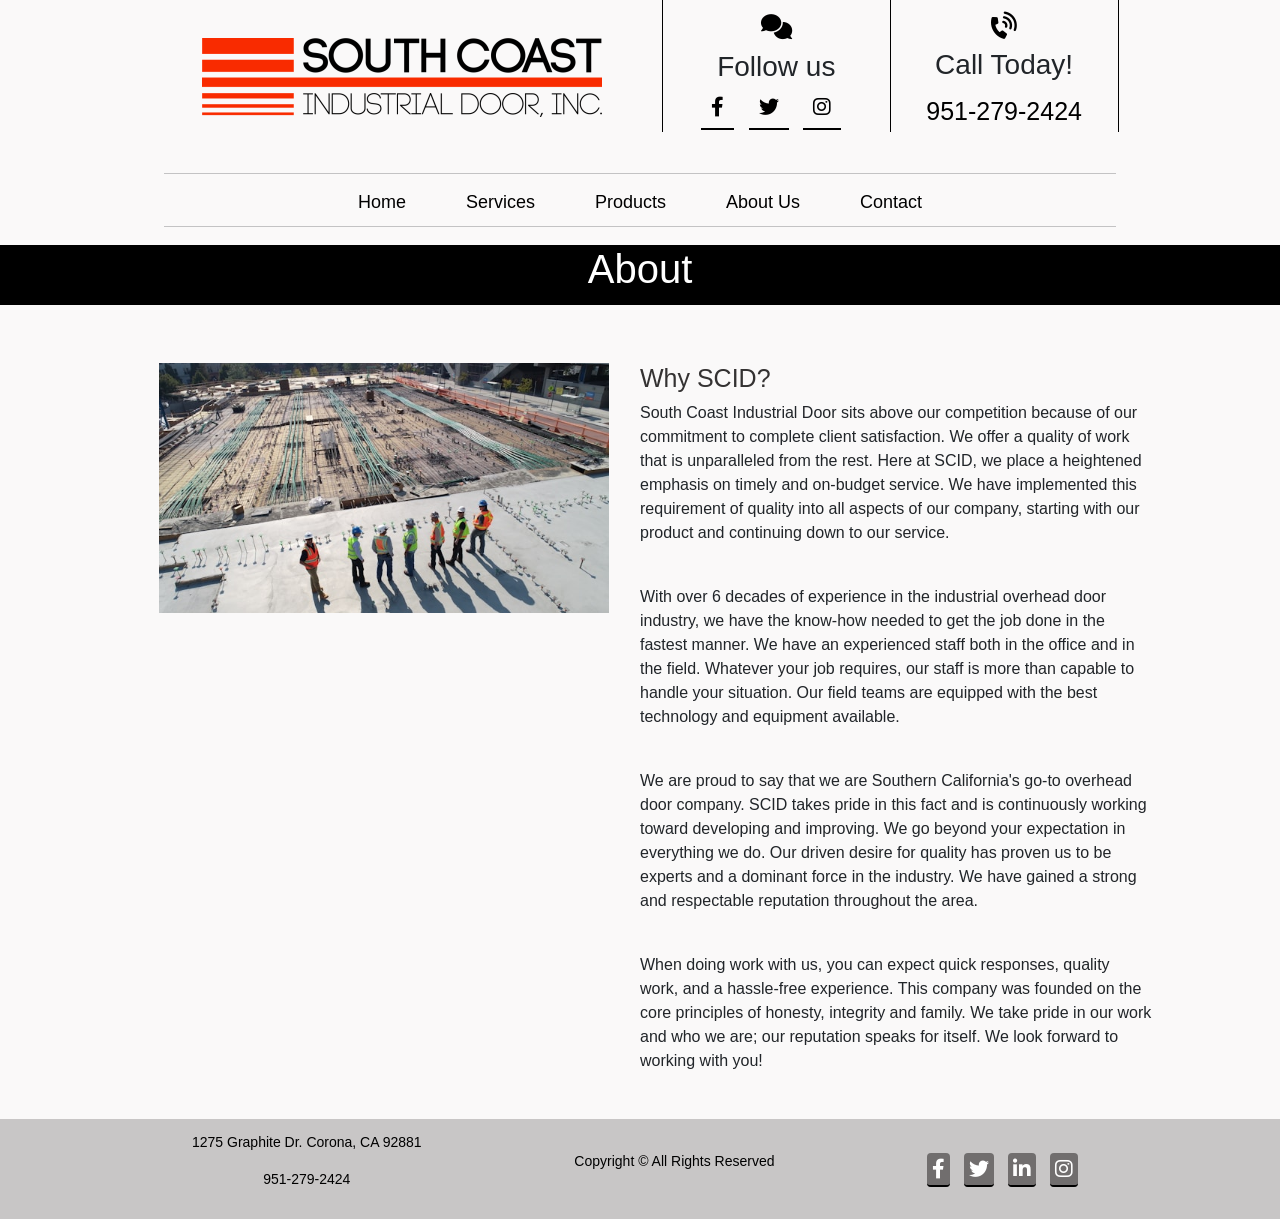
<file: index.about.html>
<!DOCTYPE html>
<html lang="en">
<head>
  <meta charset="UTF-8">
  <meta name="viewport" content="width=device-width, initial-scale=1.0">
  <meta name="mobile-web-app-capable" content="yes">
  <link href="https://cdn.jsdelivr.net/npm/bootstrap@5.3.0/dist/css/bootstrap.min.css" rel="stylesheet">
  <link rel="stylesheet" href="https://cdn.jsdelivr.net/npm/swiper/swiper-bundle.min.css">
  <meta name="mobile-web-app-capable" content="yes">
  <link rel="stylesheet" href="css/about.css">
  <link rel="preload" href="https://code.tidio.co/widget-v4/fonts/mulish_SGhgqk3wotYKNnBQ.woff2" as="font"
    type="font/woff2" crossorigin="anonymous">
  <link rel="stylesheet" href="https://cdnjs.cloudflare.com/ajax/libs/font-awesome/6.0.0-beta3/css/all.min.css">
<title>Southern California's Premier Industrial Door Resource - About Us</title>
</head>
<body>
    <header class="header-container">
        <div class="container">
        <div class="logo">
            <a href="#"><img src="image/southcoas_logo.png" alt="Company Logo"></a>
        </div>
        <p class="border-lines"></p>
        <div class="social-media">
           <h3 id="comment-icon"><i class="fa-etch fa-solid fa-comments comments-icon"></i></h3>
            <h3>Follow us</h3>
            <div class="social-icons">
            <a href="https://www.facebook.com/southcoastdoor" target="_blank" rel="noopener" title="Facebook"><i class="fab fa-facebook-f"></i></a>
            <a href="https://www.twitter.com/southcoastdoor" target="_blank" rel="noopener" title="Twitter"><i class="fab fa-twitter"></i></a>
            <a href="https://www.instagram.com/southcoastdoor/" target="_blank" rel="noopener" title="Instagram"><i class="fab fa-instagram"></i></a>
            </div>
            </div>
        <p class="border-lines"></p>
        <div class="call-to-action">
        <h3 id="phone-icons"><i class="fa-solid fa-phone-volume"></i></h3>
        <h3> Call Today!</h3>
        <a href="tel:+951-279-2424" class="btn" >951-279-2424</a>
        </div>
        <p class="border-lines"></p>
        </div>
        
        <hr>
       <nav>
            <ul class="nav-menu">
            <li class="nav-item"><a href="index.html">Home</a></li>
            <li class="nav-item"><a href="index.services.html">Services</a></li>
            <li class="nav-item"><a href="index.products.html">Products</a></li>
            <li class="nav-item"><a href="index.about.html">About Us</a></li>
            <li class="nav-item"><a href="index.contact.html">Contact</a></li>
            </ul>
        <div class="hamburger">
        <span class="bar"></span>
        <span class="bar"></span>
        <span class="bar"></span>
      </div>
        </nav>
        <div class="page-content" id="content">
       </div>
       </div>
        <hr>
    </header>

<div class="inside-aboutUs">
    <section class="about">
    <div class="about-container">
        <h1>About</h1>
    <div class="about-contain">
    <div class="about-image">
    <img src="image/about_image.jpg" alt="About Us Image">
    </div>
    <div class="about-text">
    <h2>Why SCID?</h2>
    <p>South Coast Industrial Door sits above our competition because of our commitment to complete client satisfaction. We offer a quality of work that is unparalleled from the rest. Here at SCID, we place a heightened emphasis on timely and on-budget service. We have implemented this requirement of quality into all aspects of our company, starting with our product and continuing down to our service.</p>
<br>
<p>With over 6 decades of experience in the industrial overhead door industry, we have the know-how needed to get the job done in the fastest manner. We have an experienced staff both in the office and in the field. Whatever your job requires, our staff is more than capable to handle your situation. Our field teams are equipped with the best technology and equipment available.</p>
<br>
<p>We are proud to say that we are Southern California's go-to overhead door company. SCID takes pride in this fact and is continuously working toward developing and improving. We go beyond your expectation in everything we do. Our driven desire for quality has proven us to be experts and a dominant force in the industry. We have gained a strong and respectable reputation throughout the area. </p>
<br>
<p>When doing work with us, you can expect  quick responses, quality work, and a hassle-free experience. This company was founded on the core principles of honesty, integrity  and family. We take pride in our work and who we are; our reputation speaks for itself. We look forward to working with you!</p>
    </div> 
    </div> 
    </div>
</section>
</div>


 <div class="footer">
            <section class="footer-container" id="contact">
            <div class="footer-text">
            <p>1275 Graphite Dr. Corona, CA 92881</p>
            <p>951-279-2424</p>
            </div>
            <p>Copyright © All Rights Reserved</p>
            <div class="social-icons">
            <a href="https://www.facebook.com/southcoastdoor" target="_blank" rel="noopener" title="Facebook"><i class="fab fa-facebook-f"></i></a>
            <a href="https://www.twitter.com/southcoastdoor" target="_blank" rel="noopener" title="Twitter"><i class="fab fa-twitter"></i></a>
            <a href="https://www.linkedin.com/company/southcoastdoor" target="_blank" rel="noopener" title="LinkedIn"><i class="fab fa-linkedin-in"></i></a>
            <a href="https://www.instagram.com/southcoastdoor/" target="_blank" rel="noopener" title="Instagram"><i class="fab fa-instagram"></i></a>
        </div>
            </section>
            </div>

<script src="js/main.js"></script>
<script src="https://cdn.jsdelivr.net/npm/bootstrap@5.3.0/dist/js/bootstrap.bundle.min.js"></script>

</body>
</html>
</file>
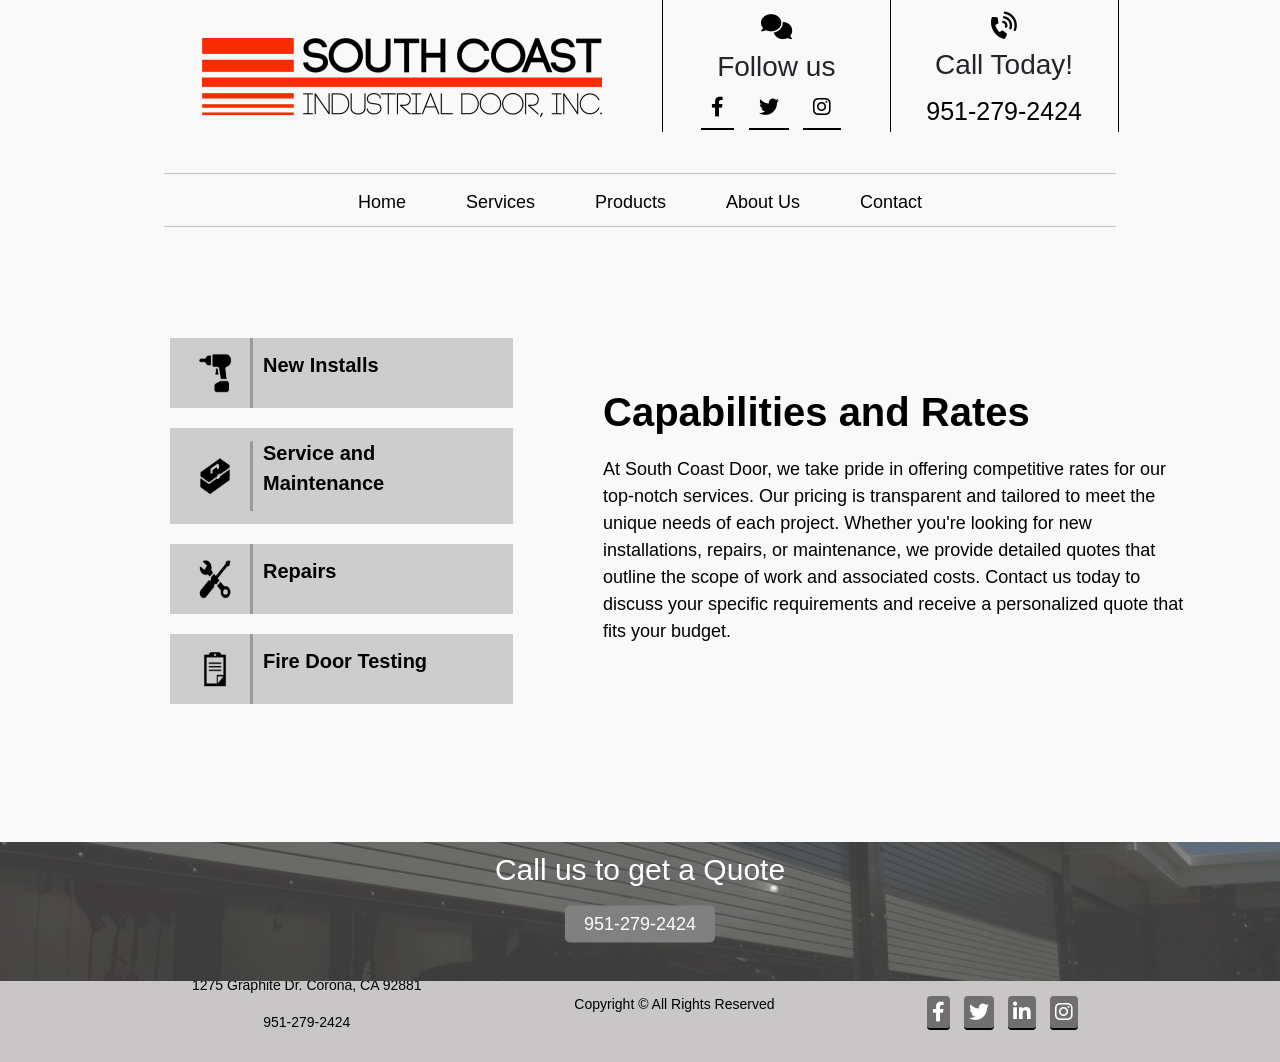
<file: index.capabilities.html>
<!DOCTYPE html>
<html lang="en">

<head>
    <meta charset="UTF-8">
    <meta name="viewport" content="width=device-width, initial-scale=1.0">
    <meta name="mobile-web-app-capable" content="yes">
    <link href="https://cdn.jsdelivr.net/npm/bootstrap@5.3.0/dist/css/bootstrap.min.css" rel="stylesheet">
    <link rel="stylesheet" href="https://cdn.jsdelivr.net/npm/swiper/swiper-bundle.min.css">
    <meta name="mobile-web-app-capable" content="yes">
    <link rel="stylesheet" href="css/capabilities.css">
    <link rel="preload" href="https://code.tidio.co/widget-v4/fonts/mulish_SGhgqk3wotYKNnBQ.woff2" as="font"
        type="font/woff2" crossorigin="anonymous">
    <link rel="stylesheet" href="https://cdnjs.cloudflare.com/ajax/libs/font-awesome/6.0.0-beta3/css/all.min.css">
    <title>Southern California's Premier Industrial Door Resource - About Us</title>
</head>

<body>
    <header class="header-container">
        <div class="container">
            <div class="logo">
                <a href="#"><img src="image/southcoas_logo.png" alt="Company Logo"></a>
            </div>
            <p class="border-lines"></p>
            <div class="social-media">
                <h3 id="comment-icon"><i class="fa-etch fa-solid fa-comments comments-icon"></i></h3>
                <h3>Follow us</h3>
                <div class="social-icons">
                    <a href="https://www.facebook.com/southcoastdoor" target="_blank" rel="noopener" title="Facebook"><i
                            class="fab fa-facebook-f"></i></a>
                    <a href="https://www.twitter.com/southcoastdoor" target="_blank" rel="noopener" title="Twitter"><i
                            class="fab fa-twitter"></i></a>
                    <a href="https://www.instagram.com/southcoastdoor/" target="_blank" rel="noopener"
                        title="Instagram"><i class="fab fa-instagram"></i></a>
                </div>
            </div>
            <p class="border-lines"></p>
            <div class="call-to-action">
                <h3 id="phone-icons"><i class="fa-solid fa-phone-volume"></i></h3>
                <h3> Call Today!</h3>
                <a href="tel:+951-279-2424" class="btn">951-279-2424</a>
            </div>
            <p class="border-lines"></p>
        </div>

        <hr>
        <nav>
            <ul class="nav-menu">
            <li class="nav-item"><a href="index.html">Home</a></li>
            <li class="nav-item"><a href="index.services.html">Services</a></li>
            <li class="nav-item"><a href="index.products.html">Products</a></li>
            <li class="nav-item"><a href="index.about.html">About Us</a></li>
            <li class="nav-item"><a href="index.contact.html">Contact</a></li>
            </ul>
        <div class="hamburger">
        <span class="bar"></span>
        <span class="bar"></span>
        <span class="bar"></span>
      </div>
        </nav>
        <div class="page-content" id="content">
       </div>
       </div>
        <hr>
    </header>


    <div class="inside-capabilities">
        <section class="capabilities">
            <div class="capabilities-container">
                <div class="capabilities-contain">
                    <div class="image-title-container">
                        <div class="image-title">
                           <img src="image/new_install.png" alt="new installs">
                            <div class="line">
                            <hr>
                            </div>
                             <a href="index.install.html"><p>New Installs</p></a>
                        </div>
                        <div class="image-title">
                            <img src="image/service_maintenance.png" alt="maintenance">
                            <div class="line">
                            <hr>
                            </div>
                            <a href="index.maintenance.html"><p>Service and Maintenance</p></a>
                        </div>
                        <div class="image-title">
                            <img src="image/repairs.png" alt="repairs">
                            <div class="line">
                            <hr>
                            </div>
                            <a href="index.repair.html"><p>Repairs</p></a>
                        </div>
                        <div class="image-title">
                          <img src="image/fire_door_testing.png" alt="fire door testing">
                            <div class="line">
                            <hr>
                            </div>
                            <a href="index.testing.html"><p>Fire Door Testing</p></a>
                        </div>
            </div>
                     <div class="description">
                        <h2>Capabilities and Rates</h2>
                        <p>At South Coast Door, we take pride in offering competitive rates for our top-notch services. Our pricing is transparent and tailored to meet the unique needs of each project. Whether you're looking for new installations, repairs, or maintenance, we provide detailed quotes that outline the scope of work and associated costs. Contact us today to discuss your specific requirements and receive a personalized quote that fits your budget.</p>
                    </div>
                </div>
            </div>
        </section>
    </div>
<div class="quote-container">
    <div class="quote-overlay">
     <img src="image/quote_background.png" alt="quote background">
       <div class="quote">
      <h3>Call us to get a Quote</h3>
       <p>951-279-2424</p>
    </div>
    </div>
</div>


    <div class="footer">
        <section class="footer-container" id="contact">
            <div class="footer-text">
                <p>1275 Graphite Dr. Corona, CA 92881</p>
                <p>951-279-2424</p>
            </div>
            <p>Copyright © All Rights Reserved</p>
            <div class="social-icons">
                <a href="https://www.facebook.com/southcoastdoor" target="_blank" rel="noopener" title="Facebook"><i
                        class="fab fa-facebook-f"></i></a>
                <a href="https://www.twitter.com/southcoastdoor" target="_blank" rel="noopener" title="Twitter"><i
                        class="fab fa-twitter"></i></a>
                <a href="https://www.linkedin.com/company/southcoastdoor" target="_blank" rel="noopener"
                    title="LinkedIn"><i class="fab fa-linkedin-in"></i></a>
                <a href="https://www.instagram.com/southcoastdoor/" target="_blank" rel="noopener" title="Instagram"><i
                        class="fab fa-instagram"></i></a>
            </div>
        </section>
    </div>


<script src="js/main.js"></script>
<script src="https://cdn.jsdelivr.net/npm/bootstrap@5.3.0/dist/js/bootstrap.bundle.min.js"></script>

</body>

</html>
</file>
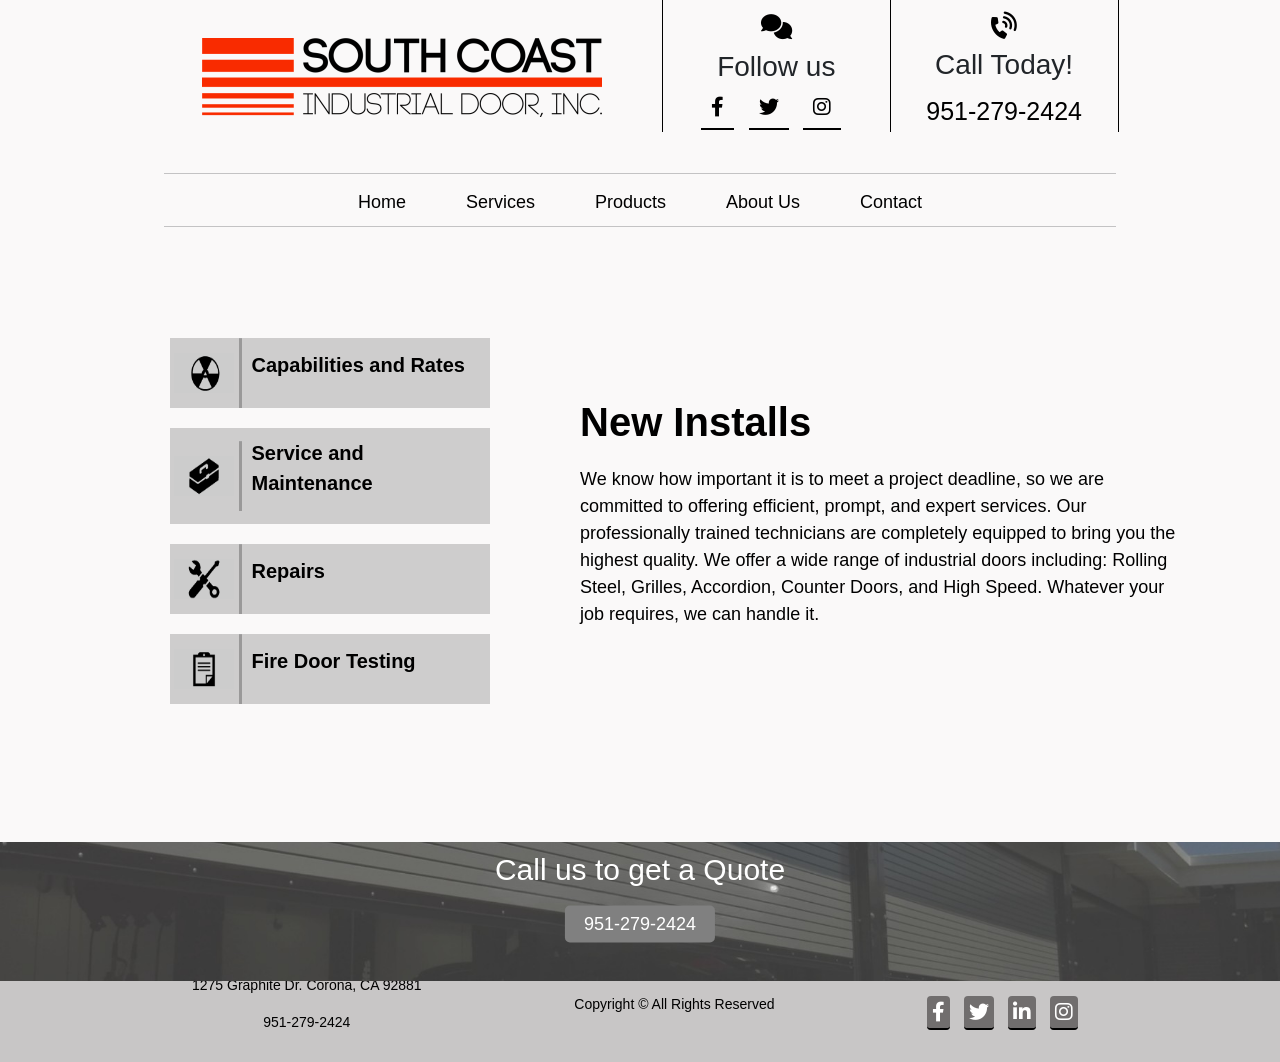
<file: index.install.html>
<!DOCTYPE html>
<html lang="en">

<head>
    <meta charset="UTF-8">
    <meta name="viewport" content="width=device-width, initial-scale=1.0">
    <meta name="mobile-web-app-capable" content="yes">
  <link href="https://cdn.jsdelivr.net/npm/bootstrap@5.3.0/dist/css/bootstrap.min.css" rel="stylesheet">
    <link rel="stylesheet" href="https://cdn.jsdelivr.net/npm/swiper/swiper-bundle.min.css">
    <meta name="mobile-web-app-capable" content="yes">
    <link rel="stylesheet" href="css/install.css">
    <link rel="preload" href="https://code.tidio.co/widget-v4/fonts/mulish_SGhgqk3wotYKNnBQ.woff2" as="font"
        type="font/woff2" crossorigin="anonymous">
    <link rel="stylesheet" href="https://cdnjs.cloudflare.com/ajax/libs/font-awesome/6.0.0-beta3/css/all.min.css">
    <title>Southern California's Premier Industrial Door Resource - About Us</title>
</head>

<body>
    <header class="header-container">
        <div class="container">
            <div class="logo">
                <a href="#"><img src="image/southcoas_logo.png" alt="Company Logo"></a>
            </div>
            <p class="border-lines"></p>
            <div class="social-media">
                <h3 id="comment-icon"><i class="fa-etch fa-solid fa-comments comments-icon"></i></h3>
                <h3>Follow us</h3>
                <div class="social-icons">
                    <a href="https://www.facebook.com/southcoastdoor" target="_blank" rel="noopener" title="Facebook"><i
                            class="fab fa-facebook-f"></i></a>
                    <a href="https://www.twitter.com/southcoastdoor" target="_blank" rel="noopener" title="Twitter"><i
                            class="fab fa-twitter"></i></a>
                    <a href="https://www.instagram.com/southcoastdoor/" target="_blank" rel="noopener"
                        title="Instagram"><i class="fab fa-instagram"></i></a>
                </div>
            </div>
            <p class="border-lines"></p>
            <div class="call-to-action">
                <h3 id="phone-icons"><i class="fa-solid fa-phone-volume"></i></h3>
                <h3> Call Today!</h3>
                <a href="tel:+951-279-2424" class="btn">951-279-2424</a>
            </div>
            <p class="border-lines"></p>
        </div>

        <hr>
      <nav>
            <ul class="nav-menu">
            <li class="nav-item"><a href="index.html">Home</a></li>
            <li class="nav-item"><a href="index.services.html">Services</a></li>
            <li class="nav-item"><a href="index.products.html">Products</a></li>
            <li class="nav-item"><a href="index.about.html">About Us</a></li>
            <li class="nav-item"><a href="index.contact.html">Contact</a></li>
            </ul>
        <div class="hamburger">
        <span class="bar"></span>
        <span class="bar"></span>
        <span class="bar"></span>
      </div>
        </nav>
        <div class="page-content" id="content">
       </div>
       </div>
        <hr>
    </header>
    <div class="inside-install">
        <section class="install">
            <div class="install-container">
                <div class="install-contain">
                    <div class="image-title-container">
                        <div class="image-title">
                           <img src="image/life_science.png" alt="capabilities and rates">
                            <div class="line">
                            <hr>
                            </div>
                             <a href="index.capabilities.html"><p>Capabilities and Rates</p></a>
                        </div>
                        <div class="image-title">
                            <img src="image/service_maintenance.png" alt="maintenance">
                             <div class="line">
                            <hr>
                            </div>
                            <a href="index.maintenance.html"><p>Service and Maintenance</p></a>
                        </div>
                        <div class="image-title">
                            <img src="image/repairs.png" alt=" repairs">
                            <div class="line">
                            <hr>
                            </div>
                            <a href="index.repair.html"><p>Repairs</p></a>
                        </div>
                        <div class="image-title">
                            <img src="image/fire_door_testing.png" alt="fire door testing">
                            <div class="line">
                            <hr>
                            </div>
                            <a href="index.testing.html"><p>Fire Door Testing</p></a>
                        </div>
                        </div>
                     <div class="description">
                        <h2>New Installs</h2>
                        <p>We know how important it is to meet a project deadline, so we are committed to offering efficient, prompt, and expert services. Our professionally trained technicians are completely equipped to bring you the highest quality. We offer a wide range of industrial doors including: Rolling Steel, Grilles, Accordion, Counter Doors, and High Speed. Whatever your job requires, we can handle it. </p>
                    </div>
                </div>
            </div>
        </section>
    </div>
<div class="quote-container">
    <div class="quote-overlay">
     <img src="image/quote_background.png" alt="quote background">
       <div class="quote">
      <h3>Call us to get a Quote</h3>
       <p>951-279-2424</p>
    </div>
    </div>
</div>


    <div class="footer">
        <section class="footer-container" id="contact">
            <div class="footer-text">
                <p>1275 Graphite Dr. Corona, CA 92881</p>
                <p>951-279-2424</p>
            </div>
            <p>Copyright © All Rights Reserved</p>
            <div class="social-icons">
                <a href="https://www.facebook.com/southcoastdoor" target="_blank" rel="noopener" title="Facebook"><i
                        class="fab fa-facebook-f"></i></a>
                <a href="https://www.twitter.com/southcoastdoor" target="_blank" rel="noopener" title="Twitter"><i
                        class="fab fa-twitter"></i></a>
                <a href="https://www.linkedin.com/company/southcoastdoor" target="_blank" rel="noopener"
                    title="LinkedIn"><i class="fab fa-linkedin-in"></i></a>
                <a href="https://www.instagram.com/southcoastdoor/" target="_blank" rel="noopener" title="Instagram"><i
                        class="fab fa-instagram"></i></a>
            </div>
        </section>
    </div>

<script src="js/main.js"></script>
<script src="https://cdn.jsdelivr.net/npm/bootstrap@5.3.0/dist/js/bootstrap.bundle.min.js"></script>

</body>

</html>
</file>
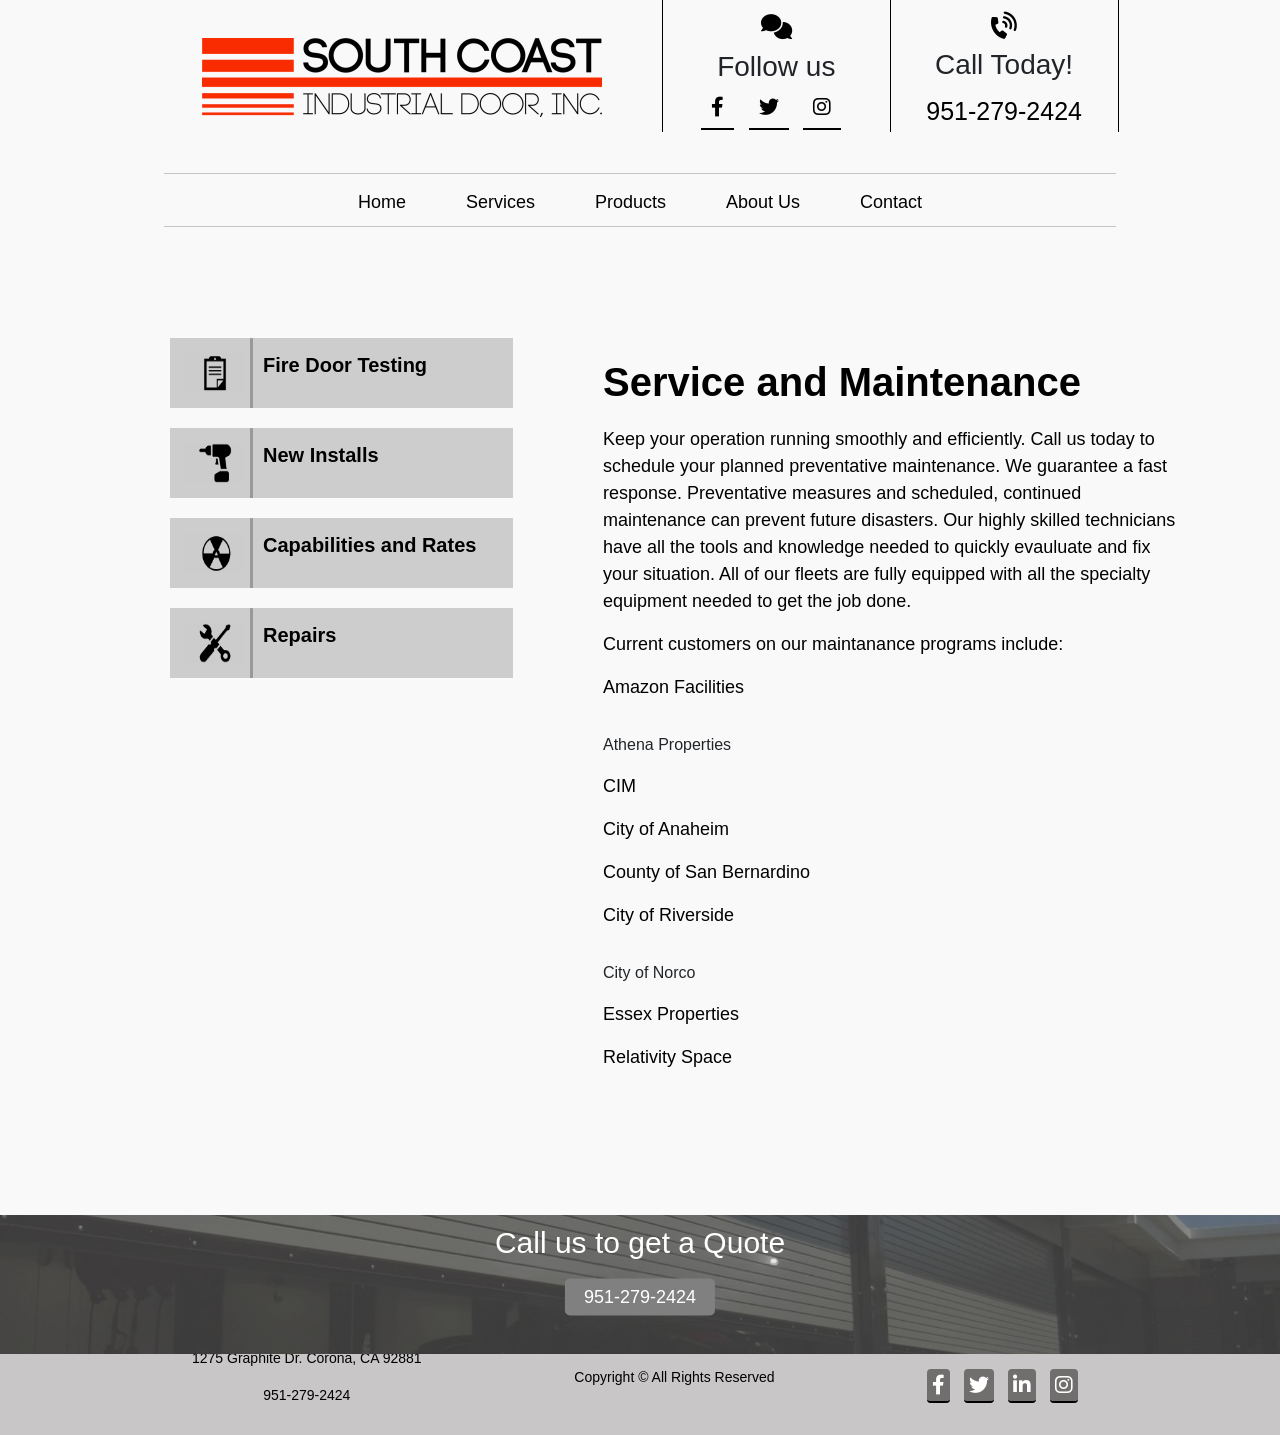
<file: index.maintenance.html>
<!DOCTYPE html>
<html lang="en">

<head>
    <meta charset="UTF-8">
    <meta name="viewport" content="width=device-width, initial-scale=1.0">
    <meta name="mobile-web-app-capable" content="yes">
      <link href="https://cdn.jsdelivr.net/npm/bootstrap@5.3.0/dist/css/bootstrap.min.css" rel="stylesheet">
    <link rel="stylesheet" href="https://cdn.jsdelivr.net/npm/swiper/swiper-bundle.min.css">
    <meta name="mobile-web-app-capable" content="yes">
    <link rel="stylesheet" href="css/maintenance.css">
    <link rel="preload" href="https://code.tidio.co/widget-v4/fonts/mulish_SGhgqk3wotYKNnBQ.woff2" as="font"
        type="font/woff2" crossorigin="anonymous">
    <link rel="stylesheet" href="https://cdnjs.cloudflare.com/ajax/libs/font-awesome/6.0.0-beta3/css/all.min.css">
    <title>Southern California's Premier Industrial Door Resource - About Us</title>
</head>

<body>
    <header class="header-container">
        <div class="container">
            <div class="logo">
                <a href="#"><img src="image/southcoas_logo.png" alt="Company Logo"></a>
            </div>
            <p class="border-lines"></p>
            <div class="social-media">
                <h3 id="comment-icon"><i class="fa-etch fa-solid fa-comments comments-icon"></i></h3>
                <h3>Follow us</h3>
                <div class="social-icons">
                    <a href="https://www.facebook.com/southcoastdoor" target="_blank" rel="noopener" title="Facebook"><i
                            class="fab fa-facebook-f"></i></a>
                    <a href="https://www.twitter.com/southcoastdoor" target="_blank" rel="noopener" title="Twitter"><i
                            class="fab fa-twitter"></i></a>
                    <a href="https://www.instagram.com/southcoastdoor/" target="_blank" rel="noopener"
                        title="Instagram"><i class="fab fa-instagram"></i></a>
                </div>
            </div>
            <p class="border-lines"></p>
            <div class="call-to-action">
                <h3 id="phone-icons"><i class="fa-solid fa-phone-volume"></i></h3>
                <h3> Call Today!</h3>
                <a href="tel:+951-279-2424" class="btn">951-279-2424</a>
            </div>
            <p class="border-lines"></p>
        </div>

        <hr>
        <nav>
            <ul class="nav-menu">
            <li class="nav-item"><a href="index.html">Home</a></li>
            <li class="nav-item"><a href="index.services.html">Services</a></li>
            <li class="nav-item"><a href="index.products.html">Products</a></li>
            <li class="nav-item"><a href="index.about.html">About Us</a></li>
            <li class="nav-item"><a href="index.contact.html">Contact</a></li>
            </ul>
        <div class="hamburger">
        <span class="bar"></span>
        <span class="bar"></span>
        <span class="bar"></span>
      </div>
        </nav>
        <div class="page-content" id="content">
       </div>
       </div>
        <hr>
    </header>

    <div class="inside-maintenance">
        <section class="maintenance">
            <div class="maintenance-container">
                <div class="maintenance-contain">
                    <div class="image-title-container">
                        <div class="image-title">
                           <img src="image/fire_door_testing.png" alt="fire door testing">
                             <div class="line">
                            <hr>
                            </div>
                            <a href="index.testing.html"><p>Fire Door Testing</p></a>
                        </div>
                        <div class="image-title">
                            <img src="image/new_install.png" alt=" New Installs">
                            <div class="line">
                            <hr>
                            </div>
                            <a href="index.install.html"><p>New Installs</p></a>
                        </div>
                        <div class="image-title">
                           <img src="image/life_science.png" alt="capabilities and rates">
                            <div class="line">
                            <hr>
                            </div>
                             <a href="index.capabilities.html"><p>Capabilities and Rates</p></a>
                        </div>

                        <div class="image-title">
                            <img src="image/repairs.png" alt="repairs">
                            <div class="line">
                            <hr>
                            </div>
                            <a href="index.repair.html"><p>Repairs</p></a>
                        </div>
    </div>
                     <div class="description">
                        <h2>Service and Maintenance</h2>
                        <p>Keep your operation running smoothly and efficiently. Call us today to schedule your planned preventative maintenance. We guarantee a fast response. Preventative measures and scheduled, continued maintenance can prevent future disasters. Our highly skilled technicians have all the tools and knowledge needed to quickly evauluate and fix your situation. All of our fleets are fully equipped with all the specialty equipment needed to get the job done. 

                         <p>Current customers on our maintanance programs include:</p>

<p>Amazon Facilities</p>
<p></p>Athena Properties</p>
<p>​CIM</p>
<p>City of Anaheim</p>
<p>County of San Bernardino</p>
<p>City of Riverside</p>
<p></p>City of Norco</p>
<p>Essex Properties</p>
<p>Relativity Space</p>
                    </div>
                </div>
            </div>
        </section>
    </div>
<div class="quote-container">
    <div class="quote-overlay">
     <img src="image/quote_background.png" alt="quote background">
       <div class="quote">
      <h3>Call us to get a Quote</h3>
       <p>951-279-2424</p>
    </div>
    </div>
</div>


    <div class="footer">
        <section class="footer-container" id="contact">
            <div class="footer-text">
                <p>1275 Graphite Dr. Corona, CA 92881</p>
                <p>951-279-2424</p>
            </div>
            <p>Copyright © All Rights Reserved</p>
            <div class="social-icons">
                <a href="https://www.facebook.com/southcoastdoor" target="_blank" rel="noopener" title="Facebook"><i
                        class="fab fa-facebook-f"></i></a>
                <a href="https://www.twitter.com/southcoastdoor" target="_blank" rel="noopener" title="Twitter"><i
                        class="fab fa-twitter"></i></a>
                <a href="https://www.linkedin.com/company/southcoastdoor" target="_blank" rel="noopener"
                    title="LinkedIn"><i class="fab fa-linkedin-in"></i></a>
                <a href="https://www.instagram.com/southcoastdoor/" target="_blank" rel="noopener" title="Instagram"><i
                        class="fab fa-instagram"></i></a>
            </div>
        </section>
    </div>

<script src="js/main.js"></script>
<script src="https://cdn.jsdelivr.net/npm/bootstrap@5.3.0/dist/js/bootstrap.bundle.min.js"></script>
</body>

</html>
</file>
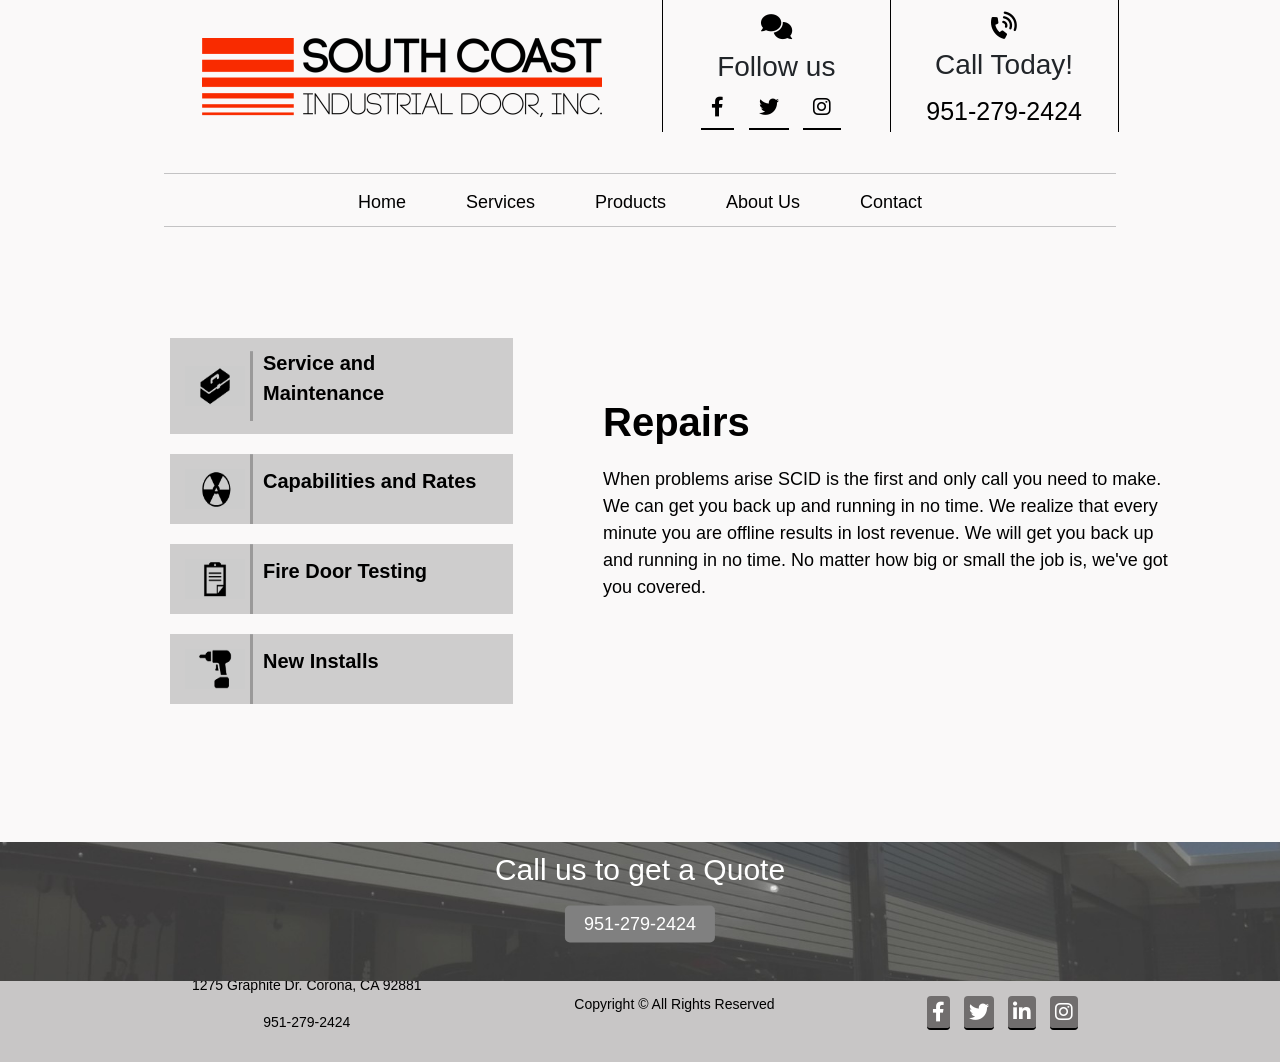
<file: index.repair.html>
<!DOCTYPE html>
<html lang="en">

<head>
    <meta charset="UTF-8">
    <meta name="viewport" content="width=device-width, initial-scale=1.0">
    <meta name="mobile-web-app-capable" content="yes">
     <link href="https://cdn.jsdelivr.net/npm/bootstrap@5.3.0/dist/css/bootstrap.min.css" rel="stylesheet">
    <link rel="stylesheet" href="https://cdn.jsdelivr.net/npm/swiper/swiper-bundle.min.css">
    <meta name="mobile-web-app-capable" content="yes">
    <link rel="stylesheet" href="css/repair.css">
    <link rel="preload" href="https://code.tidio.co/widget-v4/fonts/mulish_SGhgqk3wotYKNnBQ.woff2" as="font"
        type="font/woff2" crossorigin="anonymous">
    <link rel="stylesheet" href="https://cdnjs.cloudflare.com/ajax/libs/font-awesome/6.0.0-beta3/css/all.min.css">
    <title>Southern California's Premier Industrial Door Resource - About Us</title>
</head>

<body>
    <header class="header-container">
        <div class="container">
            <div class="logo">
                <a href="#"><img src="image/southcoas_logo.png" alt="Company Logo"></a>
            </div>
            <p class="border-lines"></p>
            <div class="social-media">
                <h3 id="comment-icon"><i class="fa-etch fa-solid fa-comments comments-icon"></i></h3>
                <h3>Follow us</h3>
                <div class="social-icons">
                    <a href="https://www.facebook.com/southcoastdoor" target="_blank" rel="noopener" title="Facebook"><i
                            class="fab fa-facebook-f"></i></a>
                    <a href="https://www.twitter.com/southcoastdoor" target="_blank" rel="noopener" title="Twitter"><i
                            class="fab fa-twitter"></i></a>
                    <a href="https://www.instagram.com/southcoastdoor/" target="_blank" rel="noopener"
                        title="Instagram"><i class="fab fa-instagram"></i></a>
                </div>
            </div>
            <p class="border-lines"></p>
            <div class="call-to-action">
                <h3 id="phone-icons"><i class="fa-solid fa-phone-volume"></i></h3>
                <h3> Call Today!</h3>
                <a href="tel:+951-279-2424" class="btn">951-279-2424</a>
            </div>
            <p class="border-lines"></p>
        </div>

        <hr>
       <nav>
            <ul class="nav-menu">
            <li class="nav-item"><a href="index.html">Home</a></li>
            <li class="nav-item"><a href="index.services.html">Services</a></li>
            <li class="nav-item"><a href="index.products.html">Products</a></li>
            <li class="nav-item"><a href="index.about.html">About Us</a></li>
            <li class="nav-item"><a href="index.contact.html">Contact</a></li>
            </ul>
        <div class="hamburger">
        <span class="bar"></span>
        <span class="bar"></span>
        <span class="bar"></span>
      </div>
        </nav>
        <div class="page-content" id="content">
       </div>
       </div>
        <hr>
    </header>

    <div class="inside-repairs">
        <section class="repairs">
            <div class="repairs-container">
                <div class="repairs-contain">
                    <div class="image-title-container">
                        <div class="image-title">
                            <img src="image/service_maintenance.png" alt="maintenance">
                             <div class="line">
                            <hr>
                            </div>
                            <a href="index.maintenance.html"><p>Service and Maintenance</p></a>
                        </div>
                            <div class="image-title">
                           <img src="image/life_science.png" alt="capabilities and rates">
                            <div class="line">
                            <hr>
                            </div>
                             <a href="index.capabilities.html"><p>Capabilities and Rates</p></a>
                        </div>
                         <div class="image-title">
                            <img src="image/fire_door_testing.png" alt="fire door testing">
                            <div class="line">
                            <hr>
                            </div>
                            <a href="index.testing.html"><p>Fire Door Testing</p></a>
                        </div>
                           <div class="image-title">
                            <img src="image/new_install.png" alt=" new installs"></a>
                            <div class="line">
                            <hr>
                            </div>
                            <a href="index.install.html"><p>New Installs</p></a>
                        </div>
                    </div>

                       
                     <div class="description">
                        <h2>Repairs</h2>
                        <p>When problems arise SCID is the first and only call you need to make.  We can get you back up and running in no time. We realize that every minute you are offline results in lost revenue. We will get you back up and running in no time. No matter how big or small the job is, we've got you covered. </p>
                    </div>
                </div>
            </div>
        </section>
    </div>
<div class="quote-container">
    <div class="quote-overlay">
     <img src="image/quote_background.png" alt="quote background">
       <div class="quote">
      <h3>Call us to get a Quote</h3>
       <p>951-279-2424</p>
    </div>
    </div>
</div>


    <div class="footer">
        <section class="footer-container" id="contact">
            <div class="footer-text">
                <p>1275 Graphite Dr. Corona, CA 92881</p>
                <p>951-279-2424</p>
            </div>
            <p>Copyright © All Rights Reserved</p>
            <div class="social-icons">
                <a href="https://www.facebook.com/southcoastdoor" target="_blank" rel="noopener" title="Facebook"><i
                        class="fab fa-facebook-f"></i></a>
                <a href="https://www.twitter.com/southcoastdoor" target="_blank" rel="noopener" title="Twitter"><i
                        class="fab fa-twitter"></i></a>
                <a href="https://www.linkedin.com/company/southcoastdoor" target="_blank" rel="noopener"
                    title="LinkedIn"><i class="fab fa-linkedin-in"></i></a>
                <a href="https://www.instagram.com/southcoastdoor/" target="_blank" rel="noopener" title="Instagram"><i
                        class="fab fa-instagram"></i></a>
            </div>
        </section>
    </div>

<script src="js/main.js"></script>
<script src="https://cdn.jsdelivr.net/npm/bootstrap@5.3.0/dist/js/bootstrap.bundle.min.js"></script>

</body>

</html>
</file>
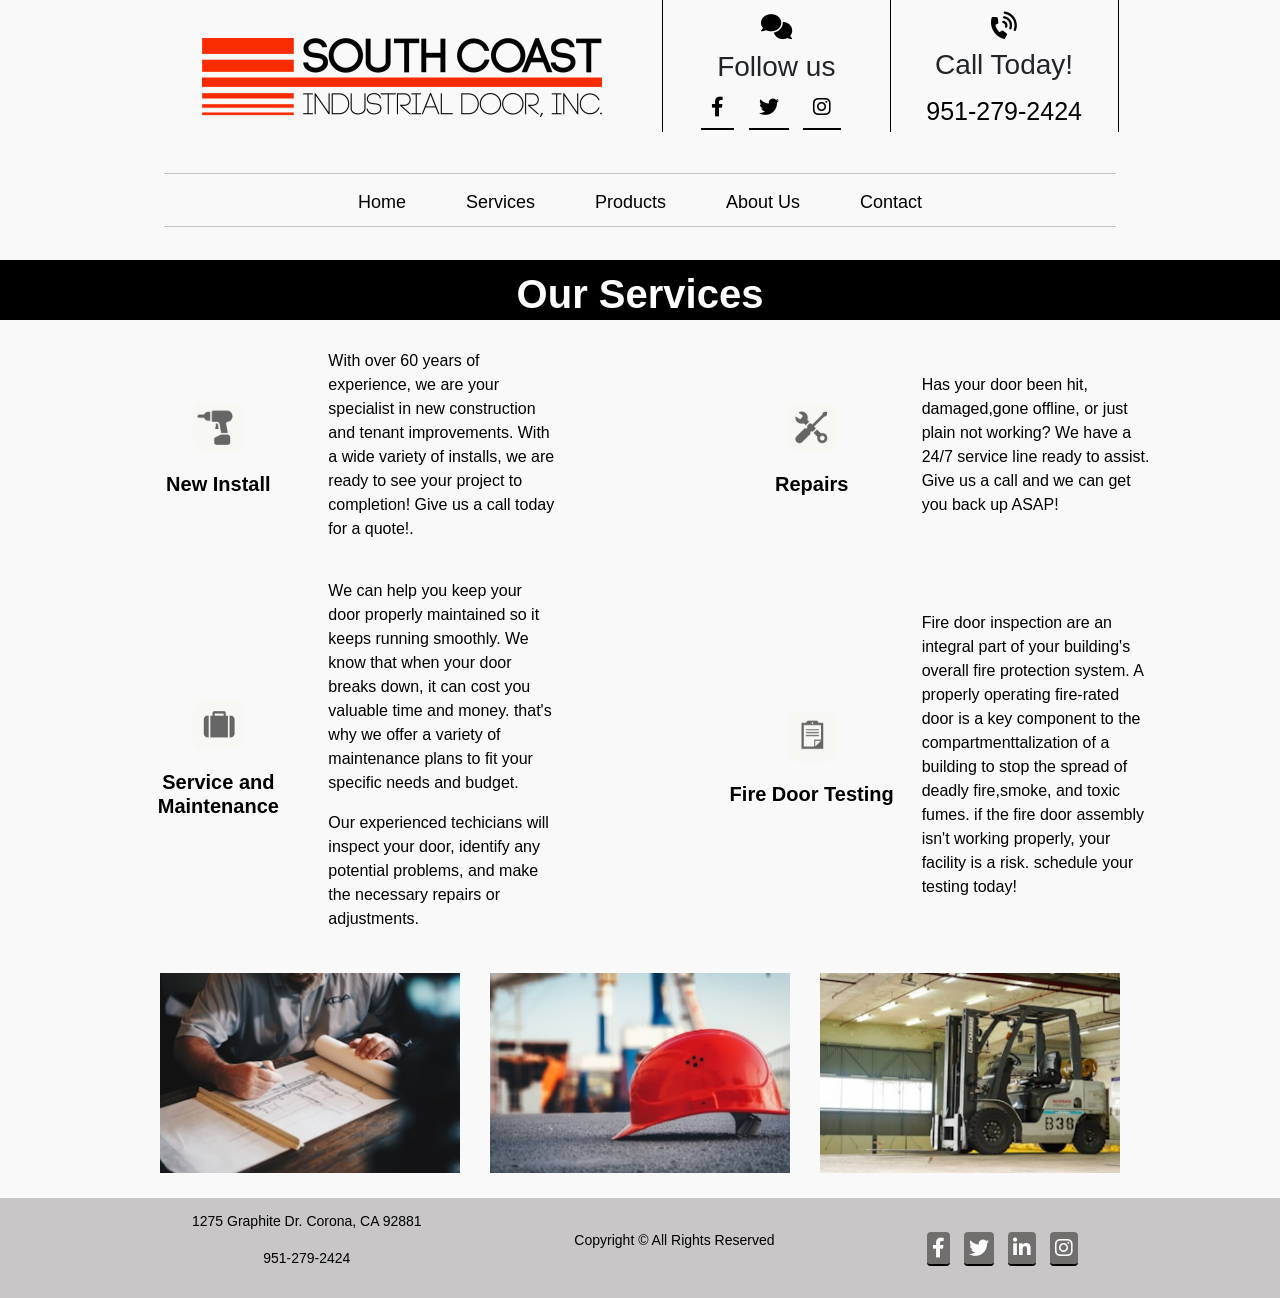
<file: index.services.html>
<!DOCTYPE html>
<html lang="en">
<head>
  <meta charset="UTF-8">
  <meta name="viewport" content="width=device-width, initial-scale=1.0">
  <meta name="mobile-web-app-capable" content="yes">
  <link rel="stylesheet" href="https://cdn.jsdelivr.net/npm/swiper/swiper-bundle.min.css">
  <link href="https://cdn.jsdelivr.net/npm/bootstrap@5.3.0/dist/css/bootstrap.min.css" rel="stylesheet">
  <meta name="mobile-web-app-capable" content="yes">
  <link rel="stylesheet" href="css/services.css">
  <link rel="preload" href="https://code.tidio.co/widget-v4/fonts/mulish_SGhgqk3wotYKNnBQ.woff2" as="font"
    type="font/woff2" crossorigin="anonymous">
  <link rel="stylesheet" href="https://cdnjs.cloudflare.com/ajax/libs/font-awesome/6.0.0-beta3/css/all.min.css">
  
<title>Southern California's Premier Industrial Door Resource - Services</title>
</head>
<body>
   <header class="header-container">
        <div class="container">
        <div class="logo">
            <a href="#"><img src="image/southcoas_logo.png" alt="Company Logo"></a>
        </div>
        <p class="border-lines"></p>
        <div class="social-media">
           <h3 id="comment-icon"><i class="fa-etch fa-solid fa-comments comments-icon"></i></h3>
            <h3>Follow us</h3>
            <div class="social-icons">
            <a href="https://www.facebook.com/southcoastdoor" target="_blank" rel="noopener" title="Facebook"><i class="fab fa-facebook-f"></i></a>
            <a href="https://www.twitter.com/southcoastdoor" target="_blank" rel="noopener" title="Twitter"><i class="fab fa-twitter"></i></a>
            <a href="https://www.instagram.com/southcoastdoor/" target="_blank" rel="noopener" title="Instagram"><i class="fab fa-instagram"></i></a>
            </div>
            </div>
        <p class="border-lines"></p>
        <div class="call-to-action">
        <h3 id="phone-icons"><i class="fa-solid fa-phone-volume"></i></h3>
        <h3> Call Today!</h3>
        <a href="tel:+951-279-2424" class="btn" title="Call 951-279-2424">951-279-2424</a>
        </div>
        <p class="border-lines"></p>
        </div>
        <hr>
        <div class="nav-container">
        <nav>
            <ul class="nav-menu">
            <li class="nav-item"><a href="index.html">Home</a></li>
            <li class="nav-item"><a href="index.services.html">Services</a></li>
            <li class="nav-item"><a href="index.products.html">Products</a></li>
            <li class="nav-item"><a href="index.about.html">About Us</a></li>
            <li class="nav-item"><a href="index.contact.html">Contact</a></li>
            </ul>
        <div class="hamburger">
        <span class="bar"></span>
        <span class="bar"></span>
        <span class="bar"></span>
      </div>
        </nav>
        <div class="page-content" id="content">
       </div>
       </div>
       <hr>
    </header>
    
<div class="inside-services">
    <section class="services-section">
    <div class="services">
    <h1>Our Services</h1>
    </div>
    <div class="services-container">
    <div class="services-item">
    <div class="logo-services-item">
    <img src="image/services_image_1.png" alt="Company Logo">
    <h3>New Install</h3>
    </div>
    <div class="description">
    <p>With over 60 years of experience, we are your specialist in new construction and tenant improvements. With a wide variety of installs, we are ready to see your project to completion! Give us a call today for a quote!.</p>
    </div>
    </div>
    <div class="services-item">
    <div class="logo-services-item">
    <img src="image/services_image_2.png" alt="Company Logo">
    <h3>Repairs</h3>
    </div>
    <div class="description">
    <p>Has your door been hit, damaged,gone offline, or just plain not working? We have a 24/7 service line ready to assist. Give us a call and we can get you back up ASAP!</p>
    </div>
    </div>
    <div class="services-item">
    <div class="logo-services-item">
    <img src="image/service&maintenance.png" alt="Company Logo">
    <h3>Service and Maintenance</h3>
    </div>
    <div class="description">
    <p>We can help you keep your door properly maintained so it keeps running smoothly. We know that when your door breaks down, it can cost you valuable time and money. that's why we offer a variety of maintenance plans to fit your specific needs and budget.</p>
    <p>Our experienced techicians will inspect your door, identify any potential problems, and make the necessary repairs or adjustments.</p>
    </div>
    </div>
    <div class="services-item">
    <div class="logo-services-item">
    <img src="image/services_image4.png" alt="Company Logo">
    <h3>Fire Door Testing</h3>
    </div>
    <div class="description">
    <p>Fire door inspection are an integral part of your building's overall fire protection system. A properly operating fire-rated door is a key component to the compartmenttalization of a building to stop the spread of deadly fire,smoke, and toxic fumes. if the fire door assembly isn't working properly, your facility is a risk. schedule your testing today!</p>
    </div>
    </div>
</div>
<!-- Static images for desktop -->
<div class="desktop-images">
  <div class="images_container">
    <img src="image/services_image1.png" alt="Company Logo">
    <img src="image/services_image2.png" alt="Company Logo">
    <img src="image/services_image3.png" alt="Company Logo">
  </div>
</div>

<!-- Carousel for mobile -->
<div class="mobile-carousel">
  <div id="servicesCarousel" class="carousel slide" data-bs-ride="carousel">
    <div class="carousel-inner">
      <div class="carousel-item active">
        <img src="image/services_image1.png" class="d-block w-100" alt="Service 1">
      </div>
      <div class="carousel-item">
        <img src="image/services_image2.png" class="d-block w-100" alt="Service 2">
      </div>
      <div class="carousel-item">
        <img src="image/services_image3.png" class="d-block w-100" alt="Service 3">
      </div>
    </div>
    <!-- Optional controls -->
    <button class="carousel-control-prev" type="button" data-bs-target="#servicesCarousel" data-bs-slide="prev">
      <span class="carousel-control-prev-icon" aria-hidden="true"></span>
      <span class="visually-hidden">Previous</span>
    </button>
    <button class="carousel-control-next" type="button" data-bs-target="#servicesCarousel" data-bs-slide="next">
      <span class="carousel-control-next-icon" aria-hidden="true"></span>
      <span class="visually-hidden">Next</span>
    </button>
  </div>
</div>
 <div class="footer">
            <section class="footer-container" id="contact">
            <div class="footer-text">
            <p>1275 Graphite Dr. Corona, CA 92881</p>
            <p>951-279-2424</p>
            </div>
            <p>Copyright © All Rights Reserved</p>
            <div class="social-icons">
            <a href="https://www.facebook.com/southcoastdoor" target="_blank" rel="noopener" title="Facebook"><i class="fab fa-facebook-f"></i></a>
            <a href="https://www.twitter.com/southcoastdoor" target="_blank" rel="noopener" title="Twitter"><i class="fab fa-twitter"></i></a>
            <a href="https://www.linkedin.com/company/southcoastdoor" target="_blank" rel="noopener" title="LinkedIn"><i class="fab fa-linkedin-in"></i></a>
            <a href="https://www.instagram.com/southcoastdoor/" target="_blank" rel="noopener" title="Instagram"><i class="fab fa-instagram"></i></a>
        </div>
            </section>
            </div>


            <script src="js/main.js"></script>
            <script src="https://cdn.jsdelivr.net/npm/bootstrap@5.3.0/dist/js/bootstrap.bundle.min.js"></script>
            
</body>
</html>
</file>
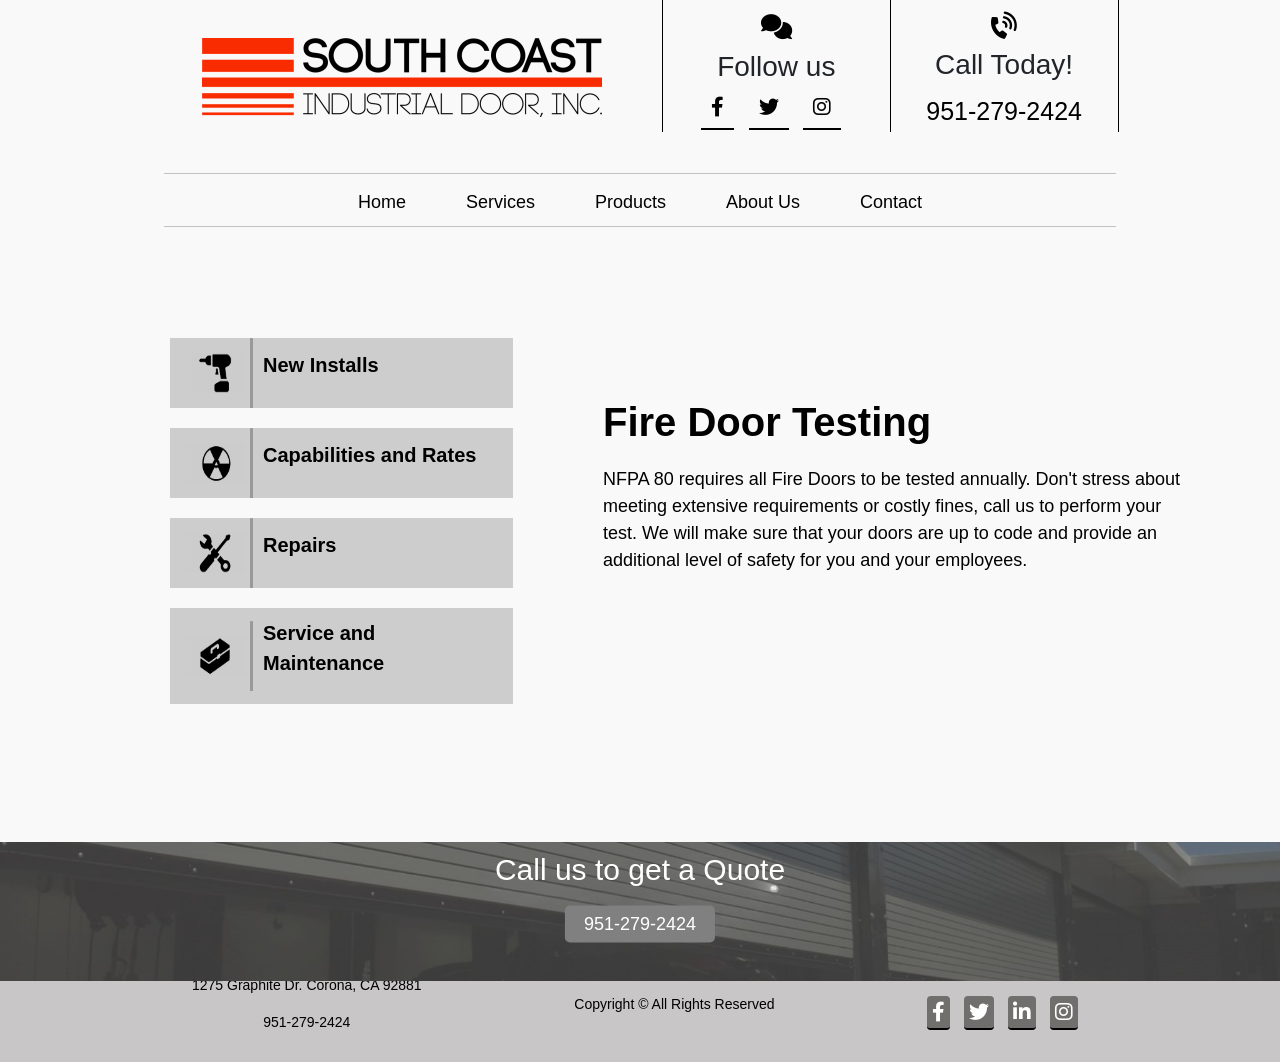
<file: index.testing.html>
<!DOCTYPE html>
<html lang="en">

<head>
    <meta charset="UTF-8">
    <meta name="viewport" content="width=device-width, initial-scale=1.0">
    <meta name="mobile-web-app-capable" content="yes">
     <link href="https://cdn.jsdelivr.net/npm/bootstrap@5.3.0/dist/css/bootstrap.min.css" rel="stylesheet">
    <link rel="stylesheet" href="https://cdn.jsdelivr.net/npm/swiper/swiper-bundle.min.css">
    <meta name="mobile-web-app-capable" content="yes">
    <link rel="stylesheet" href="css/testing.css">
    <link rel="preload" href="https://code.tidio.co/widget-v4/fonts/mulish_SGhgqk3wotYKNnBQ.woff2" as="font"
        type="font/woff2" crossorigin="anonymous">
    <link rel="stylesheet" href="https://cdnjs.cloudflare.com/ajax/libs/font-awesome/6.0.0-beta3/css/all.min.css">
    <title>Southern California's Premier Industrial Door Resource - About Us</title>
</head>

<body>
    <header class="header-container">
        <div class="container">
            <div class="logo">
                <a href="#"><img src="image/southcoas_logo.png" alt="Company Logo"></a>
            </div>
            <p class="border-lines"></p>
            <div class="social-media">
                <h3 id="comment-icon"><i class="fa-etch fa-solid fa-comments comments-icon"></i></h3>
                <h3>Follow us</h3>
                <div class="social-icons">
                    <a href="https://www.facebook.com/southcoastdoor" target="_blank" rel="noopener" title="Facebook"><i
                            class="fab fa-facebook-f"></i></a>
                    <a href="https://www.twitter.com/southcoastdoor" target="_blank" rel="noopener" title="Twitter"><i
                            class="fab fa-twitter"></i></a>
                    <a href="https://www.instagram.com/southcoastdoor/" target="_blank" rel="noopener"
                        title="Instagram"><i class="fab fa-instagram"></i></a>
                </div>
            </div>
            <p class="border-lines"></p>
            <div class="call-to-action">
                <h3 id="phone-icons"><i class="fa-solid fa-phone-volume"></i></h3>
                <h3> Call Today!</h3>
                <a href="tel:+951-279-2424" class="btn">951-279-2424</a>
            </div>
            <p class="border-lines"></p>
        </div>

        <hr>
       <nav>
            <ul class="nav-menu">
            <li class="nav-item"><a href="index.html">Home</a></li>
            <li class="nav-item"><a href="index.services.html">Services</a></li>
            <li class="nav-item"><a href="index.products.html">Products</a></li>
            <li class="nav-item"><a href="index.about.html">About Us</a></li>
            <li class="nav-item"><a href="index.contact.html">Contact</a></li>
            </ul>
        <div class="hamburger">
        <span class="bar"></span>
        <span class="bar"></span>
        <span class="bar"></span>
      </div>
        </nav>
        <div class="page-content" id="content">
       </div>
       </div>
        <hr>
    </header>


    <div class="inside-testing">
        <section class="testing">
            <div class="testing-container">
                <div class="testing-contain">
                    <div class="image-title-container">
                       <div class="image-title">
                           <img src="image/new_install.png" alt="new installs">
                             <div class="line">
                            <hr>
                            </div>
                            <a href="index.install.html"><p>New Installs</p></a>
                        </div>
                         <div class="image-title">
                           <img src="image/life_science.png" alt="capabilities and rates">
                            <div class="line">
                            <hr>
                            </div>
                             <a href="index.capabilities.html"><p>Capabilities and Rates</p></a>
                        </div>
                        <div class="image-title">
                            <img src="image/repairs.png" alt=" repairs">
                            <div class="line">
                            <hr>
                            </div>
                            <a href="index.repair.html"><p>Repairs</p></a>
                        </div>
                        <div class="image-title">
                            <img src="image/service_maintenance.png" alt="service and maintenance">
                            <div class="line">
                            <hr>
                            </div>
                            <a href="index.maintenance.html"><p>Service and Maintenance</p></a>
                        </div>
                        </div>
                     <div class="description">
                        <h2>Fire Door Testing</h2>
                        <p>NFPA 80 requires all Fire Doors to be tested annually. Don't stress about meeting extensive requirements or costly fines, call us to perform your test. We will make sure that your doors are up to code and provide an additional level of safety for you and your employees. </p>
                    </div>
                </div>
            </div>
        </section>
    </div>
<div class="quote-container">
    <div class="quote-overlay">
     <img src="image/quote_background.png" alt="quote background">
       <div class="quote">
      <h3>Call us to get a Quote</h3>
       <p>951-279-2424</p>
    </div>
    </div>
</div>


    <div class="footer">
        <section class="footer-container" id="contact">
            <div class="footer-text">
                <p>1275 Graphite Dr. Corona, CA 92881</p>
                <p>951-279-2424</p>
            </div>
            <p>Copyright © All Rights Reserved</p>
            <div class="social-icons">
                <a href="https://www.facebook.com/southcoastdoor" target="_blank" rel="noopener" title="Facebook"><i
                        class="fab fa-facebook-f"></i></a>
                <a href="https://www.twitter.com/southcoastdoor" target="_blank" rel="noopener" title="Twitter"><i
                        class="fab fa-twitter"></i></a>
                <a href="https://www.linkedin.com/company/southcoastdoor" target="_blank" rel="noopener"
                    title="LinkedIn"><i class="fab fa-linkedin-in"></i></a>
                <a href="https://www.instagram.com/southcoastdoor/" target="_blank" rel="noopener" title="Instagram"><i
                        class="fab fa-instagram"></i></a>
            </div>
        </section>
    </div>


<script src="js/main.js"></script>  
<script src="https://cdn.jsdelivr.net/npm/bootstrap@5.3.0/dist/js/bootstrap.bundle.min.js"></script>

</body>

</html>
</file>
<file: css/about.css>
*{
margin:0;
padding:0;
box-sizing: border-box;
font-family: 'Open Sans', sans-serif;


}
html, body {
  height: auto;
  min-height: 100vh; 
  margin: 0;
  padding: 0; 
  overflow-x: hidden;
  background-color: #faf9f9;
}
/* Large desktops */
@media (min-width: 1200px) {
  body {
    font-size: 18px;
  }
}
/* Small desktops / landscape tablets */
@media (min-width: 1024px) {
  body {
    font-size: 16px;
  }
}
/* for tablet devices*/
@media (max-width: 768px) {
    body {
        font-size: 16px;
        margin: 0;
    }

}
/* Extra large phones */
@media (max-width: 480px) {
    body {
        font-size: 15px;
        /* Adjust for larger phones */
        overflow-x: hidden;
        margin: 0;
    }
}
/* Large phones */
@media (max-width: 425px) {
    body {
        font-size: 15px;
        /* Default font size */
        overflow-x: hidden;
        margin: 0;
    }
}
/* Medium phones */
@media (max-width: 375px) {
    body {
        font-size: 14px;
        /* Slightly larger font for better readability */
        overflow-x: hidden;
        margin: 0;

    }
}


h1{
color:#fff;
font-weight: normal;
text-align: center;

}
hr{
width: 93%;
align-items: center;

}
.border-lines{
    border-inline-start:  1px solid black; 
    margin: 5px; 
}

.header-container{
width:80%;
height: 200px;
display: flex;
justify-content: center;
align-items: center;
flex-direction: column;
margin-left: 10%;
transform: translateX(100%);
opacity: 0;
animation: slideBounce 1.5s forwards;
}
@keyframes slideBounce {
  0% {
    transform: translateX(100%);
    opacity: 0;
  }
  80% {
    transform: translateX(0);
    opacity: 1;
  }
  90% {
    transform: translateX(-10px); /* bounce back slightly to the left */
  }
  100% {
    transform: translateX(0); /* settle back to original position */
    opacity: 1;
  }
}

.header-container:active{
animation: slideBounce 1.5s forwards;


}

.container{
width:100%;
height:100%;
display: flex;
justify-content: space-evenly;
flex-direction: row;
padding:20px;


}
.container .logo{
width:50%;
height: 200px; 
padding:5px;
justify-content: center;
align-items: center;
display: flex;


}
.container .logo img{
width: 400px;
height:100%;
align-items:end;
display: flex;
justify-content: flex-end;

}
/* Hamburger styles - hidden on large screens, shown on small screens */
.hamburger{
    display: none;
    /* default hide, shown below for small screens */
    flex-direction: column;
    justify-content: space-around;
    width: 30px;
    height: 25px;
    cursor: pointer;
    transition: all 0.3s ease;
    z-index: 1000;
}
    /* ensure it's above other elements */
/* Hamburger bars */
.bar {
    height: 3px;
    width: 100%;
    background-color: #333;
    border-radius: 2px;
    transition: all 0.3s ease;
}
/* Transition for smooth animation */
.hamburger .bar {
  transition: all 0.3s ease;
}

/* Styles for transforming hamburger into "X" when open */
.hamburger.open .bar:nth-child(1) {
    transform: rotate(45deg) translate(5px, 5px);
}

.hamburger.open .bar:nth-child(2) {
    opacity: 0;
}

.hamburger.open .bar:nth-child(3) {
    transform: rotate(-45deg) translate(5px, -5px);
}

.social-media{
width:200px;
display: flex;
justify-content:center;
padding:10px;
text-align: center;
flex-direction: column;
margin-top: 20px;
}
.social-icons a{
color:black;
flex-direction: row;
border-bottom: 2px solid black;
padding-bottom: 5px;
text-decoration: none;
justify-content: space-between;
font-size: 20px;
padding:10px;
margin-right: 10px;

}

.social-icons a:hover{
color: #f2f2f2;
border: 1px solid gray;
background-color:gray;
}
#comment-icon,#phone-icons{
color: black;
font-size: 25px;
}
#phone-icons{
display: inline-block;
transform: rotate(-30deg); 
}
.call-to-action{
width: 200px;
display: flex;
flex-direction: column;
justify-content: center;
text-align: center;
margin-top: 30px;

}
.call-to-action a{
color: black;
padding: 2px;
text-decoration: none;
justify-content: space-between;
font-size: 25px;
}
nav{
width:100%;
height:20px;
display: flex;
justify-content: center;
align-items: center;

}
nav ul{
display: flex;
list-style: none;
padding:20px;
margin-top: 20px;

}
nav ul li a{
width:100%;
height:20px;
color: black;   
text-decoration: none;
flex-direction: row;
font-size: 18px;
padding:30px;


}
nav ul li a:hover{
color: gray;
}
.nav-container{
  width:100%;
  height: 100%;
  display: flex;
}
.nav-menu {
  display: flex; /* visible on desktop */
  max-height: none;
  overflow: visible;
  transition: none;
   z-index: 999;
}


/* Media queries for responsive design */
@media(max-width:1024px){
  .header-container{
    width:90%;
    height: 200px;
     display: flex;
    justify-content: center;
    align-items: center;
    flex-direction:column;
    margin:0;
    padding:0;
    margin:5% auto;
    gap:5px;

  }
}
@media(max-width:840px){
    .header-container{
    width:90%;
    height:200px;
    display: flex;
    justify-content: center;
    align-items: center;
    flex-direction:column;
    margin:0;
    padding:0;
    margin:5% auto;
    gap:5px;

    }
    .container{
    width: 100%;
    height: 100%;
    flex-direction:row;
    align-items: center;
    }
    .container .logo img{
  width:270px;
    }
    #comment-icon, #phone-icons {
    font-size: 16px;
  }
  .social-icons{
    width:100%;
    height:100%;
  }
  .social-media {
    width: 150px;
    display: flex;
    flex-direction: column;
    justify-content: center;
    gap:5px;
  }
  .call-to-action {
    width: 150px;
    display: flex;
    flex-direction: column;
    justify-content: center;
    gap: 5px;
  }
  .call-to-action a,h3 {
    font-size: 16px;
    padding: 5px;
  }
  .social-icons a,h3{
    font-size: 16px;
    padding: 5px;
  }

}
@media(max-width: 768px) {
   .header-container{
    width:90%;
    height:200px;
    display: flex;
    justify-content: center;
    align-items: center;
    flex-direction:column;
    margin:0;
    padding:0;
    margin:5% auto;
    gap:5px;
   }
  .container {
    width: 100%;
    height: 100%;
    flex-direction:row;
    align-items: center;

}
.container .logo img{
  width:270px;
}
  #comment-icon, #phone-icons {
    font-size: 16px;
  }
  .social-icons{
    width:100%;
    height:100%;
  }
  .social-media {
    width: 150px;
    display: flex;
    flex-direction: column;
    justify-content: center;
    gap:5px;
  }
  .call-to-action {
    width: 150px;
    display: flex;
    flex-direction: column;
    justify-content: center;
    gap: 5px;
  }
  .call-to-action a,h3 {
    font-size: 16px;
    padding: 5px;
  }
  .social-icons a,h3{
    font-size: 16px;
    padding: 5px;
  }
  .border-lines{
    border-inline-start:  1px solid black; 
    margin: 5px;  
  }
}
@media(max-width: 480px) {
  .header-container{
    width:100%;
    height:350px;
    display: flex;
    justify-content: center;
    align-items: center;
    flex-direction: column;
    margin:0;
    padding:0;

}
  .container {
    width: 100%;
    height: 100%;
    flex-direction: column;
    align-items: center;  
  }
  .container .logo {
    width: 100%;
    height: auto;
    padding: 10px;
    justify-content: center;
    align-items: center;
    display: flex;
  }
  .container .logo img {
    width: 330px;
    height: auto;
  }
  .social-media h3,
  .call-to-action h3,hr
{
    display: none;
  }
  .call-to-action {
    width: 100%;
    display: flex;
    flex-direction: row;
    align-items: center;
    justify-content: center;
    gap: 0;
    margin: 0;
  }
  .call-to-action a {
    font-size: 16px;
    padding: 5px;
  }
  .social-media {
    width: 100%;
    display: flex;
    flex-direction: row;
  }
  .social-icons a {  
    color: black;
    border-bottom: 2px solid black;
    padding-bottom: 5px;
    text-decoration: none;
    font-size: 20px;
    padding: 10px;
    margin-right: 10px;
  }
  .social-icons a:hover {
    color: #f2f2f2;

  }
  #comment-icon, #phone-icons {
    color: black;
    font-size: 25px;
    flex-direction: column;
  }
  .hamburger {
    display: flex;
    color: #333;
    width: 25px;
    height: 25px;
    cursor: pointer; /* Make it clear it's clickable */
  }
  .nav-menu {
  display: none;
  transition: max-height 0.3s ease;
  overflow: hidden;
}
  .nav-item a {
    width: 100%;
    height: 100%;
    font-size: 21px;
    margin: 10px;
    padding: 10px 20px; /* Adjust as needed */
    margin-left: 25px;
  outline: none;
    
  }
  .nav-item a:hover {
    color:rgb(99, 95, 95);
    text-decoration: underline solid 3px gray;
  }
  /* Show menu when open class is added */
  .nav-menu.open {
    display: flex;
    max-height: 350px; /* Arbitrary large value to allow full menu to show */

  }
 
   .nav-menu {
    width:100%;
    height:auto;
    display:none; /* Hidden by default */
    flex-direction: column;
    overflow: hidden;
    margin-top: 50px;
    margin-bottom: 10px;
    cursor: pointer;
     align-items:center;
    text-align: center;
    justify-content:center;
    outline: none;
  }




}

@media(max-width: 430px){
   .header-container{
    width:100%;
    height:350px;
    display: flex;
    justify-content: center;
    align-items: center;
    flex-direction: column;
    margin:0;
    padding:0;

}
  .container {
    width: 100%;
    height: 100%;
    flex-direction: column;
    align-items: center;  
  }
  .container .logo {
    width: 100%;
    height: auto;
    padding: 10px;
    justify-content: center;
    align-items: center;
    display: flex;
  }
  .container .logo img {
    width: 330px;
    height: auto;
  }
  .social-media h3,
  .call-to-action h3,hr
{
    display: none;
  }
  .call-to-action {
    width: 100%;
    display: flex;
    flex-direction: row;
    align-items: center;
    justify-content: center;
    gap: 0;
    margin: 0;
  }
  .call-to-action a {
    font-size: 16px;
    padding: 5px;
  }
  .social-media {
    width: 100%;
    display: flex;
    flex-direction: row;
  }
  .social-icons a {  
    color: black;
    border-bottom: 2px solid black;
    padding-bottom: 5px;
    text-decoration: none;
    font-size: 20px;
    padding: 10px;
    margin-right: 10px;
  }
  .social-icons a:hover {
    color: #f2f2f2;

  }
  #comment-icon, #phone-icons {
    color: black;
    font-size: 25px;
    flex-direction: column;
  }
  .hamburger {
    display: flex;
    color: #333;
    width: 25px;
    height: 25px;
    cursor: pointer; /* Make it clear it's clickable */
  }
  .nav-menu {
  display: none;
  transition: max-height 0.3s ease;
  overflow: hidden;
}
  .nav-item a {
    width: 100%;
    height: 100%;
    font-size: 21px;
    margin: 10px;
    padding: 10px 20px; /* Adjust as needed */
    margin-left: 25px;
  outline: none;
    
  }
  .nav-item a:hover {
    color:rgb(99, 95, 95);
    text-decoration: underline solid 3px gray;
  }
  /* Show menu when open class is added */
  .nav-menu.open {
    display: flex;
    max-height: 350px; /* Arbitrary large value to allow full menu to show */

  }
 
   .nav-menu {
    width:100%;
    height:auto;
    display:none; /* Hidden by default */
    flex-direction: column;
    overflow: hidden;
    margin-top: 50px;
    margin-bottom: 10px;
    cursor: pointer;
     align-items:center;
    text-align: center;
    justify-content:center;
    outline: none;
  }




}


@media(max-width: 380px) {
  .header-container{
    width:100%;
    height:350px;
    display: flex;
    justify-content: center;
    align-items: center;
    flex-direction: column;
    margin:0;
    padding:0;

}
  .container {
    width: 100%;
    height: 100%;
    flex-direction: column;
    align-items: center;  
  }
  .container .logo {
    width: 100%;
    height: auto;
    padding: 10px;
    justify-content: center;
    align-items: center;
    display: flex;
  }
  .container .logo img {
    width: 330px;
    height: auto;
  }
  .social-media h3,
  .call-to-action h3,hr
{
    display: none;
  }
  .call-to-action {
    width: 100%;
    display: flex;
    flex-direction: row;
    align-items: center;
    justify-content: center;
    gap: 0;
    margin: 0;
  }
  .call-to-action a {
    font-size: 16px;
    padding: 5px;
  }
  .social-media {
    width: 100%;
    display: flex;
    flex-direction: row;
  }
  .social-icons a {  
    color: black;
    border-bottom: 2px solid black;
    padding-bottom: 5px;
    text-decoration: none;
    font-size: 20px;
    padding: 10px;
    margin-right: 10px;
  }
  .social-icons a:hover {
    color: #f2f2f2;

  }
  #comment-icon, #phone-icons {
    color: black;
    font-size: 25px;
    flex-direction: column;
  }
  .hamburger {
    display: flex;
    color: #333;
    width: 25px;
    height: 25px;
    cursor: pointer; /* Make it clear it's clickable */
  }
  .nav-menu {
  display: none;
  transition: max-height 0.3s ease;
  overflow: hidden;
}
  .nav-item a {
    width: 100%;
    height: 100%;
    font-size: 21px;
    margin: 10px;
    padding: 10px 20px; /* Adjust as needed */
    margin-left: 25px;
  outline: none;
    
  }
  .nav-item a:hover {
    color:rgb(99, 95, 95);
    text-decoration: underline solid 3px gray;
  }
  /* Show menu when open class is added */
  .nav-menu.open {
    display: flex;
    max-height: 350px; /* Arbitrary large value to allow full menu to show */

  }
 
   .nav-menu {
    width:100%;
    height:auto;
    display:none; /* Hidden by default */
    flex-direction: column;
    overflow: hidden;
    margin-top: 50px;
    margin-bottom: 10px;
    cursor: pointer;
     align-items:center;
    text-align: center;
    justify-content:center;
    outline: none;
  }




}

/* ABOUT US PAGE */

.about{
width:100%;
height: auto;
display: flex;
justify-content: center;
align-items: center;
margin-top: 20px; 
}
.about-container{
width:100%;
height:100%;
gap:20px;
margin-top: 25px;
display: flex;
justify-content: center;
align-items: center;
text-align:start;
flex-direction: column;
}
.about-container h1{
width:100%;
height:60px;
color: white;
font-size: 40px;
background-color: black;
}

.about-contain{
width:80%;
height:100%;
display:flex;
justify-content: space-evenly;
align-items: flex-start;
margin:30px;
flex-direction: row;

}
.about-image{
  width:50%;
  height:100%;
  display: flex;
  justify-content: center;
  align-items: center;
  gap:20px;



}
.about-image img {
width: 450px;
height: 250px;
object-fit: cover;
justify-content: start;
align-items: start;


}
.about-text{
  width:50%;
  height:100%;
  display: flex;
  justify-content:start;
  align-items: start;
  flex-direction:column;

}
.about-contain h2{
font-size: 25px;
color: rgb(52, 50, 50);
}
.about-contain p{
font-size: 16px;
}

/* Media queries for responsive design */
@media(max-width:1024px){
  .about-contain{
    width:100%;
    height:100%;
    display:flex;
    justify-content: center;
    align-items: center;
    margin:20px;
    flex-direction: column;

  }
  .about-text{
    width:90%;
    height:100%;
    display: flex;
    justify-content:start;
    align-items: start;
    flex-direction:column;
    padding:10px;
    margin:10px;
  }
  .about-image{
    width:100%;
    height:100%;
    display: flex;
    justify-content: center;
    align-items: center;
    gap:20px;

  }
}


@media(max-width:840px){
  
  .about-contain{
    width:100%;
    height:100%;
    display:flex;
    justify-content: center;
    align-items: center;
    margin:30px;
    flex-direction: column;

  }
  .about-image{
    width:100%;
    height:100%;
    display: flex;
    justify-content: center;
    align-items: center;
    gap:20px;

  }
  .about-image img {
  width: 100%;
  height: 100%;
  object-fit: cover;
  justify-content: start;
  align-items: start;
}
.about-text{
  width:90%;
  height:100%;
  display: flex;
  justify-content:start;
  align-items: start;
  flex-direction:column;
  padding:10px;
  margin:10px;
}
}
@media(max-width: 768px) {
  .about-contain{
    width:100%;
    height:100%;
    display:flex;
    justify-content: center;
    align-items: center;
    margin:30px;
    flex-direction: column;

  }
  .about-image{
    width:100%;
    height:100%;
    display: flex;
    justify-content: center;
    align-items: center;
    gap:20px;

  }
  .about-image img {
  width: 100%;
  height: 100%;
  object-fit: cover;
  justify-content: start;
  align-items: start;
}
}
@media(max-width: 480px){

.inside-aboutUs{
  margin-top:70px;
}
  .about-contain{
    width:100%;
    height:100%;
    display:flex;
    justify-content: center;
    align-items: center;
    margin:10px;
    flex-direction: column;

  }
  .about-image{
    width:100%;
    height:100%;
    display: flex;
    justify-content: center;
    align-items: center;
    gap:10px;

  }
  .about-image img {
  width: 100%;
  height: 100%;
  object-fit: cover;
  justify-content: start;
  align-items: start;
}
}
@media(max-width: 430px){

.inside-aboutUs{
  margin-top:70px;
}
  .about-contain{
    width:100%;
    height:100%;
    display:flex;
    justify-content: center;
    align-items: center;
    margin:10px;
    flex-direction: column;

  }
  .about-image{
    width:100%;
    height:100%;
    display: flex;
    justify-content: center;
    align-items: center;
    gap:10px;

  }
  .about-image img {
  width: 100%;
  height: 100%;
  object-fit: cover;
  justify-content: start;
  align-items: start;
}
}
@media(max-width: 380px){
  .inside-aboutUs{
  margin-top:70px;
}
  
  .about-contain{
    width:100%;
    height:100%;
    display:flex;
    justify-content: center;
    align-items: center;
    margin:30px;
    flex-direction: column;

  }
  .about-image{
    width:100%;
    height:100%;
    display: flex;
    justify-content: center;
    align-items: center;
    gap:20px;

  }
  .about-image img {
  width:100%;
  height:100%;
  object-fit: cover;
  justify-content: start;
  align-items: start;
}
}





/*FOOTER*/
.footer{
width:100%;
height: 100px;
display: flex;
justify-content: center;
align-items: center;
background-color: rgb(200, 198, 198);
color: black;
font-size: 14px;
}
.footer-container{
width:70%;
height: 100%;
display: flex;
justify-content: space-between;
align-items: center;

}
.footer-text{
  text-align: center;
}
.footer .social-icons a{
  color:white;
  text-decoration: none;
  padding: 5px;
  border-radius: 4px;
  background-color: rgb(113, 110, 110);
}
.footer .social-icons a:hover{
  color: black;
  background-color: white;
  border: 1px solid white;
}

@media(max-width:1024px){
  .footer{
    width:100%;
    height: auto;
    align-items:center;
    text-align: center;
    justify-content:space-evenly;
    padding:20px;
  }
  .footer-text p{
    width:100%;
    text-align: center;
    margin-bottom: 10px;
  }
  .footer-text{
    width:100%;
    text-align: center;
  }
  .footer p{
    width:100%;
    text-align: center;
  }
  .footer .social-icons{
    width:100%;
    display: flex;
    justify-content: center;
    align-items: center;
    text-align: center;
    gap:10px;
  }

}
@media(max-width:840px){
  .footer{
     width:100%;
    height: auto;
    align-items:center;
    text-align: center;
    justify-content:space-evenly;
    padding:20px;
  }
  .footer-text p{
    width:100%;
    text-align: center;
    margin-bottom: 10px;
  }
  .footer-text{
    width:100%;
    text-align: center;
  }
  .footer p{
    width:100%;
    text-align: center;
  }
  

}
@media(max-width: 768px){
  .footer{
    width:100%;
    height: auto;
    align-items:center;
    text-align: center;
    justify-content:space-evenly;
    padding:20px;
   
  }
.footer-text{
  width:100%;
  text-align: center;
} 
.footer p{
  width:100%;
  text-align: center;
}
.social-icons{
  width:100%;
  display: flex;
  justify-content: center;
  align-items: center;
  text-align: center;
  gap:10px;
}
.footer .social-icons i{
  width:30px;
  height:30px;
  color:white;
  text-decoration: none;
  padding: 10px;
  text-align: center;
  justify-content: center;
  align-items: center;
}

.footer .social-icons i:hover{
  color: black;
  background-color: white;
  border: 1px solid white;
}

}
@media(max-width: 480px){
  .footer{
width:100%;
height: auto;
display: flex;
justify-content: center;
align-items: center;
text-align: center;
padding:20px;

  }
.footer-container{
width:100%;
height:200px;
display: flex;
justify-content: center;
align-items: center;
flex-direction: column;
text-align: center;
gap:20px;
}
.footer-text{
  text-align: center;
  margin: 10px;
}
.footer .social-icons i{
  width:30px;
  height:30px;
  font-size: 16px;
  color:white;
  text-decoration: none;
  padding: 10px;
  text-align: center;
  align-items: center;  
  justify-content: center;
  margin: 0 5px; 
  
}
.footer .social-icons i:hover{
  color: black;
  background-color: white;
  border: 1px solid white;
}
.footer-text p{
  font-size: 20px;
}
}

@media(max-width: 380px){
.footer{
width:100%;
height: auto;
display: flex;
justify-content: center;
align-items: center;
text-align: center;
padding:20px;
}
.footer-container{
width:100%;
height:100%;
display: flex;
justify-content: center;
align-items: center;
text-align: center;
flex-direction: column;
gap:20px;
}
.footer-text{
  width:100%;
  text-align: center;
  margin-bottom: 10px;
}
.footer .social-icons i{
  width:30px;
  height:30px;
  font-size: 16px;
  color:white;
  text-decoration: none;
  padding: 10px;
  text-align: center;
  align-items: center;
  justify-content: center;



}
.footer .social-icons i:hover{
  color: black;
  background-color: white;
  border: 1px solid white;
}
.footer-text p{
  font-size: 20px;

}
}
</file>
<file: css/capabilities.css>
*{
margin:0;
padding:0;
box-sizing: border-box;
font-family: 'Open Sans', sans-serif;


}
html, body {
  height: auto;
  min-height: 100vh; 
  margin: 0;
  padding: 0; 
  overflow-x: hidden;
  background-color: #faf9f9;
}
/* Large desktops */
@media (min-width: 1200px) {
  body {
    font-size: 18px;
  }
}
/* Small desktops / landscape tablets */
@media (min-width: 1024px) {
  body {
    font-size: 16px;
  }
}
/* for tablet devices*/
@media (max-width: 768px) {
    body {
        font-size: 16px;
        margin: 0;
    }

}
/* Extra large phones */
@media (max-width: 480px) {
    body {
        font-size: 15px;
        /* Adjust for larger phones */
        overflow-x: hidden;
        margin: 0;
    }
}
/* Large phones */
@media (max-width: 425px) {
    body {
        font-size: 15px;
        /* Default font size */
        overflow-x: hidden;
        margin: 0;
    }
}
/* Medium phones */
@media (max-width: 375px) {
    body {
        font-size: 14px;
        /* Slightly larger font for better readability */
        overflow-x: hidden;
        margin: 0;

    }
}


h1{
color:#fff;
font-weight: normal;
text-align: center;

}
hr{
width: 93%;
align-items: center;

}
.border-lines{
    border-inline-start:  1px solid black; 
    margin: 5px; 
}

.header-container{
width:80%;
height: 200px;
display: flex;
justify-content: center;
align-items: center;
flex-direction: column;
margin-left: 10%;
transform: translateX(100%);
opacity: 0;
animation: slideBounce 1.5s forwards;
}
@keyframes slideBounce {
  0% {
    transform: translateX(100%);
    opacity: 0;
  }
  80% {
    transform: translateX(0);
    opacity: 1;
  }
  90% {
    transform: translateX(-10px); /* bounce back slightly to the left */
  }
  100% {
    transform: translateX(0); /* settle back to original position */
    opacity: 1;
  }
}

.header-container:active{
animation: slideBounce 1.5s forwards;


}

.container{
width:100%;
height:100%;
display: flex;
justify-content: space-evenly;
flex-direction: row;
padding:20px;


}
.container .logo{
width:50%;
height: 200px; 
padding:5px;
justify-content: center;
align-items: center;
display: flex;


}
.container .logo img{
width: 400px;
height:100%;
align-items:end;
display: flex;
justify-content: flex-end;

}
/* Hamburger styles - hidden on large screens, shown on small screens */
.hamburger{
    display: none;
    /* default hide, shown below for small screens */
    flex-direction: column;
    justify-content: space-around;
    width: 30px;
    height: 25px;
    cursor: pointer;
    transition: all 0.3s ease;
    z-index: 1000;
}
    /* ensure it's above other elements */
/* Hamburger bars */
.bar {
    height: 3px;
    width: 100%;
    background-color: #333;
    border-radius: 2px;
    transition: all 0.3s ease;
}
/* Transition for smooth animation */
.hamburger .bar {
  transition: all 0.3s ease;
}

/* Styles for transforming hamburger into "X" when open */
.hamburger.open .bar:nth-child(1) {
    transform: rotate(45deg) translate(5px, 5px);
}

.hamburger.open .bar:nth-child(2) {
    opacity: 0;
}

.hamburger.open .bar:nth-child(3) {
    transform: rotate(-45deg) translate(5px, -5px);
}

.social-media{
width:200px;
display: flex;
justify-content:center;
padding:10px;
text-align: center;
flex-direction: column;
margin-top: 20px;
}
.social-icons a{
color:black;
flex-direction: row;
border-bottom: 2px solid black;
padding-bottom: 5px;
text-decoration: none;
justify-content: space-between;
font-size: 20px;
padding:10px;
margin-right: 10px;

}

.social-icons a:hover{
color: #f2f2f2;
border: 1px solid gray;
background-color:gray;
}
#comment-icon,#phone-icons{
color: black;
font-size: 25px;
}
#phone-icons{
display: inline-block;
transform: rotate(-30deg); 
}
.call-to-action{
width: 200px;
display: flex;
flex-direction: column;
justify-content: center;
text-align: center;
margin-top: 30px;

}
.call-to-action a{
color: black;
padding: 2px;
text-decoration: none;
justify-content: space-between;
font-size: 25px;
}
nav{
width:100%;
height:20px;
display: flex;
justify-content: center;
align-items: center;

}
nav ul{
display: flex;
list-style: none;
padding:20px;
margin-top: 20px;

}
nav ul li a{
width:100%;
height:20px;
color: black;   
text-decoration: none;
flex-direction: row;
font-size: 18px;
padding:30px;


}
nav ul li a:hover{
color: gray;
}
.nav-container{
  width:100%;
  height: 100%;
  display: flex;
}
.nav-menu {
  display: flex; /* visible on desktop */
  max-height: none;
  overflow: visible;
  transition: none;
   z-index: 999;
}

/* Media queries for responsive design */
@media(max-width:1024px){
  .header-container{
    width:90%;
    height: 200px;
     display: flex;
    justify-content: center;
    align-items: center;
    flex-direction:column;
    margin:0;
    padding:0;
    margin:5% auto;
    gap:5px;

  }
}
@media(max-width:840px){
    .header-container{
    width:90%;
    height:200px;
    display: flex;
    justify-content: center;
    align-items: center;
    flex-direction:column;
    margin:0;
    padding:0;
    margin:5% auto;
    gap:5px;

    }
    .container{
    width: 100%;
    height: 100%;
    flex-direction:row;
    align-items: center;
    }
    .container .logo img{
  width:270px;
    }
    #comment-icon, #phone-icons {
    font-size: 16px;
  }
  .social-icons{
    width:100%;
    height:100%;
  }
  .social-media {
    width: 150px;
    display: flex;
    flex-direction: column;
    justify-content: center;
    gap:5px;
  }
  .call-to-action {
    width: 150px;
    display: flex;
    flex-direction: column;
    justify-content: center;
    gap: 5px;
  }
  .call-to-action a,h3 {
    font-size: 16px;
    padding: 5px;
  }
  .social-icons a,h3{
    font-size: 16px;
    padding: 5px;
  }

}
@media(max-width: 768px) {
   .header-container{
    width:90%;
    height:200px;
    display: flex;
    justify-content: center;
    align-items: center;
    flex-direction:column;
    margin:0;
    padding:0;
    margin:5% auto;
    gap:5px;
   }
  .container {
    width: 100%;
    height: 100%;
    flex-direction:row;
    align-items: center;

}
.container .logo img{
  width:270px;
}
  #comment-icon, #phone-icons {
    font-size: 16px;
  }
  .social-icons{
    width:100%;
    height:100%;
  }
  .social-media {
    width: 150px;
    display: flex;
    flex-direction: column;
    justify-content: center;
    gap:5px;
  }
  .call-to-action {
    width: 150px;
    display: flex;
    flex-direction: column;
    justify-content: center;
    gap: 5px;
  }
  .call-to-action a,h3 {
    font-size: 16px;
    padding: 5px;
  }
  .social-icons a,h3{
    font-size: 16px;
    padding: 5px;
  }
  .border-lines{
    border-inline-start:  1px solid black; 
    margin: 5px;  
  }
}

@media(max-width: 480px) {
  .header-container{
    width:100%;
    height:350px;
    display: flex;
    justify-content: center;
    align-items: center;
    flex-direction: column;
    margin:0;
    padding:0;

}
  .container {
    width: 100%;
    height: 100%;
    flex-direction: column;
    align-items: center;  
  }
  .container .logo {
    width: 100%;
    height: auto;
    padding: 10px;
    justify-content: center;
    align-items: center;
    display: flex;
  }
  .container .logo img {
    width: 330px;
    height: auto;
  }
  .social-media h3,
  .call-to-action h3,hr
{
    display: none;
  }
  .call-to-action {
    width: 100%;
    display: flex;
    flex-direction: row;
    align-items: center;
    justify-content: center;
    gap: 0;
    margin: 0;
  }
  .call-to-action a {
    font-size: 16px;
    padding: 5px;
  }
  .social-media {
    width: 100%;
    display: flex;
    flex-direction: row;
  }
  .social-icons a {  
    color: black;
    border-bottom: 2px solid black;
    padding-bottom: 5px;
    text-decoration: none;
    font-size: 20px;
    padding: 10px;
    margin-right: 10px;
  }
  .social-icons a:hover {
    color: #f2f2f2;

  }
  #comment-icon, #phone-icons {
    color: black;
    font-size: 25px;
    flex-direction: column;
  }
  .hamburger {
    display: flex;
    color: #333;
    width: 25px;
    height: 25px;
    cursor: pointer; /* Make it clear it's clickable */
  }
  .nav-menu {
  display: none;
  transition: max-height 0.3s ease;
  overflow: hidden;
}
  .nav-item a {
    width: 100%;
    height: 100%;
    font-size: 21px;
    margin: 10px;
    padding: 10px 20px; /* Adjust as needed */
    margin-left: 25px;
  outline: none;
    
  }
  .nav-item a:hover {
    color:rgb(99, 95, 95);
    text-decoration: underline solid 3px gray;
  }
  /* Show menu when open class is added */
  .nav-menu.open {
    display: flex;
    max-height: 350px; /* Arbitrary large value to allow full menu to show */

  }
 
   .nav-menu {
    width:100%;
    height:auto;
    display:none; /* Hidden by default */
    flex-direction: column;
    overflow: hidden;
    margin-top: 50px;
    margin-bottom: 10px;
    cursor: pointer;
     align-items:center;
    text-align: center;
    justify-content:center;
    outline: none;
  }




}

@media(max-width: 430px){
   .header-container{
    width:100%;
    height:350px;
    display: flex;
    justify-content: center;
    align-items: center;
    flex-direction: column;
    margin:0;
    padding:0;

}
  .container {
    width: 100%;
    height: 100%;
    flex-direction: column;
    align-items: center;  
  }
  .container .logo {
    width: 100%;
    height: auto;
    padding: 10px;
    justify-content: center;
    align-items: center;
    display: flex;
  }
  .container .logo img {
    width: 330px;
    height: auto;
  }
  .social-media h3,
  .call-to-action h3,hr
{
    display: none;
  }
  .call-to-action {
    width: 100%;
    display: flex;
    flex-direction: row;
    align-items: center;
    justify-content: center;
    gap: 0;
    margin: 0;
  }
  .call-to-action a {
    font-size: 16px;
    padding: 5px;
  }
  .social-media {
    width: 100%;
    display: flex;
    flex-direction: row;
  }
  .social-icons a {  
    color: black;
    border-bottom: 2px solid black;
    padding-bottom: 5px;
    text-decoration: none;
    font-size: 20px;
    padding: 10px;
    margin-right: 10px;
  }
  .social-icons a:hover {
    color: #f2f2f2;

  }
  #comment-icon, #phone-icons {
    color: black;
    font-size: 25px;
    flex-direction: column;
  }
  .hamburger {
    display: flex;
    color: #333;
    width: 25px;
    height: 25px;
    cursor: pointer; /* Make it clear it's clickable */
  }
  .nav-menu {
  display: none;
  transition: max-height 0.3s ease;
  overflow: hidden;
}
  .nav-item a {
    width: 100%;
    height: 100%;
    font-size: 21px;
    margin: 10px;
    padding: 10px 20px; /* Adjust as needed */
    margin-left: 25px;
  outline: none;
    
  }
  .nav-item a:hover {
    color:rgb(99, 95, 95);
    text-decoration: underline solid 3px gray;
  }
  /* Show menu when open class is added */
  .nav-menu.open {
    display: flex;
    max-height: 350px; /* Arbitrary large value to allow full menu to show */

  }
 
   .nav-menu {
    width:100%;
    height:auto;
    display:none; /* Hidden by default */
    flex-direction: column;
    overflow: hidden;
    margin-top: 50px;
    margin-bottom: 10px;
    cursor: pointer;
     align-items:center;
    text-align: center;
    justify-content:center;
    outline: none;
  }




}


@media(max-width: 380px) {
  .header-container{
    width:100%;
    height:350px;
    display: flex;
    justify-content: center;
    align-items: center;
    flex-direction: column;
    margin:0;
    padding:0;

}
  .container {
    width: 100%;
    height: 100%;
    flex-direction: column;
    align-items: center;  
  }
  .container .logo {
    width: 100%;
    height: auto;
    padding: 10px;
    justify-content: center;
    align-items: center;
    display: flex;
  }
  .container .logo img {
    width: 330px;
    height: auto;
  }
  .social-media h3,
  .call-to-action h3,hr
{
    display: none;
  }
  .call-to-action {
    width: 100%;
    display: flex;
    flex-direction: row;
    align-items: center;
    justify-content: center;
    gap: 0;
    margin: 0;
  }
  .call-to-action a {
    font-size: 16px;
    padding: 5px;
  }
  .social-media {
    width: 100%;
    display: flex;
    flex-direction: row;
  }
  .social-icons a {  
    color: black;
    border-bottom: 2px solid black;
    padding-bottom: 5px;
    text-decoration: none;
    font-size: 20px;
    padding: 10px;
    margin-right: 10px;
  }
  .social-icons a:hover {
    color: #f2f2f2;

  }
  #comment-icon, #phone-icons {
    color: black;
    font-size: 25px;
    flex-direction: column;
  }
  .hamburger {
    display: flex;
    color: #333;
    width: 25px;
    height: 25px;
    cursor: pointer; /* Make it clear it's clickable */
  }
  .nav-menu {
  display: none;
  transition: max-height 0.3s ease;
  overflow: hidden;
}
  .nav-item a {
    width: 100%;
    height: 100%;
    font-size: 21px;
    margin: 10px;
    padding: 10px 20px; /* Adjust as needed */
    margin-left: 25px;
  outline: none;
    
  }
  .nav-item a:hover {
    color:rgb(99, 95, 95);
    text-decoration: underline solid 3px gray;
  }
  /* Show menu when open class is added */
  .nav-menu.open {
    display: flex;
    max-height: 350px; /* Arbitrary large value to allow full menu to show */

  }
 
   .nav-menu {
    width:100%;
    height:auto;
    display:none; /* Hidden by default */
    flex-direction: column;
    overflow: hidden;
    margin-top: 50px;
    margin-bottom: 10px;
    cursor: pointer;
     align-items:center;
    text-align: center;
    justify-content:center;
    outline: none;
  }




}
/*capabilities*/
.capabilities{
width:100%;
height:100%;
display: flex;
justify-content: center;
align-items: center;
margin-top: 10%;
margin-bottom: 10%; 
padding:0;

}
.capabilities-container{
width:80%;
height: 100%;
display: flex;
justify-content: space-evenly;
align-items: center;
margin-left: 5%;
}
.capabilities-contain{
width: 100%;
height: 100%;
display: flex;
justify-content:start;
align-items:start;
flex-direction: row;
gap:100px;
}
.image-title-container{
width:350px;
height:100%;
display: flex;
justify-content:start ;
align-items:start;
flex-direction: column;
cursor: pointer;
}
.image-title{
width:100%;
height:100%;
display: flex;
justify-content: center;
align-items: center;
flex-direction: row;
margin-right : 20px;
background-color:rgba(132, 130, 130, 0.374);
margin:10px;
}
.image-title a{
text-decoration: none;
}
.image-title p:hover{
color:white;
}

.image-title img{
width: 70px;
height:50px;
align-items: center;
display: flex;
padding:5px;
}
.image-title p{
width:250px;
color: black;
font-size: 20px;
padding: 10px;
font-weight: 600;

}
.image-title h3{
height:100%;
color: black;
font-size:20px;
padding:0;
}
.line hr{
height:70px;
width:3px;
background-color: black;
padding:0;
margin:0;
}
.description{
width: 100%;
height: 100%;
display: flex;
justify-content:start;
align-items: start;
flex-direction: column;
margin-top:60px;

}
.description p{
width: 100%;
color: black;
font-size: 18px;
}
.description h2{
color: black;
font-size: 40px;
font-weight: 600;
margin-bottom: 20px;
}
.quote-container{
 position: relative;
  width: 100%;
  height:100px;
  margin-bottom: 20px;
}
.quote-overlay img{
background-size: cover;
  background-position: center;
  width: 100%;
  height: 100%;
  display: flex;
  align-items: center;
  justify-content: center;
  position: relative;
}
.quote{
  color: white; /* or your preferred text color */
  text-align: center;
  padding: 20px;
  border-radius: 10px; /* optional: rounded corners */
  position: absolute;
  top: 50%;
  left: 50%;
  transform: translate(-50%, -50%);

}
.quote h3{
font-size: 30px;
padding:10px;
}
.quote p{
width:150px;
margin: 0 auto;
font-size: 18px;
background-color: gray;
padding: 5px;
border-radius: 5px;
}
.quote p:hover{
  background-color: rgb(143, 136, 7);
}

/*media quiries*/
@media(max-width: 1024px){
 .capabilites-container{
    width:100%;
    height:100%;
    text-align: start;

  }
  .description{
    margin-top: 10px;
    width:100%;
    height:100%;
  }
  .description p{
    margin-left:-20px;
    text-align: start;
  }
  .quote-container{
    width:100%;
    height:150px;
  }
  .quote-overlay img{
    width:100%;
    height:150px;
  }
}
@media(max-width: 840px){
  .capabilities-container{
    width:100%;
    height:100%;
    text-align:start;

  }
  .description{
    margin-top: 10px;
    width:100%;
    height:100%;
  }
  .description p{
    margin-left:-20px;
    text-align: start;
  }
  .quote-container{
    width:100%;
    height:150px;
  }
  .quote-overlay img{
    width:100%;
    height:150px;
  }
}
@media(max-width: 768px){
 .capabilities-container{
    width:100%;
    height:100%;
    text-align:start;

  }
  .description{
    margin-top: 10px;
    width:100%;
    height:100%;
  }
  .description p{
    margin-left:-20px;
    text-align: start;
  }
  .quote-container{
    width:100%;
    height:150px;
  }
  .quote-overlay img{
    width:100%;
    height:150px;
  }
}
@media(max-width: 480px){
  .inside-capabilities{
    margin-top: 100px;
  }
.capabilities{
  width:100%;
  height:100%;
  margin-left: -15px;
  text-align: center;
  align-items: center;


 }
 .capabilities-container{
  width:100%;
  height:100%;
  flex-direction: column;
  text-align: start;
 }
 .capabilities-contain{
  width:100%;
  height:100%;
  flex-direction: column;
 }
.description{
  width:100%;
  height:100%;
  flex-direction: column;
  text-align: start;
  align-items:start;
  padding:10px;


}
.description h2{
  text-align: start;
}
.description p{
  width:100%;
  padding:15px;


}
.image-title{
  background-color:rgba(132, 130, 130, 0.374);
}
.image-title-container{
  margin-left:-5px;
}

.quote-container{
  width:100%;
  height:200px;
}
.quote-overlay img{
  width:100%;
  height:200px;
}

}


@media(max-width: 430px){
   .inside-capabilities{
    margin-top: 100px;
  }
 .capabilities{
  width:100%;
  height:100%;
  margin-left: -15px;
  margin-top:50px;
  text-align: center;
  align-items: center;


 }
 .capabilities-container{
  width:100%;
  height:100%;
  flex-direction: column;
  text-align: start;
 }
 .capabilities-contain{
  width:100%;
  height:100%;
  flex-direction: column;
 }
.description{
  width:100%;
  height:100%;
  flex-direction: column;
  text-align: start;
  align-items:start;
  padding:10px;


}
.description h2{
  text-align: start;
}
.description p{
  width:100%;
  padding:15px;


}
.image-title{
  background-color:rgba(132, 130, 130, 0.374);
}
.image-title-container{
  margin-left:-5px;
}

.quote-container{
  width:100%;
  height:200px;
}
.quote-overlay img{
  width:100%;
  height:200px;
}

}

@media(max-width : 380px){
   .inside-capabilities{
    margin-top: 100px;
  }
 .capabilities{
  width:100%;
  height:100%;
  margin-left: -15px;
  margin-top:50px;
  text-align: center;
  align-items: center;


 }
 .capabilities-container{
  width:100%;
  height:100%;
  flex-direction: column;
  text-align: start;
 }
 .capabilities-contain{
  width:100%;
  height:100%;
  flex-direction: column;
 }
.description{
  width:100%;
  height:100%;
  flex-direction: column;
  text-align: start;
  align-items:start;
  padding:10px;


}
.description h2{
  text-align: start;
}
.description p{
  width:100%;
  padding:25px;
  margin-bottom: 5px;


}
.image-title{
  background-color:rgba(132, 130, 130, 0.374);
}
.image-title-container{
  margin-left:-5px;
}

.quote-container{
  width:100%;
  height:200px;
}
.quote-overlay img{
  width:100%;
  height:200px;
}

}






/*FOOTER*/
.footer{
width:100%;
height: 100px;
display: flex;
justify-content: center;
align-items: center;
background-color: rgb(200, 198, 198);
color: black;
font-size: 14px;
}
.footer-container{
width:70%;
height: 100%;
display: flex;
justify-content: space-between;
align-items: center;

}
.footer-text{
  text-align: center;
}
.footer .social-icons a{
  color:white;
  text-decoration: none;
  padding: 5px;
  border-radius: 4px;
  background-color: rgb(113, 110, 110);
}
.footer .social-icons a:hover{
  color: black;
  background-color: white;
  border: 1px solid white;
}

/* Media queries for responsive design */
@media(max-width:1024px){
  .footer{
    width:100%;
    height: auto;
    align-items:center;
    text-align: center;
    justify-content:space-evenly;
    padding:20px;
  }
  .footer-text p{
    width:100%;
    text-align: center;
    margin-bottom: 10px;
  }
  .footer-text{
    width:100%;
    text-align: center;
  }
  .footer p{
    width:100%;
    text-align: center;
  }
  .footer .social-icons{
    width:100%;
    display: flex;
    justify-content: center;
    align-items: center;
    text-align: center;
    gap:10px;
  }

}
@media(max-width:840px){
  .footer{
     width:100%;
    height: auto;
    align-items:center;
    text-align: center;
    justify-content:space-evenly;
    padding:20px;
  }
  .footer-text p{
    width:100%;
    text-align: center;
    margin-bottom: 10px;
  }
  .footer-text{
    width:100%;
    text-align: center;
  }
  .footer p{
    width:100%;
    text-align: center;
  }
  

}
@media(max-width: 768px){
  .footer{
    width:100%;
    height: auto;
    align-items:center;
    text-align: center;
    justify-content:space-evenly;
    padding:20px;
   
  }
.footer-text{
  width:100%;
  text-align: center;
} 
.footer p{
  width:100%;
  text-align: center;
}
.social-icons{
  width:100%;
  display: flex;
  justify-content: center;
  align-items: center;
  text-align: center;
  gap:10px;
}
.footer .social-icons i{
  width:30px;
  height:30px;
  color:white;
  text-decoration: none;
  padding: 10px;
  text-align: center;
  justify-content: center;
  align-items: center;
}

.footer .social-icons i:hover{
  color: black;
  background-color: white;
  border: 1px solid white;
}

}
@media(max-width: 480px){
  .footer{
width:100%;
height: auto;
display: flex;
justify-content: center;
align-items: center;
text-align: center;
padding:20px;

  }
.footer-container{
width:100%;
height:200px;
display: flex;
justify-content: center;
align-items: center;
flex-direction: column;
text-align: center;
gap:20px;
}
.footer-text{
  text-align: center;
  margin: 10px;
}
.footer .social-icons i{
  width:30px;
  height:30px;
  font-size: 16px;
  color:white;
  text-decoration: none;
  padding: 10px;
  text-align: center;
  align-items: center;  
  justify-content: center;
  margin: 0 5px; 
  
}
.footer .social-icons i:hover{
  color: black;
  background-color: white;
  border: 1px solid white;
}
.footer-text p{
  font-size: 20px;
}
}

@media(max-width: 380px){
.footer{
width:100%;
height: auto;
display: flex;
justify-content: center;
align-items: center;
text-align: center;
padding:20px;
}
.footer-container{
width:100%;
height:100%;
display: flex;
justify-content: center;
align-items: center;
text-align: center;
flex-direction: column;
gap:20px;
}
.footer-text{
  width:100%;
  text-align: center;
  margin-bottom: 10px;
}
.footer .social-icons i{
  width:30px;
  height:30px;
  font-size: 16px;
  color:white;
  text-decoration: none;
  padding: 10px;
  text-align: center;
  align-items: center;
  justify-content: center;



}
.footer .social-icons i:hover{
  color: black;
  background-color: white;
  border: 1px solid white;
}
.footer-text p{
  font-size: 20px;

}
}
</file>
<file: css/install.css>
*{
margin:0;
padding:0;
box-sizing: border-box;
font-family: 'Open Sans', sans-serif;


}
html, body {
  height: auto;
  min-height: 100vh; 
  margin: 0;
  padding: 0; 
  overflow-x: hidden;
  background-color: #faf9f9;
}
/* Large desktops */
@media (min-width: 1200px) {
  body {
    font-size: 18px;
  }
}
/* Small desktops / landscape tablets */
@media (min-width: 1024px) {
  body {
    font-size: 16px;
  }
}
/* for tablet devices*/
@media (max-width: 768px) {
    body {
        font-size: 16px;
        margin: 0;
    }

}
/* Extra large phones */
@media (max-width: 480px) {
    body {
        font-size: 15px;
        /* Adjust for larger phones */
        overflow-x: hidden;
        margin: 0;
    }
}
/* Large phones */
@media (max-width: 425px) {
    body {
        font-size: 15px;
        /* Default font size */
        overflow-x: hidden;
        margin: 0;
    }
}
/* Medium phones */
@media (max-width: 375px) {
    body {
        font-size: 14px;
        /* Slightly larger font for better readability */
        overflow-x: hidden;
        margin: 0;

    }
}


h1{
color:#fff;
font-weight: normal;
text-align: center;

}
hr{
width: 93%;
align-items: center;

}
.border-lines{
    border-inline-start:  1px solid black; 
    margin: 5px; 
}

.header-container{
width:80%;
height: 200px;
display: flex;
justify-content: center;
align-items: center;
flex-direction: column;
margin-left: 10%;
transform: translateX(100%);
opacity: 0;
animation: slideBounce 1.5s forwards;
}
@keyframes slideBounce {
  0% {
    transform: translateX(100%);
    opacity: 0;
  }
  80% {
    transform: translateX(0);
    opacity: 1;
  }
  90% {
    transform: translateX(-10px); /* bounce back slightly to the left */
  }
  100% {
    transform: translateX(0); /* settle back to original position */
    opacity: 1;
  }
}

.header-container:active{
animation: slideBounce 1.5s forwards;


}

.container{
width:100%;
height:100%;
display: flex;
justify-content: space-evenly;
flex-direction: row;
padding:20px;


}
.container .logo{
width:50%;
height: 200px; 
padding:5px;
justify-content: center;
align-items: center;
display: flex;


}
.container .logo img{
width: 400px;
height:100%;
align-items:end;
display: flex;
justify-content: flex-end;

}
/* Hamburger styles - hidden on large screens, shown on small screens */
.hamburger{
    display: none;
    /* default hide, shown below for small screens */
    flex-direction: column;
    justify-content: space-around;
    width: 30px;
    height: 25px;
    cursor: pointer;
    transition: all 0.3s ease;
    z-index: 1000;
}
    /* ensure it's above other elements */
/* Hamburger bars */
.bar {
    height: 3px;
    width: 100%;
    background-color: #333;
    border-radius: 2px;
    transition: all 0.3s ease;
}
/* Transition for smooth animation */
.hamburger .bar {
  transition: all 0.3s ease;
}

/* Styles for transforming hamburger into "X" when open */
.hamburger.open .bar:nth-child(1) {
    transform: rotate(45deg) translate(5px, 5px);
}

.hamburger.open .bar:nth-child(2) {
    opacity: 0;
}

.hamburger.open .bar:nth-child(3) {
    transform: rotate(-45deg) translate(5px, -5px);
}

.social-media{
width:200px;
display: flex;
justify-content:center;
padding:10px;
text-align: center;
flex-direction: column;
margin-top: 20px;
}
.social-icons a{
color:black;
flex-direction: row;
border-bottom: 2px solid black;
padding-bottom: 5px;
text-decoration: none;
justify-content: space-between;
font-size: 20px;
padding:10px;
margin-right: 10px;

}

.social-icons a:hover{
color: #f2f2f2;
border: 1px solid gray;
background-color:gray;
}
#comment-icon,#phone-icons{
color: black;
font-size: 25px;
}
#phone-icons{
display: inline-block;
transform: rotate(-30deg); 
}
.call-to-action{
width: 200px;
display: flex;
flex-direction: column;
justify-content: center;
text-align: center;
margin-top: 30px;

}
.call-to-action a{
color: black;
padding: 2px;
text-decoration: none;
justify-content: space-between;
font-size: 25px;
}
nav{
width:100%;
height:20px;
display: flex;
justify-content: center;
align-items: center;

}
nav ul{
display: flex;
list-style: none;
padding:20px;
margin-top: 20px;

}
nav ul li a{
width:100%;
height:20px;
color: black;   
text-decoration: none;
flex-direction: row;
font-size: 18px;
padding:30px;


}
nav ul li a:hover{
color: gray;
}
.nav-container{
  width:100%;
  height: 100%;
  display: flex;
}
.nav-menu {
  display: flex; /* visible on desktop */
  max-height: none;
  overflow: visible;
  transition: none;
   z-index: 999;
}

/* Media queries for responsive design */
@media(max-width:1024px){
  .header-container{
    width:90%;
    height: 200px;
     display: flex;
    justify-content: center;
    align-items: center;
    flex-direction:column;
    margin:0;
    padding:0;
    margin:5% auto;
    gap:5px;

  }
}
@media(max-width:840px){
    .header-container{
    width:90%;
    height:200px;
    display: flex;
    justify-content: center;
    align-items: center;
    flex-direction:column;
    margin:0;
    padding:0;
    margin:5% auto;
    gap:5px;

    }
    .container{
    width: 100%;
    height: 100%;
    flex-direction:row;
    align-items: center;
    }
    .container .logo img{
  width:270px;
    }
    #comment-icon, #phone-icons {
    font-size: 16px;
  }
  .social-icons{
    width:100%;
    height:100%;
  }
  .social-media {
    width: 150px;
    display: flex;
    flex-direction: column;
    justify-content: center;
    gap:5px;
  }
  .call-to-action {
    width: 150px;
    display: flex;
    flex-direction: column;
    justify-content: center;
    gap: 5px;
  }
  .call-to-action a,h3 {
    font-size: 16px;
    padding: 5px;
  }
  .social-icons a,h3{
    font-size: 16px;
    padding: 5px;
  }

}
@media(max-width: 768px) {
   .header-container{
    width:90%;
    height:200px;
    display: flex;
    justify-content: center;
    align-items: center;
    flex-direction:column;
    margin:0;
    padding:0;
    margin:5% auto;
    gap:5px;
   }
  .container {
    width: 100%;
    height: 100%;
    flex-direction:row;
    align-items: center;

}
.container .logo img{
  width:270px;
}
  #comment-icon, #phone-icons {
    font-size: 16px;
  }
  .social-icons{
    width:100%;
    height:100%;
  }
  .social-media {
    width: 150px;
    display: flex;
    flex-direction: column;
    justify-content: center;
    gap:5px;
  }
  .call-to-action {
    width: 150px;
    display: flex;
    flex-direction: column;
    justify-content: center;
    gap: 5px;
  }
  .call-to-action a,h3 {
    font-size: 16px;
    padding: 5px;
  }
  .social-icons a,h3{
    font-size: 16px;
    padding: 5px;
  }
  .border-lines{
    border-inline-start:  1px solid black; 
    margin: 5px;  
  }
}

@media(max-width: 480px){
   .header-container{
    width:100%;
    height:350px;
    display: flex;
    justify-content: center;
    align-items: center;
    flex-direction: column;
    margin:0;
    padding:0;

}
  .container {
    width: 100%;
    height: 100%;
    flex-direction: column;
    align-items: center;  
  }
  .container .logo {
    width: 100%;
    height: auto;
    padding: 10px;
    justify-content: center;
    align-items: center;
    display: flex;
  }
  .container .logo img {
    width: 330px;
    height: auto;
  }
  .social-media h3,
  .call-to-action h3,hr
{
    display: none;
  }
  .call-to-action {
    width: 100%;
    display: flex;
    flex-direction: row;
    align-items: center;
    justify-content: center;
    gap: 0;
    margin: 0;
  }
  .call-to-action a {
    font-size: 16px;
    padding: 5px;
  }
  .social-media {
    width: 100%;
    display: flex;
    flex-direction: row;
  }
  .social-icons a {  
    color: black;
    border-bottom: 2px solid black;
    padding-bottom: 5px;
    text-decoration: none;
    font-size: 20px;
    padding: 10px;
    margin-right: 10px;
  }
  .social-icons a:hover {
    color: #f2f2f2;

  }
  #comment-icon, #phone-icons {
    color: black;
    font-size: 25px;
    flex-direction: column;
  }
  .hamburger {
    display: flex;
    color: #333;
    width: 25px;
    height: 25px;
    cursor: pointer; /* Make it clear it's clickable */
  }
   .nav-menu {
  display: none;
  transition: max-height 0.3s ease;
  overflow: hidden;
}
  .nav-item a {
    width: 100%;
    height: 100%;
    font-size: 21px;
    margin: 10px;
    padding: 10px 20px; /* Adjust as needed */
    margin-left: 25px;

    
  }
  .nav-item a:hover {
    color:rgb(99, 95, 95);
    text-decoration: underline solid 3px gray;
  }
  /* Show menu when open class is added */
  .nav-menu.open {
    display: flex;
    max-height: 350px; /* Arbitrary large value to allow full menu to show */

  }
  .nav-menu {
    width:100%;
    height:auto;
    display:none; /* Hidden by default */
    flex-direction: column;
    overflow: hidden;
    margin-top: 30px;
    margin-bottom: 5px;
    padding:30px;
    cursor: pointer;
     align-items:center;
    text-align: start;
    justify-content:center;
    transition: max-height 0.3s ease;
 

}



}



@media(max-width: 430px){
   .header-container{
    width:100%;
    height:350px;
    display: flex;
    justify-content: center;
    align-items: center;
    flex-direction: column;
    margin:0;
    padding:0;

}
  .container {
    width: 100%;
    height: 100%;
    flex-direction: column;
    align-items: center;  
  }
  .container .logo {
    width: 100%;
    height: auto;
    padding: 10px;
    justify-content: center;
    align-items: center;
    display: flex;
  }
  .container .logo img {
    width: 330px;
    height: auto;
  }
  .social-media h3,
  .call-to-action h3,hr
{
    display: none;
  }
  .call-to-action {
    width: 100%;
    display: flex;
    flex-direction: row;
    align-items: center;
    justify-content: center;
    gap: 0;
    margin: 0;
  }
  .call-to-action a {
    font-size: 16px;
    padding: 5px;
  }
  .social-media {
    width: 100%;
    display: flex;
    flex-direction: row;
  }
  .social-icons a {  
    color: black;
    border-bottom: 2px solid black;
    padding-bottom: 5px;
    text-decoration: none;
    font-size: 20px;
    padding: 10px;
    margin-right: 10px;
  }
  .social-icons a:hover {
    color: #f2f2f2;

  }
  #comment-icon, #phone-icons {
    color: black;
    font-size: 25px;
    flex-direction: column;
  }
  .hamburger {
    display: flex;
    color: #333;
    width: 25px;
    height: 25px;
    cursor: pointer; /* Make it clear it's clickable */
  }
   .nav-menu {
  display: none;
  transition: max-height 0.3s ease;
  overflow: hidden;
}
  .nav-item a {
    width: 100%;
    height: 100%;
    font-size: 21px;
    margin: 10px;
    padding: 10px 20px; /* Adjust as needed */
    margin-left: 25px;

    
  }
  .nav-item a:hover {
    color:rgb(99, 95, 95);
    text-decoration: underline solid 3px gray;
  }
  /* Show menu when open class is added */
  .nav-menu.open {
    display: flex;
    max-height: 350px; /* Arbitrary large value to allow full menu to show */

  }
  .nav-menu {
    width:100%;
    height:auto;
    display:none; /* Hidden by default */
    flex-direction: column;
    overflow: hidden;
    margin-top: 30px;
    margin-bottom: 5px;
    padding:30px;
    cursor: pointer;
     align-items:center;
    text-align: start;
    justify-content:center;
    transition: max-height 0.3s ease;
 

}



}


@media(max-width: 380px) {
  .header-container{
    width:100%;
    height:350px;
    display: flex;
    justify-content: center;
    align-items: center;
    flex-direction: column;
    margin:0;
    padding:0;

}
  .container {
    width: 100%;
    height: 100%;
    flex-direction: column;
    align-items: center;  
  }
  .container .logo {
    width: 100%;
    height: auto;
    padding: 10px;
    justify-content: center;
    align-items: center;
    display: flex;
  }
  .container .logo img {
    width: 330px;
    height: auto;
  }
  .social-media h3,
  .call-to-action h3,hr
{
    display: none;
  }
  .call-to-action {
    width: 100%;
    display: flex;
    flex-direction: row;
    align-items: center;
    justify-content: center;
    gap: 0;
    margin: 0;
  }
  .call-to-action a {
    font-size: 16px;
    padding: 5px;
  }
  .social-media {
    width: 100%;
    display: flex;
    flex-direction: row;
  }
  .social-icons a {  
    color: black;
    border-bottom: 2px solid black;
    padding-bottom: 5px;
    text-decoration: none;
    font-size: 20px;
    padding: 10px;
    margin-right: 10px;
  }
  .social-icons a:hover {
    color: #f2f2f2;

  }
  #comment-icon, #phone-icons {
    color: black;
    font-size: 25px;
    flex-direction: column;
  }
  .hamburger {
    display: flex;
    color: #333;
    width: 25px;
    height: 25px;
    cursor: pointer; /* Make it clear it's clickable */
  }
  .nav-menu {
  display: none;
  transition: max-height 0.3s ease;
  overflow: hidden;
}
  .nav-item a {
    width: 100%;
    height: 100%;
    font-size: 21px;
    margin: 10px;
    padding: 10px 20px; /* Adjust as needed */
    margin-left: 25px;
  outline: none;
    
  }
  .nav-item a:hover {
    color:rgb(99, 95, 95);
    text-decoration: underline solid 3px gray;
  }
  /* Show menu when open class is added */
  .nav-menu.open {
    display: flex;
    max-height: 350px; /* Arbitrary large value to allow full menu to show */

  }
 
   .nav-menu {
    width:100%;
    height:auto;
    display:none; /* Hidden by default */
    flex-direction: column;
    overflow: hidden;
    margin-top: 30px;
    margin-bottom: 5px;
    cursor: pointer;
     align-items:center;
    text-align: center;
    justify-content:center;
    outline: none;
  }




}
/*install*/
.install{
width:100%;
height:100%;
display: flex;
justify-content: center;
align-items: center;
margin-top: 10%;
margin-bottom: 10%; 
padding:0;

}
.install-container{
width:80%;
height: 100%;
display: flex;
justify-content: space-evenly;
align-items: center;
margin-left: 5%;
}
.install-contain{
width: 100%;
height: 100%;
display: flex;
justify-content:start;
align-items:start;
flex-direction: row;
gap:100px;
}
.image-title-container{
width:320px;
height:100%;
display: flex;
justify-content:start ;
align-items:start;
flex-direction: column;
cursor: pointer;
}
.image-title{
width:100%;
height:100%;
display: flex;
justify-content: center;
align-items: center;
flex-direction: row;
margin-right : 20px;
background-color:rgba(132, 130, 130, 0.374);
margin:10px;
}
.image-title a{
text-decoration: none;
}
.image-title p:hover{
color:white;
}

.image-title img{
width: 70px;
height:50px;
align-items: center;
display: flex;
padding:5px;
}
.image-title p{
width:250px;
color: black;
font-size: 20px;
padding: 10px;
font-weight: 600;

}
.image-title h3{
height:100%;
color: black;
font-size:20px;
padding:0;
}
.line hr{
height:70px;
width:3px;
background-color: black;
padding:0;
margin:0;
}
.description{
width: 100%;
height: 100%;
display: flex;
justify-content:start;
align-items: start;
flex-direction: column;
margin-top:70px;

}
.description p{
width: 100%;
color: black;
font-size: 18px;
}
.description h2{
color: black;
font-size: 40px;
font-weight: 600;
margin-bottom: 20px;
}
.quote-container{
 position: relative;
  width: 100%;
  height:100px;
  margin-bottom: 20px;
}
.quote-overlay img{
background-size: cover;
  background-position: center;
  width: 100%;
  height: 100%;
  display: flex;
  align-items: center;
  justify-content: center;
  position: relative;
}
.quote{
  color: white; /* or your preferred text color */
  text-align: center;
  padding: 20px;
  border-radius: 10px; /* optional: rounded corners */
  position: absolute;
  top: 50%;
  left: 50%;
  transform: translate(-50%, -50%);

}
.quote h3{
font-size: 30px;
padding:10px;
}
.quote p{
width:150px;
margin: 0 auto;
font-size: 18px;
background-color: gray;
padding: 5px;
border-radius: 5px;
}
.quote p:hover{
  background-color: rgb(143, 136, 7);
}

/* Media queries for responsive design */
@media(max-width: 1024px){
 .install-container{
    width:100%;
    height:100%;
    text-align: start;

  }
  .description{
    margin-top: 10px;
    width:100%;
    height:100%;
  }
  .description p{
    margin-left:-20px;
    text-align: start;
  }
  .quote-container{
    width:100%;
    height:150px;
  }
  .quote-overlay img{
    width:100%;
    height:150px;
  }
}
@media(max-width: 840px){
  .install-container{
    width:100%;
    height:100%;
    text-align:start;

  }
  .description{
    margin-top: 10px;
    width:100%;
    height:100%;
  }
  .description p{
    margin-left:-20px;
    text-align: start;
  }
  .quote-container{
    width:100%;
    height:150px;
  }
  .quote-overlay img{
    width:100%;
    height:150px;
  }
}
@media(max-width: 768px){
 .install-container{
    width:100%;
    height:100%;
    text-align:start;

  }
  .description{
    margin-top: 10px;
    width:100%;
    height:100%;
  }
  .description p{
    margin-left:-20px;
    text-align: start;
  }
  .quote-container{
    width:100%;
    height:150px;
  }
  .quote-overlay img{
    width:100%;
    height:150px;
  }
}
@media(max-width: 480px){
  .inside-install{
    margin-top: 80px;
  }

  .install{
  width:100%;
  height:100%;
  margin-top:50px;

 }
 .install-container{
  width:100%;
  height:100%;
  flex-direction: column;
  text-align: start;
 }
 .install-contain{
  width:100%;
  height:100%;
  flex-direction: column;
 }
.description{
  width:100%;
  height:100%;
  flex-direction: column;


}
.description h2{
  text-align: start;
}
.description p{
  width:90%;
  padding:15px;
}

.image-title-container{
  margin-left:-5px;
}

.quote-container{
  width:100%;
  height:200px;
}
.quote-overlay img{
  width:100%;
  height:200px;
}

}

@media(max-width: 430px){
   .inside-install{
    margin-top: 80px;
  }
  .install{
  width:100%;
  height:100%;
  margin-top:50px;

 }
 .install-container{
  width:100%;
  height:100%;
  flex-direction: column;
  text-align: start;
 }
 .install-contain{
  width:100%;
  height:100%;
  flex-direction: column;
 }
.description{
  width:100%;
  height:100%;
  flex-direction: column;


}
.description h2{
  text-align: start;
}
.description p{
  width:90%;
  padding:15px;
}
.image-title-container{
  margin-left:-5px;
}

.quote-container{
  width:100%;
  height:200px;
}
.quote-overlay img{
  width:100%;
  height:200px;
}

}


@media(max-width : 380px){
   .inside-install{
    margin-top: 80px;
  }
 .install{
  width:100%;
  height:100%;
  margin-top:50px;

 }
 .install-container{
  width:100%;
  height:100%;
  flex-direction: column;
  text-align: start;
 }
 .install-contain{
  width:100%;
  height:100%;
  flex-direction: column;
 }
.description{
  width:100%;
  height:100%;
  flex-direction: column;


}
.description h2{
  text-align: start;
}
.description p{
  width:90%;
  padding:15px;
}
.image-title-container{
  margin-left:-5px;
}

.quote-container{
  width:100%;
  height:200px;
}
.quote-overlay img{
  width:100%;
  height:200px;
}

}

/*FOOTER*/
.footer{
width:100%;
height: 100px;
display: flex;
justify-content: center;
align-items: center;
background-color: rgb(200, 198, 198);
color: black;
font-size: 14px;
}
.footer-container{
width:70%;
height: 100%;
display: flex;
justify-content: space-between;
align-items: center;

}
.footer-text{
  text-align: center;
}
.footer .social-icons a{
  color:white;
  text-decoration: none;
  padding: 5px;
  border-radius: 4px;
  background-color: rgb(113, 110, 110);
}
.footer .social-icons a:hover{
  color: black;
  background-color: white;
  border: 1px solid white;
}

@media(max-width:1024px){
  .footer{
    width:100%;
    height: auto;
    align-items:start;
    text-align: start;
    justify-content:space-evenly;
    padding:20px;
  }
   .footer-container{
    width:100%;
    height:auto;

  }
  .footer-text p{
    width:100%;
    text-align: center;
    margin-bottom: 10px;
  }
  .footer-text{
    width:100%;
    text-align: center;
  }
  .footer p{
    width:100%;
    text-align: center;
  }
  .footer .social-icons{
    width:100%;
    display: flex;
    justify-content: center;
    align-items: center;
    text-align: center;
    gap:10px;
  }

}
@media(max-width:840px){
  .footer{
     width:100%;
    height: auto;
    align-items:start;
    text-align: start;
    justify-content:space-evenly;
    padding:20px;
  }
   .footer-container{
    width:100%;
    height:auto;

  }
  .footer-text p{
    width:100%;
    text-align: center;
    margin-bottom: 10px;
  }
  .footer-text{
    width:100%;
    text-align: center;
  }
  .footer p{
    width:100%;
    text-align: center;
  }
  

}
@media(max-width: 768px){
  .footer{
    width:100%;
    height: auto;
    align-items:start;
    text-align: start;
    justify-content:space-evenly;
    padding:20px;
   
  }
  .footer-container{
    width:100%;
    height:auto;

  }
.footer-text{
  width:100%;
  height:100%;
  text-align:center ;
} 
.footer p{
  width:100%;
  height:100%;
  text-align: center;
}
.social-icons{
  width:100%;
  display: flex;
  justify-content: center;
  align-items: center;
  text-align: center;
  gap:10px;
}
.footer .social-icons i{
  width:30px;
  height:30px;
  color:white;
  text-decoration: none;
  padding: 10px;
  text-align: center;
  justify-content: center;
  align-items: center;
}

.footer .social-icons i:hover{
  color: black;
  background-color: white;
  border: 1px solid white;
}

}
@media(max-width: 480px){
  .footer{
width:100%;
height: auto;
display: flex;
justify-content: center;
align-items: center;
text-align: center;
padding:20px;

  }
.footer-container{
width:100%;
height:200px;
display: flex;
justify-content: center;
align-items: center;
flex-direction: column;
text-align: center;
gap:20px;
}
.footer-text{
  text-align: center;
  margin: 10px;
}
.footer .social-icons i{
  width:30px;
  height:30px;
  font-size: 16px;
  color:white;
  text-decoration: none;
  padding: 10px;
  text-align: center;
  align-items: center;  
  justify-content: center;
  margin: 0 5px; 
  
}
.footer .social-icons i:hover{
  color: black;
  background-color: white;
  border: 1px solid white;
}
.footer-text p{
  font-size: 20px;
}
}

@media(max-width: 380px){
.footer{
width:100%;
height: auto;
display: flex;
justify-content: center;
align-items: center;
text-align: center;
padding:20px;
}
.footer-container{
width:100%;
height:100%;
display: flex;
justify-content: center;
align-items: center;
text-align: center;
flex-direction: column;
gap:20px;
}
.footer-text{
  width:100%;
  text-align: center;
  margin-bottom: 10px;
}
.footer .social-icons i{
  width:30px;
  height:30px;
  font-size: 16px;
  color:white;
  text-decoration: none;
  padding: 10px;
  text-align: center;
  align-items: center;
  justify-content: center;



}
.footer .social-icons i:hover{
  color: black;
  background-color: white;
  border: 1px solid white;
}
.footer-text p{
  font-size: 20px;

}
}
</file>
<file: css/maintenance.css>
*{
margin:0;
padding:0;
box-sizing: border-box;
font-family: 'Open Sans', sans-serif;


}
html, body {
  height: auto;
  min-height: 100vh; 
  margin: 0;
  padding: 0; 
  overflow-x: hidden;
  background-color: #faf9f9;
}
/* Large desktops */
@media (min-width: 1200px) {
  body {
    font-size: 18px;
  }
}
/* Small desktops / landscape tablets */
@media (min-width: 1024px) {
  body {
    font-size: 16px;
  }
}
/* for tablet devices*/
@media (max-width: 768px) {
    body {
        font-size: 16px;
        margin: 0;
    }

}
/* Extra large phones */
@media (max-width: 480px) {
    body {
        font-size: 15px;
        /* Adjust for larger phones */
        overflow-x: hidden;
        margin: 0;
    }
}
/* Large phones */
@media (max-width: 425px) {
    body {
        font-size: 15px;
        /* Default font size */
        overflow-x: hidden;
        margin: 0;
    }
}
/* Medium phones */
@media (max-width: 375px) {
    body {
        font-size: 14px;
        /* Slightly larger font for better readability */
        overflow-x: hidden;
        margin: 0;

    }
}


h1{
color:#fff;
font-weight: normal;
text-align: center;

}
hr{
width: 93%;
align-items: center;

}
.border-lines{
    border-inline-start:  1px solid black; 
    margin: 5px; 
}

.header-container{
width:80%;
height: 200px;
display: flex;
justify-content: center;
align-items: center;
flex-direction: column;
margin-left: 10%;
transform: translateX(100%);
opacity: 0;
animation: slideBounce 1.5s forwards;
}
@keyframes slideBounce {
  0% {
    transform: translateX(100%);
    opacity: 0;
  }
  80% {
    transform: translateX(0);
    opacity: 1;
  }
  90% {
    transform: translateX(-10px); /* bounce back slightly to the left */
  }
  100% {
    transform: translateX(0); /* settle back to original position */
    opacity: 1;
  }
}

.header-container:active{
animation: slideBounce 1.5s forwards;


}

.container{
width:100%;
height:100%;
display: flex;
justify-content: space-evenly;
flex-direction: row;
padding:20px;


}
.container .logo{
width:50%;
height: 200px; 
padding:5px;
justify-content: center;
align-items: center;
display: flex;


}
.container .logo img{
width: 400px;
height:100%;
align-items:end;
display: flex;
justify-content: flex-end;

}
/* Hamburger styles - hidden on large screens, shown on small screens */
.hamburger{
    display: none;
    /* default hide, shown below for small screens */
    flex-direction: column;
    justify-content: space-around;
    width: 30px;
    height: 25px;
    cursor: pointer;
    transition: all 0.3s ease;
    z-index: 1000;
}
    /* ensure it's above other elements */
/* Hamburger bars */
.bar {
    height: 3px;
    width: 100%;
    background-color: #333;
    border-radius: 2px;
    transition: all 0.3s ease;
}
/* Transition for smooth animation */
.hamburger .bar {
  transition: all 0.3s ease;
}

/* Styles for transforming hamburger into "X" when open */
.hamburger.open .bar:nth-child(1) {
    transform: rotate(45deg) translate(5px, 5px);
}

.hamburger.open .bar:nth-child(2) {
    opacity: 0;
}

.hamburger.open .bar:nth-child(3) {
    transform: rotate(-45deg) translate(5px, -5px);
}

.social-media{
width:200px;
display: flex;
justify-content:center;
padding:10px;
text-align: center;
flex-direction: column;
margin-top: 20px;
}
.social-icons a{
color:black;
flex-direction: row;
border-bottom: 2px solid black;
padding-bottom: 5px;
text-decoration: none;
justify-content: space-between;
font-size: 20px;
padding:10px;
margin-right: 10px;

}

.social-icons a:hover{
color: #f2f2f2;
border: 1px solid gray;
background-color:gray;
}
#comment-icon,#phone-icons{
color: black;
font-size: 25px;
}
#phone-icons{
display: inline-block;
transform: rotate(-30deg); 
}
.call-to-action{
width: 200px;
display: flex;
flex-direction: column;
justify-content: center;
text-align: center;
margin-top: 30px;

}
.call-to-action a{
color: black;
padding: 2px;
text-decoration: none;
justify-content: space-between;
font-size: 25px;
}
nav{
width:100%;
height:20px;
display: flex;
justify-content: center;
align-items: center;

}
nav ul{
display: flex;
list-style: none;
padding:20px;
margin-top: 20px;

}
nav ul li a{
width:100%;
height:20px;
color: black;   
text-decoration: none;
flex-direction: row;
font-size: 18px;
padding:30px;


}
nav ul li a:hover{
color: gray;
}
.nav-container{
  width:100%;
  height: 100%;
  display: flex;
}
.nav-menu {
  display: flex; /* visible on desktop */
  max-height: none;
  overflow: visible;
  transition: none;
   z-index: 999;
}

/* Media queries for responsive design */
@media(max-width:1024px){
  .header-container{
    width:90%;
    height: 200px;
     display: flex;
    justify-content: center;
    align-items: center;
    flex-direction:column;
    margin:0;
    padding:0;
    margin:5% auto;
    gap:5px;

  }
}
@media(max-width:840px){
    .header-container{
    width:90%;
    height:200px;
    display: flex;
    justify-content: center;
    align-items: center;
    flex-direction:column;
    margin:0;
    padding:0;
    margin:5% auto;
    gap:5px;

    }
    .container{
    width: 100%;
    height: 100%;
    flex-direction:row;
    align-items: center;
    }
    .container .logo img{
  width:270px;
    }
    #comment-icon, #phone-icons {
    font-size: 16px;
  }
  .social-icons{
    width:100%;
    height:100%;
  }
  .social-media {
    width: 150px;
    display: flex;
    flex-direction: column;
    justify-content: center;
    gap:5px;
  }
  .call-to-action {
    width: 150px;
    display: flex;
    flex-direction: column;
    justify-content: center;
    gap: 5px;
  }
  .call-to-action a,h3 {
    font-size: 16px;
    padding: 5px;
  }
  .social-icons a,h3{
    font-size: 16px;
    padding: 5px;
  }

}
@media(max-width: 768px) {
   .header-container{
    width:90%;
    height:200px;
    display: flex;
    justify-content: center;
    align-items: center;
    flex-direction:column;
    margin:0;
    padding:0;
    margin:5% auto;
    gap:5px;
   }
  .container {
    width: 100%;
    height: 100%;
    flex-direction:row;
    align-items: center;

}
.container .logo img{
  width:270px;
}
  #comment-icon, #phone-icons {
    font-size: 16px;
  }
  .social-icons{
    width:100%;
    height:100%;
  }
  .social-media {
    width: 150px;
    display: flex;
    flex-direction: column;
    justify-content: center;
    gap:5px;
  }
  .call-to-action {
    width: 150px;
    display: flex;
    flex-direction: column;
    justify-content: center;
    gap: 5px;
  }
  .call-to-action a,h3 {
    font-size: 16px;
    padding: 5px;
  }
  .social-icons a,h3{
    font-size: 16px;
    padding: 5px;
  }
  .border-lines{
    border-inline-start:  1px solid black; 
    margin: 5px;  
  }
}

@media(max-width: 480px){
   .header-container{
    width:100%;
    height:350px;
    display: flex;
    justify-content: center;
    align-items: center;
    flex-direction: column;
    margin:0;
    padding:0;

}
  .container {
    width: 100%;
    height: 100%;
    flex-direction: column;
    align-items: center;  
  }
  .container .logo {
    width: 100%;
    height: auto;
    padding: 10px;
    justify-content: center;
    align-items: center;
    display: flex;
  }
  .container .logo img {
    width: 330px;
    height: auto;
  }
  .social-media h3,
  .call-to-action h3,hr
{
    display: none;
  }
  .call-to-action {
    width: 100%;
    display: flex;
    flex-direction: row;
    align-items: center;
    justify-content: center;
    gap: 0;
    margin: 0;
  }
  .call-to-action a {
    font-size: 16px;
    padding: 5px;
  }
  .social-media {
    width: 100%;
    display: flex;
    flex-direction: row;
  }
  .social-icons a {  
    color: black;
    border-bottom: 2px solid black;
    padding-bottom: 5px;
    text-decoration: none;
    font-size: 20px;
    padding: 10px;
    margin-right: 10px;
  }
  .social-icons a:hover {
    color: #f2f2f2;

  }
  #comment-icon, #phone-icons {
    color: black;
    font-size: 25px;
    flex-direction: column;
  }
  .hamburger {
    display: flex;
    color: #333;
    width: 25px;
    height: 25px;
    cursor: pointer; /* Make it clear it's clickable */
  }
   .nav-menu {
  display: none;
  transition: max-height 0.3s ease;
  overflow: hidden;
}
  .nav-item a {
    width: 100%;
    height: 100%;
    font-size: 21px;
    margin: 10px;
    padding: 10px 20px; /* Adjust as needed */
    margin-left: 25px;

    
  }
  .nav-item a:hover {
    color:rgb(99, 95, 95);
    text-decoration: underline solid 3px gray;
  }
  /* Show menu when open class is added */
  .nav-menu.open {
    display: flex;
    max-height: 350px; /* Arbitrary large value to allow full menu to show */

  }
  .nav-menu {
    width:100%;
    height:auto;
    display:none; /* Hidden by default */
    flex-direction: column;
    overflow: hidden;
    margin-top: 30px;
    margin-bottom: 5px;
    padding:30px;
    cursor: pointer;
     align-items:center;
    text-align: start;
    justify-content:center;
    transition: max-height 0.3s ease;
 

}



}



@media(max-width: 430px){
   .header-container{
    width:100%;
    height:350px;
    display: flex;
    justify-content: center;
    align-items: center;
    flex-direction: column;
    margin:0;
    padding:0;

}
  .container {
    width: 100%;
    height: 100%;
    flex-direction: column;
    align-items: center;  
  }
  .container .logo {
    width: 100%;
    height: auto;
    padding: 10px;
    justify-content: center;
    align-items: center;
    display: flex;
  }
  .container .logo img {
    width: 330px;
    height: auto;
  }
  .social-media h3,
  .call-to-action h3,hr
{
    display: none;
  }
  .call-to-action {
    width: 100%;
    display: flex;
    flex-direction: row;
    align-items: center;
    justify-content: center;
    gap: 0;
    margin: 0;
  }
  .call-to-action a {
    font-size: 16px;
    padding: 5px;
  }
  .social-media {
    width: 100%;
    display: flex;
    flex-direction: row;
  }
  .social-icons a {  
    color: black;
    border-bottom: 2px solid black;
    padding-bottom: 5px;
    text-decoration: none;
    font-size: 20px;
    padding: 10px;
    margin-right: 10px;
  }
  .social-icons a:hover {
    color: #f2f2f2;

  }
  #comment-icon, #phone-icons {
    color: black;
    font-size: 25px;
    flex-direction: column;
  }
  .hamburger {
    display: flex;
    color: #333;
    width: 25px;
    height: 25px;
    cursor: pointer; /* Make it clear it's clickable */
  }
   .nav-menu {
  display: none;
  transition: max-height 0.3s ease;
  overflow: hidden;
}
  .nav-item a {
    width: 100%;
    height: 100%;
    font-size: 21px;
    margin: 10px;
    padding: 10px 20px; /* Adjust as needed */
    margin-left: 25px;

    
  }
  .nav-item a:hover {
    color:rgb(99, 95, 95);
    text-decoration: underline solid 3px gray;
  }
  /* Show menu when open class is added */
  .nav-menu.open {
    display: flex;
    max-height: 350px; /* Arbitrary large value to allow full menu to show */

  }
  .nav-menu {
    width:100%;
    height:auto;
    display:none; /* Hidden by default */
    flex-direction: column;
    overflow: hidden;
    margin-top: 30px;
    margin-bottom: 5px;
    padding:30px;
    cursor: pointer;
     align-items:center;
    text-align: start;
    justify-content:center;
    transition: max-height 0.3s ease;
 

}



}

@media(max-width: 380px){
   .header-container{
    width:100%;
    height:350px;
    display: flex;
    justify-content: center;
    align-items: center;
    flex-direction: column;
    margin:0;
    padding:0;

}
  .container {
    width: 100%;
    height: 100%;
    flex-direction: column;
    align-items: center;  
  }
  .container .logo {
    width: 100%;
    height: auto;
    padding: 10px;
    justify-content: center;
    align-items: center;
    display: flex;
  }
  .container .logo img {
    width: 330px;
    height: auto;
  }
  .social-media h3,
  .call-to-action h3,hr
{
    display: none;
  }
  .call-to-action {
    width: 100%;
    display: flex;
    flex-direction: row;
    align-items: center;
    justify-content: center;
    gap: 0;
    margin: 0;
  }
  .call-to-action a {
    font-size: 16px;
    padding: 5px;
  }
  .social-media {
    width: 100%;
    display: flex;
    flex-direction: row;
  }
  .social-icons a {  
    color: black;
    border-bottom: 2px solid black;
    padding-bottom: 5px;
    text-decoration: none;
    font-size: 20px;
    padding: 10px;
    margin-right: 10px;
  }
  .social-icons a:hover {
    color: #f2f2f2;

  }
  #comment-icon, #phone-icons {
    color: black;
    font-size: 25px;
    flex-direction: column;
  }
  .hamburger {
    display: flex;
    color: #333;
    width: 25px;
    height: 25px;
    cursor: pointer; /* Make it clear it's clickable */
  }
   .nav-menu {
  display: none;
  transition: max-height 0.3s ease;
  overflow: hidden;
}
  .nav-item a {
    width: 100%;
    height: 100%;
    font-size: 21px;
    margin: 10px;
    padding: 10px 20px; /* Adjust as needed */
    margin-left: 25px;

    
  }
  .nav-item a:hover {
    color:rgb(99, 95, 95);
    text-decoration: underline solid 3px gray;
  }
  /* Show menu when open class is added */
  .nav-menu.open {
    display: flex;
    max-height: 350px; /* Arbitrary large value to allow full menu to show */

  }
  .nav-menu {
    width:100%;
    height:auto;
    display:none; /* Hidden by default */
    flex-direction: column;
    overflow: hidden;
    margin-top: 30px;
    margin-bottom: 5px;
    padding:30px;
    cursor: pointer;
     align-items:center;
    text-align: start;
    justify-content:center;
    transition: max-height 0.3s ease;
 

}



}

/*maintenance*/
.maintenance{
width:100%;
height:100%;
display: flex;
justify-content: center;
align-items: center;
margin-top: 10%;
margin-bottom: 10%; 
padding:0;

}
.maintenance-container{
width:80%;
height: 100%;
display: flex;
justify-content: space-evenly;
align-items: center;
margin-left: 5%;
}
.maintenance-contain{
width: 100%;
height: 100%;
display: flex;
justify-content:start;
align-items:start;
flex-direction: row;
gap:100px;
}
.image-title-container{
width:350px;
height:100%;
display: flex;
justify-content:start ;
align-items:start;
flex-direction:column;
cursor: pointer;
}
.image-title{
width:100%;
height:100%;
display: flex;
justify-content: center;
align-items: center;
flex-direction: row;
margin-right : 20px;
background-color:rgba(132, 130, 130, 0.374);
margin:10px;
}
.image-title a{
text-decoration: none;
}
.image-title p:hover{
color:white;
}

.image-title img{
width: 70px;
height:50px;
align-items: center;
display: flex;
padding:5px;
}
.image-title p{
width:250px;
color: black;
font-size: 20px;
padding: 10px;
font-weight: 600;

}
.image-title h3{
height:100%;
color: black;
font-size:20px;
padding:0;
}
.line hr{
height:70px;
width:3px;
background-color: black;
padding:0;
margin:0;
}
.description{
width: 100%;
height: 100%;
display: flex;
justify-content:start;
align-items: start;
flex-direction: column;
margin-top:30px;

}
.description p{
width: 100%;
color: black;
font-size: 18px;
}
.description h2{
color: black;
font-size: 40px;
font-weight: 600;
margin-bottom: 20px;
}
.quote-container{
 position: relative;
  width: 100%;
  height:100px;
  margin-bottom: 20px;
}
.quote-overlay img{
background-size: cover;
  background-position: center;
  width: 100%;
  height: 100%;
  display: flex;
  align-items: center;
  justify-content: center;
  position: relative;
}
.quote{
  color: white; /* or your preferred text color */
  text-align: center;
  padding: 20px;
  border-radius: 10px; /* optional: rounded corners */
  position: absolute;
  top: 50%;
  left: 50%;
  transform: translate(-50%, -50%);

}
.quote h3{
font-size: 30px;
padding:10px;
}
.quote p{
width:150px;
margin: 0 auto;
font-size: 18px;
background-color: gray;
padding: 5px;
border-radius: 5px;
}
.quote p:hover{
  background-color: rgb(143, 136, 7);
}

/* Media queries for responsive design */
@media(max-width: 1024px){
 .maintenance-container{
    width:100%;
    height:100%;
    text-align: center;

  }
  .description{
    margin-top: 10px;
    width:100%;
    height:100%;
  }
  .description p{
    margin-left:-20px;
  }
  .quote-container{
    width:100%;
    height:150px;
  }
  .quote-overlay img{
    width:100%;
    height:150px;
  }
}
@media(max-width: 840px){
  .maintenance-container{
    width:100%;
    height:100%;
    text-align: center;

  }
  .description{
    margin-top: 10px;
    width:100%;
    height:100%;
  }
  .description p{
    margin-left:-20px;
  }
  .quote-container{
    width:100%;
    height:150px;
  }
  .quote-overlay img{
    width:100%;
    height:150px;
  }
}
@media(max-width: 768px){

 .maintenance-container{
    width:100%;
    height:100%;
    text-align: start;
    align-items: start;
 

  }
  .description{
    margin-top: 10px;
    width:100%;
    height:100%;
  }
  .description p{
    margin-left:5px;
  }
  .quote-container{
    width:100%;
    height:150px;
  }
  .quote-overlay img{
    width:100%;
    height:150px;
  }
}
@media(max-width: 480px){
  .inside-maintenance{
    margin-top: 80px;
  }
 .maintenance{
  width:100%;
  height:100%;
  padding:0;
  margin:0;
   margin-top: 50px;

 }
 .maintenance-container{
  width:100%;
  height:100%;
  text-align: center;
  align-items: center;
  flex-direction: column;
  margin-left:-5px;
 
 }
 .maintenance-contain{
  width:100%;
  height:100%;
  flex-direction: column;
  align-items:start;
  text-align: start;
 }
.description{
  width:100%;
  height:100%;
  flex-direction: column;
  text-align: start;
  align-items: start;
  padding:10px;
  

}
.description h2{
  align-items:start;

}
.description p{
  align-items: start;
  margin-left:5px;
}
.image-title-container{
  margin-left:-5px;
}

.quote-container{
  width:100%;
  height:200px;
}
.quote-overlay img{
  width:100%;
  height:200px;
}

}

@media(max-width: 430px){
   .inside-maintenance{
    margin-top: 80px;
  }
 .maintenance{
  width:100%;
  height:100%;
  padding:0;
  margin:0;
   margin-top: 50px;

 }
 .maintenance-container{
  width:100%;
  height:100%;
  text-align: center;
  align-items: center;
  flex-direction: column;
  margin-left:-5px;
 
 }
 .maintenance-contain{
  width:100%;
  height:100%;
  flex-direction: column;
  align-items:start;
  text-align: start;
 }
.description{
  width:100%;
  height:100%;
  flex-direction: column;
  text-align: start;
  align-items: start;
  padding:10px;
  

}
.description h2{
  align-items:start;

}
.description p{
  align-items: start;
  margin-left:5px;
}
.image-title-container{
  margin-left:-5px;
}

.quote-container{
  width:100%;
  height:200px;
}
.quote-overlay img{
  width:100%;
  height:200px;
}

}



@media(max-width : 380px){
   .inside-maintenance{
    margin-top: 80px;
  }
 .maintenance{
  width:100%;
  height:100%;
  padding:0;
  margin:0;
   margin-top: 50px;

 }
 .maintenance-container{
  width:100%;
  height:100%;
  text-align: center;
  align-items: center;
  flex-direction: column;
  margin-left:-5px;
 
 }
 .maintenance-contain{
  width:100%;
  height:100%;
  flex-direction: column;
  align-items:start;
  text-align: start;
 }
.description{
  width:100%;
  height:100%;
  flex-direction: column;
  text-align: start;
  align-items: start;
  padding:10px;
  

}
.description h2{
  align-items:start;

}
.description p{
  align-items: start;
  margin-left:5px;
}
.image-title-container{
  margin-left:-5px;
}

.quote-container{
  width:100%;
  height:200px;
}
.quote-overlay img{
  width:100%;
  height:200px;
}

}


/*FOOTER*/
.footer{
width:100%;
height: 100px;
display: flex;
justify-content: center;
align-items: center;
background-color: rgb(200, 198, 198);
color: black;
font-size: 14px;
}
.footer-container{
width:70%;
height: 100%;
display: flex;
justify-content: space-between;
align-items: center;

}
.footer-text{
  text-align: center;
}
.footer .social-icons a{
  color:white;
  text-decoration: none;
  padding: 5px;
  border-radius: 4px;
  background-color: rgb(113, 110, 110);
}
.footer .social-icons a:hover{
  color: black;
  background-color: white;
  border: 1px solid white;
}
@media(max-width:1024px){
  .footer{
    width:100%;
    height: auto;
    align-items:start;
    text-align: start;
    justify-content:space-evenly;
    padding:20px;
  }
   .footer-container{
    width:100%;
    height:auto;

  }
  .footer-text p{
    width:100%;
    text-align: center;
    margin-bottom: 10px;
  }
  .footer-text{
    width:100%;
    text-align: center;
  }
  .footer p{
    width:100%;
    text-align: center;
  }
  .footer .social-icons{
    width:100%;
    display: flex;
    justify-content: center;
    align-items: center;
    text-align: center;
    gap:10px;
  }

}
@media(max-width:840px){
  .footer{
     width:100%;
    height: auto;
    align-items:start;
    text-align: start;
    justify-content:space-evenly;
    padding:20px;
  }
   .footer-container{
    width:100%;
    height:auto;

  }
  .footer-text p{
    width:100%;
    text-align: center;
    margin-bottom: 10px;
  }
  .footer-text{
    width:100%;
    text-align: center;
  }
  .footer p{
    width:100%;
    text-align: center;
  }
  

}
@media(max-width: 768px){
  .footer{
    width:100%;
    height: auto;
    align-items:start;
    text-align: start;
    justify-content:space-evenly;
    padding:20px;
   
  }
  .footer-container{
    width:100%;
    height:auto;

  }
.footer-text{
  width:100%;
  height:100%;
  text-align:center ;
} 
.footer p{
  width:100%;
  height:100%;
  text-align: center;
}
.social-icons{
  width:100%;
  display: flex;
  justify-content: center;
  align-items: center;
  text-align: center;
  gap:10px;
}
.footer .social-icons i{
  width:30px;
  height:30px;
  color:white;
  text-decoration: none;
  padding: 10px;
  text-align: center;
  justify-content: center;
  align-items: center;
}

.footer .social-icons i:hover{
  color: black;
  background-color: white;
  border: 1px solid white;
}

}
@media(max-width: 480px){
  .footer{
width:100%;
height: auto;
display: flex;
justify-content: center;
align-items: center;
text-align: center;
padding:20px;

  }
.footer-container{
width:100%;
height:200px;
display: flex;
justify-content: center;
align-items: center;
flex-direction: column;
text-align: center;
gap:20px;
}
.footer-text{
  text-align: center;
  margin: 10px;
}
.footer .social-icons i{
  width:30px;
  height:30px;
  font-size: 16px;
  color:white;
  text-decoration: none;
  padding: 10px;
  text-align: center;
  align-items: center;  
  justify-content: center;
  margin: 0 5px; 
  
}
.footer .social-icons i:hover{
  color: black;
  background-color: white;
  border: 1px solid white;
}
.footer-text p{
  font-size: 20px;
}
}

@media(max-width: 380px){
.footer{
width:100%;
height: auto;
display: flex;
justify-content: center;
align-items: center;
text-align: center;
padding:20px;
}
.footer-container{
width:100%;
height:100%;
display: flex;
justify-content: center;
align-items: center;
text-align: center;
flex-direction: column;
gap:20px;
}
.footer-text{
  width:100%;
  text-align: center;
  margin-bottom: 10px;
}
.footer .social-icons i{
  width:30px;
  height:30px;
  font-size: 16px;
  color:white;
  text-decoration: none;
  padding: 10px;
  text-align: center;
  align-items: center;
  justify-content: center;



}
.footer .social-icons i:hover{
  color: black;
  background-color: white;
  border: 1px solid white;
}
.footer-text p{
  font-size: 20px;

}
}
</file>
<file: css/repair.css>
*{
margin:0;
padding:0;
box-sizing: border-box;
font-family: 'Open Sans', sans-serif;


}
html, body {
  height: auto;
  min-height: 100vh; 
  margin: 0;
  padding: 0; 
  overflow-x: hidden;
  background-color: #faf9f9;
}
/* Large desktops */
@media (min-width: 1200px) {
  body {
    font-size: 18px;
  }
}
/* Small desktops / landscape tablets */
@media (min-width: 1024px) {
  body {
    font-size: 16px;
  }
}
/* for tablet devices*/
@media (max-width: 768px) {
    body {
        font-size: 16px;
        margin: 0;
    }

}
/* Extra large phones */
@media (max-width: 480px) {
    body {
        font-size: 15px;
        /* Adjust for larger phones */
        overflow-x: hidden;
        margin: 0;
    }
}
/* Large phones */
@media (max-width: 425px) {
    body {
        font-size: 15px;
        /* Default font size */
        overflow-x: hidden;
        margin: 0;
    }
}
/* Medium phones */
@media (max-width: 375px) {
    body {
        font-size: 14px;
        /* Slightly larger font for better readability */
        overflow-x: hidden;
        margin: 0;

    }
}


h1{
color:#fff;
font-weight: normal;
text-align: center;

}
hr{
width: 93%;
align-items: center;

}
.border-lines{
    border-inline-start:  1px solid black; 
    margin: 5px; 
}

.header-container{
width:80%;
height: 200px;
display: flex;
justify-content: center;
align-items: center;
flex-direction: column;
margin-left: 10%;
transform: translateX(100%);
opacity: 0;
animation: slideBounce 1.5s forwards;
}
@keyframes slideBounce {
  0% {
    transform: translateX(100%);
    opacity: 0;
  }
  80% {
    transform: translateX(0);
    opacity: 1;
  }
  90% {
    transform: translateX(-10px); /* bounce back slightly to the left */
  }
  100% {
    transform: translateX(0); /* settle back to original position */
    opacity: 1;
  }
}

.header-container:active{
animation: slideBounce 1.5s forwards;


}

.container{
width:100%;
height:100%;
display: flex;
justify-content: space-evenly;
flex-direction: row;
padding:20px;


}
.container .logo{
width:50%;
height: 200px; 
padding:5px;
justify-content: center;
align-items: center;
display: flex;


}
.container .logo img{
width: 400px;
height:100%;
align-items:end;
display: flex;
justify-content: flex-end;

}
/* Hamburger styles - hidden on large screens, shown on small screens */
.hamburger{
    display: none;
    /* default hide, shown below for small screens */
    flex-direction: column;
    justify-content: space-around;
    width: 30px;
    height: 25px;
    cursor: pointer;
    transition: all 0.3s ease;
    z-index: 1000;
}
    /* ensure it's above other elements */
/* Hamburger bars */
.bar {
    height: 3px;
    width: 100%;
    background-color: #333;
    border-radius: 2px;
    transition: all 0.3s ease;
}
/* Transition for smooth animation */
.hamburger .bar {
  transition: all 0.3s ease;
}

/* Styles for transforming hamburger into "X" when open */
.hamburger.open .bar:nth-child(1) {
    transform: rotate(45deg) translate(5px, 5px);
}

.hamburger.open .bar:nth-child(2) {
    opacity: 0;
}

.hamburger.open .bar:nth-child(3) {
    transform: rotate(-45deg) translate(5px, -5px);
}

.social-media{
width:200px;
display: flex;
justify-content:center;
padding:10px;
text-align: center;
flex-direction: column;
margin-top: 20px;
}
.social-icons a{
color:black;
flex-direction: row;
border-bottom: 2px solid black;
padding-bottom: 5px;
text-decoration: none;
justify-content: space-between;
font-size: 20px;
padding:10px;
margin-right: 10px;

}

.social-icons a:hover{
color: #f2f2f2;
border: 1px solid gray;
background-color:gray;
}
#comment-icon,#phone-icons{
color: black;
font-size: 25px;
}
#phone-icons{
display: inline-block;
transform: rotate(-30deg); 
}
.call-to-action{
width: 200px;
display: flex;
flex-direction: column;
justify-content: center;
text-align: center;
margin-top: 30px;

}
.call-to-action a{
color: black;
padding: 2px;
text-decoration: none;
justify-content: space-between;
font-size: 25px;
}
nav{
width:100%;
height:20px;
display: flex;
justify-content: center;
align-items: center;

}
nav ul{
display: flex;
list-style: none;
padding:20px;
margin-top: 20px;

}
nav ul li a{
width:100%;
height:20px;
color: black;   
text-decoration: none;
flex-direction: row;
font-size: 18px;
padding:30px;


}
nav ul li a:hover{
color: gray;
}
.nav-container{
  width:100%;
  height: 100%;
  display: flex;
}
.nav-menu {
  display: flex; /* visible on desktop */
  max-height: none;
  overflow: visible;
  transition: none;
   z-index: 999;
}

/* Media queries for responsive design */
@media(max-width:1024px){
  .header-container{
    width:90%;
    height: 200px;
     display: flex;
    justify-content: center;
    align-items: center;
    flex-direction:column;
    margin:0;
    padding:0;
    margin:5% auto;
    gap:5px;

  }
}
@media(max-width:840px){
    .header-container{
    width:90%;
    height:200px;
    display: flex;
    justify-content: center;
    align-items: center;
    flex-direction:column;
    margin:0;
    padding:0;
    margin:5% auto;
    gap:5px;

    }
    .container{
    width: 100%;
    height: 100%;
    flex-direction:row;
    align-items: center;
    }
    .container .logo img{
  width:270px;
    }
    #comment-icon, #phone-icons {
    font-size: 16px;
  }
  .social-icons{
    width:100%;
    height:100%;
  }
  .social-media {
    width: 150px;
    display: flex;
    flex-direction: column;
    justify-content: center;
    gap:5px;
  }
  .call-to-action {
    width: 150px;
    display: flex;
    flex-direction: column;
    justify-content: center;
    gap: 5px;
  }
  .call-to-action a,h3 {
    font-size: 16px;
    padding: 5px;
  }
  .social-icons a,h3{
    font-size: 16px;
    padding: 5px;
  }

}
@media(max-width: 768px) {
   .header-container{
    width:90%;
    height:200px;
    display: flex;
    justify-content: center;
    align-items: center;
    flex-direction:column;
    margin:0;
    padding:0;
    margin:5% auto;
    gap:5px;
   }
  .container {
    width: 100%;
    height: 100%;
    flex-direction:row;
    align-items: center;

}
.container .logo img{
  width:270px;
}
  #comment-icon, #phone-icons {
    font-size: 16px;
  }
  .social-icons{
    width:100%;
    height:100%;
  }
  .social-media {
    width: 150px;
    display: flex;
    flex-direction: column;
    justify-content: center;
    gap:5px;
  }
  .call-to-action {
    width: 150px;
    display: flex;
    flex-direction: column;
    justify-content: center;
    gap: 5px;
  }
  .call-to-action a,h3 {
    font-size: 16px;
    padding: 5px;
  }
  .social-icons a,h3{
    font-size: 16px;
    padding: 5px;
  }
  .border-lines{
    border-inline-start:  1px solid black; 
    margin: 5px;  
  }
}
@media(max-width: 480px){
   .header-container{
    width:100%;
    height:350px;
    display: flex;
    justify-content: center;
    align-items: center;
    flex-direction: column;
    margin:0;
    padding:0;

}
  .container {
    width: 100%;
    height: 100%;
    flex-direction: column;
    align-items: center;  
  }
  .container .logo {
    width: 100%;
    height: auto;
    padding: 10px;
    justify-content: center;
    align-items: center;
    display: flex;
  }
  .container .logo img {
    width: 330px;
    height: auto;
  }
  .social-media h3,
  .call-to-action h3,hr
{
    display: none;
  }
  .call-to-action {
    width: 100%;
    display: flex;
    flex-direction: row;
    align-items: center;
    justify-content: center;
    gap: 0;
    margin: 0;
  }
  .call-to-action a {
    font-size: 16px;
    padding: 5px;
  }
  .social-media {
    width: 100%;
    display: flex;
    flex-direction: row;
  }
  .social-icons a {  
    color: black;
    border-bottom: 2px solid black;
    padding-bottom: 5px;
    text-decoration: none;
    font-size: 20px;
    padding: 10px;
    margin-right: 10px;
  }
  .social-icons a:hover {
    color: #f2f2f2;

  }
  #comment-icon, #phone-icons {
    color: black;
    font-size: 25px;
    flex-direction: column;
  }
  .hamburger {
    display: flex;
    color: #333;
    width: 25px;
    height: 25px;
    cursor: pointer; /* Make it clear it's clickable */
  }
   .nav-menu {
  display: none;
  transition: max-height 0.3s ease;
  overflow: hidden;
}
  .nav-item a {
    width: 100%;
    height: 100%;
    font-size: 21px;
    margin: 10px;
    padding: 10px 20px; /* Adjust as needed */
    margin-left: 25px;

    
  }
  .nav-item a:hover {
    color:rgb(99, 95, 95);
    text-decoration: underline solid 3px gray;
  }
  /* Show menu when open class is added */
  .nav-menu.open {
    display: flex;
    max-height: 350px; /* Arbitrary large value to allow full menu to show */

  }
  .nav-menu {
    width:100%;
    height:auto;
    display:none; /* Hidden by default */
    flex-direction: column;
    overflow: hidden;
    margin-top: 30px;
    margin-bottom: 5px;
    padding:30px;
    cursor: pointer;
     align-items:center;
    text-align: start;
    justify-content:center;
    transition: max-height 0.3s ease;
 

}



}



@media(max-width: 430px){
   .header-container{
    width:100%;
    height:350px;
    display: flex;
    justify-content: center;
    align-items: center;
    flex-direction: column;
    margin:0;
    padding:0;

}
  .container {
    width: 100%;
    height: 100%;
    flex-direction: column;
    align-items: center;  
  }
  .container .logo {
    width: 100%;
    height: auto;
    padding: 10px;
    justify-content: center;
    align-items: center;
    display: flex;
  }
  .container .logo img {
    width: 330px;
    height: auto;
  }
  .social-media h3,
  .call-to-action h3,hr
{
    display: none;
  }
  .call-to-action {
    width: 100%;
    display: flex;
    flex-direction: row;
    align-items: center;
    justify-content: center;
    gap: 0;
    margin: 0;
  }
  .call-to-action a {
    font-size: 16px;
    padding: 5px;
  }
  .social-media {
    width: 100%;
    display: flex;
    flex-direction: row;
  }
  .social-icons a {  
    color: black;
    border-bottom: 2px solid black;
    padding-bottom: 5px;
    text-decoration: none;
    font-size: 20px;
    padding: 10px;
    margin-right: 10px;
  }
  .social-icons a:hover {
    color: #f2f2f2;

  }
  #comment-icon, #phone-icons {
    color: black;
    font-size: 25px;
    flex-direction: column;
  }
  .hamburger {
    display: flex;
    color: #333;
    width: 25px;
    height: 25px;
    cursor: pointer; /* Make it clear it's clickable */
  }
   .nav-menu {
  display: none;
  transition: max-height 0.3s ease;
  overflow: hidden;
}
  .nav-item a {
    width: 100%;
    height: 100%;
    font-size: 21px;
    margin: 10px;
    padding: 10px 20px; /* Adjust as needed */
    margin-left: 25px;

    
  }
  .nav-item a:hover {
    color:rgb(99, 95, 95);
    text-decoration: underline solid 3px gray;
  }
  /* Show menu when open class is added */
  .nav-menu.open {
    display: flex;
    max-height: 350px; /* Arbitrary large value to allow full menu to show */

  }
  .nav-menu {
    width:100%;
    height:auto;
    display:none; /* Hidden by default */
    flex-direction: column;
    overflow: hidden;
    margin-top: 30px;
    margin-bottom: 5px;
    padding:30px;
    cursor: pointer;
     align-items:center;
    text-align: start;
    justify-content:center;
    transition: max-height 0.3s ease;
 

}



}


@media(max-width: 380px){
   .header-container{
    width:100%;
    height:350px;
    display: flex;
    justify-content: center;
    align-items: center;
    flex-direction: column;
    margin:0;
    padding:0;

}
  .container {
    width: 100%;
    height: 100%;
    flex-direction: column;
    align-items: center;  
  }
  .container .logo {
    width: 100%;
    height: auto;
    padding: 10px;
    justify-content: center;
    align-items: center;
    display: flex;
  }
  .container .logo img {
    width: 330px;
    height: auto;
  }
  .social-media h3,
  .call-to-action h3,hr
{
    display: none;
  }
  .call-to-action {
    width: 100%;
    display: flex;
    flex-direction: row;
    align-items: center;
    justify-content: center;
    gap: 0;
    margin: 0;
  }
  .call-to-action a {
    font-size: 16px;
    padding: 5px;
  }
  .social-media {
    width: 100%;
    display: flex;
    flex-direction: row;
  }
  .social-icons a {  
    color: black;
    border-bottom: 2px solid black;
    padding-bottom: 5px;
    text-decoration: none;
    font-size: 20px;
    padding: 10px;
    margin-right: 10px;
  }
  .social-icons a:hover {
    color: #f2f2f2;

  }
  #comment-icon, #phone-icons {
    color: black;
    font-size: 25px;
    flex-direction: column;
  }
  .hamburger {
    display: flex;
    color: #333;
    width: 25px;
    height: 25px;
    cursor: pointer; /* Make it clear it's clickable */
  }
   .nav-menu {
  display: none;
  transition: max-height 0.3s ease;
  overflow: hidden;
}
  .nav-item a {
    width: 100%;
    height: 100%;
    font-size: 21px;
    margin: 10px;
    padding: 10px 20px; /* Adjust as needed */
    margin-left: 25px;

    
  }
  .nav-item a:hover {
    color:rgb(99, 95, 95);
    text-decoration: underline solid 3px gray;
  }
  /* Show menu when open class is added */
  .nav-menu.open {
    display: flex;
    max-height: 350px; /* Arbitrary large value to allow full menu to show */

  }
  .nav-menu {
    width:100%;
    height:auto;
    display:none; /* Hidden by default */
    flex-direction: column;
    overflow: hidden;
    margin-top: 30px;
    margin-bottom: 5px;
    padding:30px;
    cursor: pointer;
     align-items:center;
    text-align: start;
    justify-content:center;
    transition: max-height 0.3s ease;
 

}



}
/*repairs*/
.repairs{
width:100%;
height:100%;
display: flex;
justify-content: center;
align-items: center;
margin-top: 10%;
margin-bottom: 10%; 
padding:0;

}
.repairs-container{
width:80%;
height: 100%;
display: flex;
justify-content: space-evenly;
align-items: center;
margin-left: 5%;
}
.repairs-contain{
width: 100%;
height: 100%;
display: flex;
justify-content:start;
align-items:start;
flex-direction: row;
gap:100px;
}
.image-title-container{
width:350px;
height:100%;
display: flex;
justify-content:start ;
align-items:start;
flex-direction: column;
cursor: pointer;

}
.image-title{
width:100%;
height:100%;
display: flex;
justify-content: center;
align-items: center;
flex-direction: row;
margin-right : 20px;
background-color:rgba(132, 130, 130, 0.374);
margin:10px;
}
.image-title a{
text-decoration: none;
}
.image-title p:hover{
color:white;
}

.image-title img{
width: 70px;
height:50px;
align-items: center;
display: flex;
padding:5px;
}
.image-title p{
width:250px;
color: black;
font-size: 20px;
padding: 10px;
font-weight: 600;

}
.image-title h3{
height:100%;
color: black;
font-size:20px;
padding:0;
}
.line hr{
height:70px;
width:3px;
background-color: black;
padding:0;
margin:0;
}
.description{
width: 100%;
height: 100%;
display: flex;
justify-content:start;
align-items: start;
flex-direction: column;
margin-top:70px;

}
.description p{
width: 100%;
color: black;
font-size: 18px;
}
.description h2{
color: black;
font-size: 40px;
font-weight: 600;
margin-bottom: 20px;
}
.quote-container{
 position: relative;
  width: 100%;
  height:100px;
  margin-bottom: 20px;
}
.quote-overlay img{
background-size: cover;
  background-position: center;
  width: 100%;
  height: 100%;
  display: flex;
  align-items: center;
  justify-content: center;
  position: relative;
}
.quote{
  color: white; /* or your preferred text color */
  text-align: center;
  padding: 20px;
  border-radius: 10px; /* optional: rounded corners */
  position: absolute;
  top: 50%;
  left: 50%;
  transform: translate(-50%, -50%);

}
.quote h3{
font-size: 30px;
padding:10px;
}
.quote p{
width:150px;
margin: 0 auto;
font-size: 18px;
background-color: gray;
padding: 5px;
border-radius: 5px;
}
.quote p:hover{
  background-color: rgb(143, 136, 7);
}

@media(max-width: 1024px){
 .repairs-container{
    width:100%;
    height:100%;
    text-align: start;

  }
  .description{
    margin-top: 10px;
    width:100%;
    height:100%;
  }
  .description p{
    margin-left:-20px;
    text-align: start;
  }
  .quote-container{
    width:100%;
    height:150px;
  }
  .quote-overlay img{
    width:100%;
    height:150px;
  }
}
@media(max-width: 840px){
  .repairs-container{
    width:100%;
    height:100%;
    text-align:start;

  }
  .description{
    margin-top: 10px;
    width:100%;
    height:100%;
  }
  .description p{
    margin-left:-20px;
    text-align: start;
  }
  .quote-container{
    width:100%;
    height:150px;
  }
  .quote-overlay img{
    width:100%;
    height:150px;
  }
}
@media(max-width: 768px){
 .repairs-container{
    width:100%;
    height:100%;
    text-align:start;

  }
  .description{
    margin-top: 10px;
    width:100%;
    height:100%;
  }
  .description p{
    margin-left:-20px;
    text-align: start;
  }
  .quote-container{
    width:100%;
    height:150px;
  }
  .quote-overlay img{
    width:100%;
    height:150px;
  }
}
@media(max-width: 480px){
   .inside-repairs{
    margin-top: 70px;
  }
 .repairs{
  width:100%;
  height:100%;
  margin-left: -15px;
  margin-top:50px;


 }
 .repairs-container{
  width:100%;
  height:100%;
  flex-direction: column;
  text-align: start;
 }
 .repairs-contain{
  width:100%;
  height:100%;
  flex-direction: column;
 }
.description{
  width:100%;
  height:100%;
  flex-direction: column;
  text-align: start;
  align-items:start;
  padding:10px;


}
.description h2{
  text-align: start;
}
.description p{
  width:100%;
  padding:15px;


}
.image-title{
  background-color:rgba(132, 130, 130, 0.374);
}
.image-title-container{
  margin-left:-5px;
}

.quote-container{
  width:100%;
  height:200px;
}
.quote-overlay img{
  width:100%;
  height:200px;
}

}

@media(max-width: 430px){
   .inside-repairs{
    margin-top: 70px;
  }
 .repairs{
  width:100%;
  height:100%;
  margin-left: -15px;
  margin-top:50px;


 }
 .repairs-container{
  width:100%;
  height:100%;
  flex-direction: column;
  text-align: start;
 }
 .repairs-contain{
  width:100%;
  height:100%;
  flex-direction: column;
 }
.description{
  width:100%;
  height:100%;
  flex-direction: column;
  text-align: start;
  align-items:start;
  padding:10px;


}
.description h2{
  text-align: start;
}
.description p{
  width:100%;
  padding:15px;


}
.image-title{
  background-color:rgba(132, 130, 130, 0.374);
}
.image-title-container{
  margin-left:-5px;
}

.quote-container{
  width:100%;
  height:200px;
}
.quote-overlay img{
  width:100%;
  height:200px;
}

}


@media(max-width : 380px){
  .inside-repairs{
    margin-top: 70px;
  }
 .repairs{
  width:100%;
  height:100%;
  margin-left: -15px;
  text-align: center;
  align-items: center;
  margin-top:50px;


 }
 .repairs-container{
  width:100%;
  height:100%;
  flex-direction: column;
  text-align: start;
 }
 .repairs-contain{
  width:100%;
  height:100%;
  flex-direction: column;
 }
.description{
  width:100%;
  height:100%;
  flex-direction: column;
  text-align: start;
  align-items:start;
  padding:10px;


}
.description h2{
  text-align: start;
}
.description p{
  width:100%;
  padding:15px;
margin-left: 2px;


}
.image-title{
  background-color:rgba(132, 130, 130, 0.374);
}
.image-title-container{
  margin-left:-5px;
}

.quote-container{
  width:100%;
  height:200px;
}
.quote-overlay img{
  width:100%;
  height:200px;
}

}


/*FOOTER*/
.footer{
width:100%;
height: 100px;
display: flex;
justify-content: center;
align-items: center;
background-color: rgb(200, 198, 198);
color: black;
font-size: 14px;
}
.footer-container{
width:70%;
height: 100%;
display: flex;
justify-content: space-between;
align-items: center;

}
.footer-text{
  text-align: center;
}
.footer .social-icons a{
  color:white;
  text-decoration: none;
  padding: 5px;
  border-radius: 4px;
  background-color: rgb(113, 110, 110);
}
.footer .social-icons a:hover{
  color: black;
  background-color: white;
  border: 1px solid white;
}

@media(max-width:1024px){
  .footer{
    width:100%;
    height: auto;
    align-items:start;
    text-align: start;
    justify-content:space-evenly;
    padding:20px;
  }
   .footer-container{
    width:100%;
    height:auto;

  }
  .footer-text p{
    width:100%;
    text-align: center;
    margin-bottom: 10px;
  }
  .footer-text{
    width:100%;
    text-align: center;
  }
  .footer p{
    width:100%;
    text-align: center;
  }
  .footer .social-icons{
    width:100%;
    display: flex;
    justify-content: center;
    align-items: center;
    text-align: center;
    gap:10px;
  }

}
@media(max-width:840px){
  .footer{
     width:100%;
    height: auto;
    align-items:start;
    text-align: start;
    justify-content:space-evenly;
    padding:20px;
  }
   .footer-container{
    width:100%;
    height:auto;

  }
  .footer-text p{
    width:100%;
    text-align: center;
    margin-bottom: 10px;
  }
  .footer-text{
    width:100%;
    text-align: center;
  }
  .footer p{
    width:100%;
    text-align: center;
  }
  

}
@media(max-width: 768px){
  .footer{
    width:100%;
    height: auto;
    align-items:start;
    text-align: start;
    justify-content:space-evenly;
    padding:20px;
   
  }
  .footer-container{
    width:100%;
    height:auto;

  }
.footer-text{
  width:100%;
  height:100%;
  text-align:center ;
} 
.footer p{
  width:100%;
  height:100%;
  text-align: center;
}
.social-icons{
  width:100%;
  display: flex;
  justify-content: center;
  align-items: center;
  text-align: center;
  gap:10px;
}
.footer .social-icons i{
  width:30px;
  height:30px;
  color:white;
  text-decoration: none;
  padding: 10px;
  text-align: center;
  justify-content: center;
  align-items: center;
}

.footer .social-icons i:hover{
  color: black;
  background-color: white;
  border: 1px solid white;
}

}
@media(max-width: 480px){
  .footer{
width:100%;
height: auto;
display: flex;
justify-content: center;
align-items: center;
text-align: center;
padding:20px;

  }
.footer-container{
width:100%;
height:200px;
display: flex;
justify-content: center;
align-items: center;
flex-direction: column;
text-align: center;
gap:20px;
}
.footer-text{
  text-align: center;
  margin: 10px;
}
.footer .social-icons i{
  width:30px;
  height:30px;
  font-size: 16px;
  color:white;
  text-decoration: none;
  padding: 10px;
  text-align: center;
  align-items: center;  
  justify-content: center;
  margin: 0 5px; 
  
}
.footer .social-icons i:hover{
  color: black;
  background-color: white;
  border: 1px solid white;
}
.footer-text p{
  font-size: 20px;
}
}

@media(max-width: 380px){
.footer{
width:100%;
height: auto;
display: flex;
justify-content: center;
align-items: center;
text-align: center;
padding:20px;
}
.footer-container{
width:100%;
height:100%;
display: flex;
justify-content: center;
align-items: center;
text-align: center;
flex-direction: column;
gap:20px;
}
.footer-text{
  width:100%;
  text-align: center;
  margin-bottom: 10px;
}
.footer .social-icons i{
  width:30px;
  height:30px;
  font-size: 16px;
  color:white;
  text-decoration: none;
  padding: 10px;
  text-align: center;
  align-items: center;
  justify-content: center;



}
.footer .social-icons i:hover{
  color: black;
  background-color: white;
  border: 1px solid white;
}
.footer-text p{
  font-size: 20px;

}
}
</file>
<file: css/services.css>
*{
margin:0;
padding:0;
box-sizing: border-box;
font-family: 'Open Sans', sans-serif;


}
html, body {
  height: auto;
  min-height: 100vh; 
  margin: 0;
  padding: 0; 
  overflow-x: hidden;
  background-color: #faf9f9;
}
/* Large desktops */
@media (min-width: 1200px) {
  body {
    font-size: 18px;
  }
}
/* Small desktops / landscape tablets */
@media (min-width: 1024px) {
  body {
    font-size: 16px;
  }
}
/* for tablet devices*/
@media (max-width: 768px) {
    body {
        font-size: 16px;
        margin: 0;
    }

}
/* Extra large phones */
@media (max-width: 480px) {
    body {
        font-size: 15px;
        /* Adjust for larger phones */
        overflow-x: hidden;
        margin: 0;
    }
}
/* Large phones */
@media (max-width: 425px) {
    body {
        font-size: 15px;
        /* Default font size */
        overflow-x: hidden;
        margin: 0;
    }
}
/* Medium phones */
@media (max-width: 375px) {
    body {
        font-size: 14px;
        /* Slightly larger font for better readability */
        overflow-x: hidden;
        margin: 0;

    }
}


h1{
color:#fff;
font-weight: normal;
text-align: center;

}
hr{
width: 93%;
align-items: center;

}
.border-lines{
    border-inline-start:  1px solid black; 
    margin: 5px; 
}

.header-container{
width:80%;
height: 200px;
display: flex;
justify-content: center;
align-items: center;
flex-direction: column;
margin-left: 10%;
transform: translateX(100%);
opacity: 0;
animation: slideBounce 1.5s forwards;
}
@keyframes slideBounce {
  0% {
    transform: translateX(100%);
    opacity: 0;
  }
  80% {
    transform: translateX(0);
    opacity: 1;
  }
  90% {
    transform: translateX(-10px); /* bounce back slightly to the left */
  }
  100% {
    transform: translateX(0); /* settle back to original position */
    opacity: 1;
  }
}

.header-container:active{
animation: slideBounce 1.5s forwards;


}

.container{
width:100%;
height:100%;
display: flex;
justify-content: space-evenly;
flex-direction: row;
padding:20px;


}
.container .logo{
width:50%;
height: 200px; 
padding:5px;
justify-content: center;
align-items: center;
display: flex;


}
.container .logo img{
width: 400px;
height:100%;
align-items:end;
display: flex;
justify-content: flex-end;

}
/* Hamburger styles - hidden on large screens, shown on small screens */
.hamburger{
    display: none;
    /* default hide, shown below for small screens */
    flex-direction: column;
    justify-content: space-around;
    width: 30px;
    height: 25px;
    cursor: pointer;
    transition: all 0.3s ease;
    z-index: 1000;
}
    /* ensure it's above other elements */
/* Hamburger bars */
.bar {
    height: 3px;
    width: 100%;
    background-color: #333;
    border-radius: 2px;
    transition: all 0.3s ease;
}
/* Transition for smooth animation */
.hamburger .bar {
  transition: all 0.3s ease;
}

/* Styles for transforming hamburger into "X" when open */
.hamburger.open .bar:nth-child(1) {
    transform: rotate(45deg) translate(5px, 5px);
}

.hamburger.open .bar:nth-child(2) {
    opacity: 0;
}

.hamburger.open .bar:nth-child(3) {
    transform: rotate(-45deg) translate(5px, -5px);
}

.social-media{
width:200px;
display: flex;
justify-content:center;
padding:10px;
text-align: center;
flex-direction: column;
margin-top: 20px;
}
.social-icons a{
color:black;
flex-direction: row;
border-bottom: 2px solid black;
padding-bottom: 5px;
text-decoration: none;
justify-content: space-between;
font-size: 20px;
padding:10px;
margin-right: 10px;

}

.social-icons a:hover{
color: #f2f2f2;
border: 1px solid gray;
background-color:gray;
}
#comment-icon,#phone-icons{
color: black;
font-size: 25px;
}
#phone-icons{
display: inline-block;
transform: rotate(-30deg); 
}
.call-to-action{
width: 200px;
display: flex;
flex-direction: column;
justify-content: center;
text-align: center;
margin-top: 30px;

}
.call-to-action a{
color: black;
padding: 2px;
text-decoration: none;
justify-content: space-between;
font-size: 25px;
}
nav{
width:100%;
height:20px;
display: flex;
justify-content: center;
align-items: center;

}
nav ul{
display: flex;
list-style: none;
padding:20px;
margin-top: 20px;

}
nav ul li a{
width:100%;
height:20px;
color: black;   
text-decoration: none;
flex-direction: row;
font-size: 18px;
padding:30px;


}
nav ul li a:hover{
color: gray;
}
.nav-container{
  width:100%;
  height: 100%;
  display: flex;
}
.nav-menu {
  display: flex; /* visible on desktop */
  max-height: none;
  overflow: visible;
  transition: none;
   z-index: 999;
}

/* Media queries for responsive design */
@media(max-width:1024px){
  .header-container{
    width:90%;
    height: 200px;
     display: flex;
    justify-content: center;
    align-items: center;
    flex-direction:column;
    margin:0;
    padding:0;
    margin:5% auto;
    gap:5px;

  }
}
@media(max-width:860px){
    .header-container{
    width:90%;
    height:200px;
    display: flex;
    justify-content: center;
    align-items: center;
    flex-direction:column;
    margin:0;
    padding:0;
    margin:5% auto;
    gap:5px;

    }
    .container{
    width: 100%;
    height: 100%;
    flex-direction:row;
    align-items: center;
    }
    .container .logo img{
  width:270px;
    }
    #comment-icon, #phone-icons {
    font-size: 16px;
  }
  .social-icons{
    width:100%;
    height:100%;
  }
  .social-media {
    width: 150px;
    display: flex;
    flex-direction: column;
    justify-content: center;
    gap:5px;
  }
  .call-to-action {
    width: 150px;
    display: flex;
    flex-direction: column;
    justify-content: center;
    gap: 5px;
  }
  .call-to-action a,h3 {
    font-size: 16px;
    padding: 5px;
  }
  .social-icons a,h3{
    font-size: 16px;
    padding: 5px;
  }

}
@media(max-width: 768px) {
   .header-container{
    width:90%;
    height:200px;
    display: flex;
    justify-content: center;
    align-items: center;
    flex-direction:column;
    margin:0;
    padding:0;
    margin:5% auto;
    gap:5px;
   }
  .container {
    width: 100%;
    height: 100%;
    flex-direction:row;
    align-items: center;

}
.container .logo img{
  width:270px;
}
  #comment-icon, #phone-icons {
    font-size: 16px;
  }
  .social-icons{
    width:100%;
    height:100%;
  }
  .social-media {
    width: 150px;
    display: flex;
    flex-direction: column;
    justify-content: center;
    gap:5px;
  }
  .call-to-action {
    width: 150px;
    display: flex;
    flex-direction: column;
    justify-content: center;
    gap: 5px;
  }
  .call-to-action a,h3 {
    font-size: 16px;
    padding: 5px;
  }
  .social-icons a,h3{
    font-size: 16px;
    padding: 5px;
  }
  .border-lines{
    border-inline-start:  1px solid black; 
    margin: 5px;  
  }
}

@media(max-width: 480px) {
  .header-container{
    width:100%;
    height:350px;
    display: flex;
    justify-content: center;
    align-items: center;
    flex-direction: column;
    margin:0;
    padding:0;

}
  .container {
    width: 100%;
    height: 100%;
    flex-direction: column;
    align-items: center;  
  }
  .container .logo {
    width: 100%;
    height: auto;
    padding: 10px;
    justify-content: center;
    align-items: center;
    display: flex;
  }
  .container .logo img {
    width: 330px;
    height: auto;
  }
  .social-media h3,
  .call-to-action h3,hr
{
    display: none;
  }
  .call-to-action {
    width: 100%;
    display: flex;
    flex-direction: row;
    align-items: center;
    justify-content: center;
    gap: 0;
    margin: 0;
  }
  .call-to-action a {
    font-size: 16px;
    padding: 5px;
  }
  .social-media {
    width: 100%;
    display: flex;
    flex-direction: row;
  }
  .social-icons a {  
    color: black;
    border-bottom: 2px solid black;
    padding-bottom: 5px;
    text-decoration: none;
    font-size: 20px;
    padding: 10px;
    margin-right: 10px;
  }
  .social-icons a:hover {
    color: #f2f2f2;

  }
  #comment-icon, #phone-icons {
    color: black;
    font-size: 25px;
    flex-direction: column;
  }
  .hamburger {
    display: flex;
    color: #333;
    width: 25px;
    height: 25px;
    cursor: pointer; /* Make it clear it's clickable */
    margin-top: 200px;
  }
  .nav-menu {
  display: none;
  transition: max-height 0.3s ease;
  overflow: hidden;
}
  .nav-item a {
    width: 100%;
    height: 100%;
    font-size: 21px;
    margin: 10px;
    padding: 10px 20px; /* Adjust as needed */
    margin-left: 25px;
  outline: none;
    
  }
  .nav-item a:hover {
    color:rgb(99, 95, 95);
    text-decoration: underline solid 3px gray;
  }
  /* Show menu when open class is added */
  .nav-menu.open {
    display: flex;
    max-height: 350px; /* Arbitrary large value to allow full menu to show */

  }
 
   .nav-menu {
    width:100%;
    height:auto;
    display:none; /* Hidden by default */
    flex-direction: column;
    overflow: hidden;
    margin-top: 250px;
    margin-bottom: 10px;
    cursor: pointer;
     align-items:center;
    text-align: center;
    justify-content:center;
    outline: none;
  }




}

@media(max-width: 430px){
   .header-container{
    width:100%;
    height:350px;
    display: flex;
    justify-content: center;
    align-items: center;
    flex-direction: column;
    margin:0;
    padding:0;

}
  .container {
    width: 100%;
    height: 100%;
    flex-direction: column;
    align-items: center;  
  }
  .container .logo {
    width: 100%;
    height: auto;
    padding: 10px;
    justify-content: center;
    align-items: center;
    display: flex;
  }
  .container .logo img {
    width: 330px;
    height: auto;
  }
  .social-media h3,
  .call-to-action h3,hr
{
    display: none;
  }
  .call-to-action {
    width: 100%;
    display: flex;
    flex-direction: row;
    align-items: center;
    justify-content: center;
    gap: 0;
    margin: 0;
  }
  .call-to-action a {
    font-size: 16px;
    padding: 5px;
  }
  .social-media {
    width: 100%;
    display: flex;
    flex-direction: row;
  }
  .social-icons a {  
    color: black;
    border-bottom: 2px solid black;
    padding-bottom: 5px;
    text-decoration: none;
    font-size: 20px;
    padding: 10px;
    margin-right: 10px;
  }
  .social-icons a:hover {
    color: #f2f2f2;

  }
  #comment-icon, #phone-icons {
    color: black;
    font-size: 25px;
    flex-direction: column;
  }
  .hamburger {
    display: flex;
    color: #333;
    width: 25px;
    height: 25px;
    cursor: pointer; /* Make it clear it's clickable */
    margin-top: 200px;
  }
  .nav-menu {
  display: none;
  transition: max-height 0.3s ease;
  overflow: hidden;
}
  .nav-item a {
    width: 100%;
    height: 100%;
    font-size: 21px;
    margin: 10px;
    padding: 10px 20px; /* Adjust as needed */
    margin-left: 25px;
  outline: none;
    
  }
  .nav-item a:hover {
    color:rgb(99, 95, 95);
    text-decoration: underline solid 3px gray;
  }
  /* Show menu when open class is added */
  .nav-menu.open {
    display: flex;
    max-height: 350px; /* Arbitrary large value to allow full menu to show */

  }
 
   .nav-menu {
    width:100%;
    height:auto;
    display:none; /* Hidden by default */
    flex-direction: column;
    overflow: hidden;
    margin-top: 250px;
    margin-bottom: 10px;
    cursor: pointer;
     align-items:center;
    text-align: center;
    justify-content:center;
    outline: none;
  }




}


@media(max-width: 380px) {
  .header-container{
    width:100%;
    height:350px;
    display: flex;
    justify-content: center;
    align-items: center;
    flex-direction: column;
    margin:0;
    padding:0;

}
  .container {
    width: 100%;
    height: 100%;
    flex-direction: column;
    align-items: center;  
  }
  .container .logo {
    width: 100%;
    height: auto;
    padding: 10px;
    justify-content: center;
    align-items: center;
    display: flex;
  }
  .container .logo img {
    width: 330px;
    height: auto;
  }
  .social-media h3,
  .call-to-action h3,hr
{
    display: none;
  }
  .call-to-action {
    width: 100%;
    display: flex;
    flex-direction: row;
    align-items: center;
    justify-content: center;
    gap: 0;
    margin: 0;
  }
  .call-to-action a {
    font-size: 16px;
    padding: 5px;
  }
  .social-media {
    width: 100%;
    display: flex;
    flex-direction: row;
  }
  .social-icons a {  
    color: black;
    border-bottom: 2px solid black;
    padding-bottom: 5px;
    text-decoration: none;
    font-size: 20px;
    padding: 10px;
    margin-right: 10px;
  }
  .social-icons a:hover {
    color: #f2f2f2;

  }
  #comment-icon, #phone-icons {
    color: black;
    font-size: 25px;
    flex-direction: column;
  }
  .hamburger {
    display: flex;
    color: #333;
    width: 25px;
    height: 25px;
    cursor: pointer; /* Make it clear it's clickable */
    margin-top: 200px;
  }
  .nav-menu {
  display: none;
  transition: max-height 0.3s ease;
  overflow: hidden;
}
  .nav-item a {
    width: 100%;
    height: 100%;
    font-size: 21px;
    margin: 10px;
    padding: 10px 20px; /* Adjust as needed */
    margin-left: 25px;
  outline: none;
    
  }
  .nav-item a:hover {
    color:rgb(99, 95, 95);
    text-decoration: underline solid 3px gray;
  }
  /* Show menu when open class is added */
  .nav-menu.open {
    display: flex;
    max-height: 350px; /* Arbitrary large value to allow full menu to show */

  }
 
   .nav-menu {
    width:100%;
    height:auto;
    display:none; /* Hidden by default */
    flex-direction: column;
    overflow: hidden;
    margin-top: 250px;
    margin-bottom: 10px;
    cursor: pointer;
     align-items:center;
    text-align: center;
    justify-content:center;
    outline: none;
  }




}

/*SECTION 1*/ services 

.inside-services{
width:100%;
height:100%;
display: flex;
justify-content: center;
align-items: center;



}
.services-container{
width:100%;
height:100%;
flex-wrap: wrap;
display: flex;
justify-content: space-evenly;
flex-direction: row;
}
.services h1{
width:100%;
height:60px;
font-size: 40px;
color:white;
text-align: center;
font-weight: bold;
margin-top: 60px;
padding:10px;
background-color: black;

}
.services hr{
    width:70%;
    margin: 20px auto;
    align-items: center;
    border: 1px solid rgb(165, 163, 163);
}
.services-item{
width: 500px;
height:250px;
display: flex;
justify-content: space-evenly;
justify-content: center;
align-items: center;
flex-direction:row;
padding:10px;
margin-bottom: 60px;
}
.logo-services-item{
width: 200px;
height: 100%;
display: flex;
justify-content: center;
align-items: center;
flex-direction: column;
gap:20px;
}
.logo-services-item img{
width: 50px;
height: 50px;
object-fit: cover;
border-radius: 10px;
}
.logo-services-item h3{
    color: black;
    text-align: center;
    font-weight: 600;
    font-size: 20px;
}
.description{
width:250px;
color: black;
text-align:start;
font-size: 16px;
padding:10px;
}
.images_container{
width:100%;
height:100%;
display: flex;
justify-content:center;
align-items: center;
gap:20px;
margin-top: 20px;
}
.images_container img{
width: 300px;
height: 200px;
object-fit:fill;
margin:5px;

}
.desktop-images { display: block; }
.mobile-carousel { display:none; }



/* Media queries for responsive design */
@media(max-width:1024px){
  .header-container{
    width:90%;
    height: 200px;
     display: flex;
    justify-content: center;
    align-items: center;
    flex-direction:column;
    margin:0;
    padding:0;
    margin:5% auto;
    gap:5px;

  }

  .services-container{
    width:100%;
    height:100%;
    display: flex;
    justify-content: center;
    align-items: center;

  }
  .services-item{
    padding:10px;

  }
  .description{
    width: 100%;
    height: 100%;
    text-align: center;
    font-size: 18px;
    padding:10px;
  }
  .desktop-images{
width: 100%;
height: 100%;
padding:10px;
  }
  
}
  

@media(max-width:840px){
  .services-item{
    width: 90%;
    height: 100%;
    display: flex;
    justify-content: center;
    align-items: center;
    flex-direction:row;
    padding:10px;
    margin-bottom: 30px;
    margin-top: 20px;

  }
  .services-container{
    width:100%;
    height:100%;
    display: flex;
    justify-content: center;
    align-items: center;
    flex-direction: row;
    padding:20px;
  }

  .description{
    width: 50%;
    text-align: center;
    font-size: 20px;
    padding:10px;
  }
  .services-item img{
    width: 50%;
    height: auto;
    object-fit: cover;
    margin:10px;
    cursor: pointer;
  }
  .images_container{
    width:100%;
    height:100%;
    display: flex;
    justify-content:center;
    align-items: center;
    gap:10px;
  }

.desktop-images { display: block; }
.mobile-carousel { display: none; }

}
@media(max-width: 768px) {
  .services-item{
    width: 100%;
    height: auto;
    display: flex;
    justify-content: center;
    align-items: center;
    flex-direction:row;
    padding:10px;
    margin-bottom: 30px;
    margin-top: 20px;

  }
  
  .services-item img{
    width: 40%;
    height: auto;
    object-fit: cover;
    margin:10px;
    cursor: pointer;
  }

  .description{
    width: 60%;
    text-align: center;
    font-size: 18px;
    padding:10px;
  }

.desktop-images { display: block; }
.mobile-carousel { display: none; }
}

@media(max-width: 480px){
  .services-item{
    width: 100%;
    height:100%;
    display: flex;
    justify-content: center;
    align-items: center;
    flex-direction: column;
    padding:10px;
    margin-bottom: 30px;
    margin-top: 10px;

  }
  .inside-services h1{
    background-color: black;
    color: white;

  }
  .inside-services{
    width:100%;
    height:100%;
    margin-top: 200px;
  }

  .description{
    width: 90%;
    text-align: center;
    font-size: 16px;
    padding:10px;
  }
  .services-item img{
    width: 50%;
    height: auto;
    object-fit: cover;
    margin:10px;
    cursor: pointer;
  }
  .image_container{
    width:100%;
    height:100%;
    display: flex;
    justify-content:center;
    align-items: center;
    gap:10px;
  }
   .desktop-images { display: none; }
    .mobile-carousel { display: block; }
  }

@media(max-width: 430px){
  .services-item{
    width: 100%;
    height:100%;
    display: flex;
    justify-content: center;
    align-items: center;
    flex-direction: column;
    padding:10px;
    margin-bottom: 30px;
    margin-top: 10px;

  }
  .inside-services h1{
    background-color: black;
    color: white;

  }
  .inside-services{
    width:100%;
    height:100%;
    margin-top: 200px;
  }

  .description{
    width: 90%;
    text-align: center;
    font-size: 16px;
    padding:10px;
  }
  .services-item img{
    width: 50%;
    height: auto;
    object-fit: cover;
    margin:10px;
    cursor: pointer;
  }
  .image_container{
    width:100%;
    height:100%;
    display: flex;
    justify-content:center;
    align-items: center;
    gap:10px;
  }
   .desktop-images { display: none; }
    .mobile-carousel { display: block; }
  }
@media(max-width: 380px){
  .services-item{
    width: 100%;
    height:100%;
    display: flex;
    justify-content: center;
    align-items: center;
    flex-direction: column;
    padding:10px;
    margin-bottom: 30px;
    margin-top: 10px;

  }
  .inside-services h1{
    background-color: black;
    color: white;

  }
  .inside-services{
    width:100%;
    height:100%;
    margin-top: 220px;
  }

  .description{
    width: 90%;
    text-align: center;
    font-size: 16px;
    padding:10px;
  }
  .services-item img{
    width: 50%;
    height: auto;
    object-fit: cover;
    margin:10px;
    cursor: pointer;
  }
  .image_container{
    width:100%;
    height:100%;
    display: flex;
    justify-content:center;
    align-items: center;
    gap:10px;
  }
   .desktop-images { display: none; }
    .mobile-carousel { display: block; }
  }



/*FOOTER*/
.footer{
width:100%;
height: 100px;
display: flex;
justify-content: center;
align-items: center;
background-color: rgb(200, 198, 198);
color: black;
font-size: 14px;
margin:20px 0 0 0;
}
.footer-container{
width:70%;
height: 100%;
display: flex;
justify-content: space-between;
align-items: center;

}
.footer-text{
  text-align: center;
}
.footer .social-icons a{
  color:white;
  text-decoration: none;
  padding: 5px;
  border-radius: 4px;
  background-color: rgb(113, 110, 110);
}
.footer .social-icons a:hover{
  color: black;
  background-color: white;
  border: 1px solid white;
}

@media(max-width:1024px){
  .footer{
    width:100%;
    height: auto;
    align-items:start;
    text-align: start;
    justify-content:space-evenly;
    padding:20px;
  }
   .footer-container{
    width:100%;
    height:auto;

  }
  .footer-text p{
    width:100%;
    text-align: center;
    margin-bottom: 10px;
  }
  .footer-text{
    width:100%;
    text-align: center;
  }
  .footer p{
    width:100%;
    text-align: center;
  }
  .footer .social-icons{
    width:100%;
    display: flex;
    justify-content: center;
    align-items: center;
    text-align: center;
    gap:10px;
  }

}
@media(max-width:840px){
  .footer{
     width:100%;
    height: auto;
    align-items:start;
    text-align: start;
    justify-content:space-evenly;
    padding:20px;
  }
   .footer-container{
    width:100%;
    height:auto;

  }
  .footer-text p{
    width:100%;
    text-align: center;
    margin-bottom: 10px;
  }
  .footer-text{
    width:100%;
    text-align: center;
  }
  .footer p{
    width:100%;
    text-align: center;
  }
  

}
@media(max-width: 768px){
  .footer{
    width:100%;
    height: auto;
    align-items:start;
    text-align: start;
    justify-content:space-evenly;
    padding:20px;
   
  }
  .footer-container{
    width:100%;
    height:auto;

  }
.footer-text{
  width:100%;
  height:100%;
  text-align:center ;
} 
.footer p{
  width:100%;
  height:100%;
  text-align: center;
}
.social-icons{
  width:100%;
  display: flex;
  justify-content: center;
  align-items: center;
  text-align: center;
  gap:10px;
}
.footer .social-icons i{
  width:30px;
  height:30px;
  color:white;
  text-decoration: none;
  padding: 10px;
  text-align: center;
  justify-content: center;
  align-items: center;
}

.footer .social-icons i:hover{
  color: black;
  background-color: white;
  border: 1px solid white;
}

}
@media(max-width: 480px){
  .footer{
width:100%;
height: auto;
display: flex;
justify-content: center;
align-items: center;
text-align: center;
padding:20px;

  }
.footer-container{
width:100%;
height:200px;
display: flex;
justify-content: center;
align-items: center;
flex-direction: column;
text-align: center;
gap:20px;
}
.footer-text{
  text-align: center;
  margin: 10px;
}
.footer .social-icons i{
  width:30px;
  height:30px;
  font-size: 16px;
  color:white;
  text-decoration: none;
  padding: 10px;
  text-align: center;
  align-items: center;  
  justify-content: center;
  margin: 0 5px; 
  
}
.footer .social-icons i:hover{
  color: black;
  background-color: white;
  border: 1px solid white;
}
.footer-text p{
  font-size: 20px;
}
}

@media(max-width: 380px){
.footer{
width:100%;
height: auto;
display: flex;
justify-content: center;
align-items: center;
text-align: center;
padding:20px;
}
.footer-container{
width:100%;
height:100%;
display: flex;
justify-content: center;
align-items: center;
text-align: center;
flex-direction: column;
gap:20px;
}
.footer-text{
  width:100%;
  text-align: center;
  margin-bottom: 10px;
}
.footer .social-icons i{
  width:30px;
  height:30px;
  font-size: 16px;
  color:white;
  text-decoration: none;
  padding: 10px;
  text-align: center;
  align-items: center;
  justify-content: center;



}
.footer .social-icons i:hover{
  color: black;
  background-color: white;
  border: 1px solid white;
}
.footer-text p{
  font-size: 20px;

}
}
</file>
<file: css/testing.css>
* {
  margin: 0;
  padding: 0;
  box-sizing: border-box;
  font-family: 'Open Sans', sans-serif;


}

html,
body {
  height: auto;
  min-height: 100vh;
  margin: 0;
  padding: 0;
  overflow-x: hidden;
  background-color: #faf9f9;
}

/* Large desktops */
@media (min-width: 1200px) {
  body {
    font-size: 18px;
  }
}

/* Small desktops / landscape tablets */
@media (min-width: 1024px) {
  body {
    font-size: 16px;
  }
}

/* for tablet devices*/
@media (max-width: 768px) {
  body {
    font-size: 16px;
    margin: 0;
  }

}

/* Extra large phones */
@media (max-width: 480px) {
  body {
    font-size: 15px;
    /* Adjust for larger phones */
    overflow-x: hidden;
    margin: 0;
  }
}

/* Large phones */
@media (max-width: 425px) {
  body {
    font-size: 15px;
    /* Default font size */
    overflow-x: hidden;
    margin: 0;
  }
}

/* Medium phones */
@media (max-width: 375px) {
  body {
    font-size: 14px;
    /* Slightly larger font for better readability */
    overflow-x: hidden;
    margin: 0;

  }
}


h1 {
  color: #fff;
  font-weight: normal;
  text-align: center;

}

hr {
  width: 93%;
  align-items: center;

}

.border-lines {
  border-inline-start: 1px solid black;
  margin: 5px;
}

.header-container {
  width: 80%;
  height: 200px;
  display: flex;
  justify-content: center;
  align-items: center;
  flex-direction: column;
  margin-left: 10%;
  transform: translateX(100%);
  opacity: 0;
  animation: slideBounce 1.5s forwards;
}

@keyframes slideBounce {
  0% {
    transform: translateX(100%);
    opacity: 0;
  }

  80% {
    transform: translateX(0);
    opacity: 1;
  }

  90% {
    transform: translateX(-10px);
    /* bounce back slightly to the left */
  }

  100% {
    transform: translateX(0);
    /* settle back to original position */
    opacity: 1;
  }
}

.header-container:active {
  animation: slideBounce 1.5s forwards;


}

.container {
  width: 100%;
  height: 100%;
  display: flex;
  justify-content: space-evenly;
  flex-direction: row;
  padding: 20px;


}

.container .logo {
  width: 50%;
  height: 200px;
  padding: 5px;
  justify-content: center;
  align-items: center;
  display: flex;


}

.container .logo img {
  width: 400px;
  height: 100%;
  align-items: end;
  display: flex;
  justify-content: flex-end;

}

/* Hamburger styles - hidden on large screens, shown on small screens */
.hamburger {
  display: none;
  /* default hide, shown below for small screens */
  flex-direction: column;
  justify-content: space-around;
  width: 30px;
  height: 25px;
  cursor: pointer;
  transition: all 0.3s ease;
  z-index: 1000;
}

/* ensure it's above other elements */
/* Hamburger bars */
.bar {
  height: 3px;
  width: 100%;
  background-color: #333;
  border-radius: 2px;
  transition: all 0.3s ease;
}

/* Transition for smooth animation */
.hamburger .bar {
  transition: all 0.3s ease;
}

/* Styles for transforming hamburger into "X" when open */
.hamburger.open .bar:nth-child(1) {
  transform: rotate(45deg) translate(5px, 5px);
}

.hamburger.open .bar:nth-child(2) {
  opacity: 0;
}

.hamburger.open .bar:nth-child(3) {
  transform: rotate(-45deg) translate(5px, -5px);
}

.social-media{
width:200px;
display: flex;
justify-content:center;
padding:10px;
text-align: center;
flex-direction: column;
margin-top: 20px;
}
.social-icons a{
color:black;
flex-direction: row;
border-bottom: 2px solid black;
padding-bottom: 5px;
text-decoration: none;
justify-content: space-between;
font-size: 20px;
padding:10px;
margin-right: 10px;

}

.social-icons a:hover{
color: #f2f2f2;
border: 1px solid gray;
background-color:gray;
}
#comment-icon,#phone-icons{
color: black;
font-size: 25px;
}
#phone-icons{
display: inline-block;
transform: rotate(-30deg); 
}
.call-to-action{
width: 200px;
display: flex;
flex-direction: column;
justify-content: center;
text-align: center;
margin-top: 30px;

}

.call-to-action a {
  color: black;
  padding: 2px;
  text-decoration: none;
  justify-content: space-between;
  font-size: 25px;
}

nav {
  width: 100%;
  height: 20px;
  display: flex;
  justify-content: center;
  align-items: center;

}

nav ul {
  display: flex;
  list-style: none;
  padding: 20px;
  margin-top: 20px;

}

nav ul li a {
  width: 100%;
  height: 20px;
  color: black;
  text-decoration: none;
  flex-direction: row;
  font-size: 18px;
  padding: 30px;


}

nav ul li a:hover {
  color: gray;
}

.nav-container {
  width: 100%;
  height: 100%;
  display: flex;
}

.nav-menu {
  display: flex;
  /* visible on desktop */
  max-height: none;
  overflow: visible;
  transition: none;
  z-index: 999;
}

/* Media queries for responsive design */
@media(max-width:1024px) {
  .header-container {
    width: 90%;
    height: 200px;
    display: flex;
    justify-content: center;
    align-items: center;
    flex-direction: column;
    margin: 0;
    padding: 0;
    margin: 5% auto;
    gap: 5px;

  }
}

@media(max-width:840px) {
  .header-container {
    width: 90%;
    height: 200px;
    display: flex;
    justify-content: center;
    align-items: center;
    flex-direction: column;
    margin: 0;
    padding: 0;
    margin: 5% auto;
    gap: 5px;

  }

  .container {
    width: 100%;
    height: 100%;
    flex-direction: row;
    align-items: center;
  }

  .container .logo img {
    width: 270px;
  }

  #comment-icon,
  #phone-icons {
    font-size: 16px;
  }

  .social-icons {
    width: 100%;
    height: 100%;
  }

  .social-media {
    width: 150px;
    display: flex;
    flex-direction: column;
    justify-content: center;
    gap: 5px;
  }

  .call-to-action {
    width: 150px;
    display: flex;
    flex-direction: column;
    justify-content: center;
    gap: 5px;
  }

  .call-to-action a,
  h3 {
    font-size: 16px;
    padding: 5px;
  }

  .social-icons a,
  h3 {
    font-size: 16px;
    padding: 5px;
  }

}

@media(max-width: 768px) {
  .header-container {
    width: 90%;
    height: 200px;
    display: flex;
    justify-content: center;
    align-items: center;
    flex-direction: column;
    margin: 0;
    padding: 0;
    margin: 5% auto;
    gap: 5px;
  }

  .container {
    width: 100%;
    height: 100%;
    flex-direction: row;
    align-items: center;

  }

  .container .logo img {
    width: 270px;
  }

  #comment-icon,
  #phone-icons {
    font-size: 16px;
  }

  .social-icons {
    width: 100%;
    height: 100%;
  }

  .social-media {
    width: 150px;
    display: flex;
    flex-direction: column;
    justify-content: center;
    gap: 5px;
  }

  .call-to-action {
    width: 150px;
    display: flex;
    flex-direction: column;
    justify-content: center;
    gap: 5px;
  }

  .call-to-action a,
  h3 {
    font-size: 16px;
    padding: 5px;
  }

  .social-icons a,
  h3 {
    font-size: 16px;
    padding: 5px;
  }

  .border-lines {
    border-inline-start: 1px solid black;
    margin: 5px;
  }
}

@media(max-width: 480px) {
  .header-container {
    width: 100%;
    height: 350px;
    display: flex;
    justify-content: center;
    align-items: center;
    flex-direction: column;
    margin: 0;
    padding: 0;

  }

  .container {
    width: 100%;
    height: 100%;
    flex-direction: column;
    align-items: center;
  }

  .container .logo {
    width: 100%;
    height: auto;
    padding: 10px;
    justify-content: center;
    align-items: center;
    display: flex;
  }

  .container .logo img {
    width: 330px;
    height: auto;
  }

  .social-media h3,
  .call-to-action h3,
  hr {
    display: none;
  }

  .call-to-action {
    width: 100%;
    display: flex;
    flex-direction: row;
    align-items: center;
    justify-content: center;
    gap: 0;
    margin: 0;
  }

  .call-to-action a {
    font-size: 16px;
    padding: 5px;
  }

  .social-media {
    width: 100%;
    display: flex;
    flex-direction: row;
  }

  .social-icons a {
    color: black;
    border-bottom: 2px solid black;
    padding-bottom: 5px;
    text-decoration: none;
    font-size: 20px;
    padding: 10px;
    margin-right: 10px;
  }

  .social-icons a:hover {
    color: #f2f2f2;

  }

  #comment-icon,
  #phone-icons {
    color: black;
    font-size: 25px;
    flex-direction: column;
  }

  .hamburger {
    display: flex;
    color: #333;
    width: 25px;
    height: 25px;
    cursor: pointer;
    /* Make it clear it's clickable */
  }

  .nav-menu {
    display: none;
    transition: max-height 0.3s ease;
    overflow: hidden;
  }

  .nav-item a {
    width: 100%;
    height: 100%;
    font-size: 21px;
    margin: 10px;
    padding: 10px 20px;
    /* Adjust as needed */
    margin-left: 25px;


  }

  .nav-item a:hover {
    color: rgb(99, 95, 95);
    text-decoration: underline solid 3px gray;
  }

  /* Show menu when open class is added */
  .nav-menu.open {
    display: flex;
    max-height: 350px;
    /* Arbitrary large value to allow full menu to show */

  }

  .nav-menu {
    width: 100%;
    height: auto;
    display: none;
    /* Hidden by default */
    flex-direction: column;
    overflow: hidden;
    margin-top: 30px;
    margin-bottom: 5px;
    padding: 30px;
    cursor: pointer;
    align-items: center;
    text-align: start;
    justify-content: center;
    transition: max-height 0.3s ease;


  }



}



@media(max-width: 430px) {
  .header-container {
    width: 100%;
    height: 350px;
    display: flex;
    justify-content: center;
    align-items: center;
    flex-direction: column;
    margin: 0;
    padding: 0;

  }

  .container {
    width: 100%;
    height: 100%;
    flex-direction: column;
    align-items: center;
  }

  .container .logo {
    width: 100%;
    height: auto;
    padding: 10px;
    justify-content: center;
    align-items: center;
    display: flex;
  }

  .container .logo img {
    width: 330px;
    height: auto;
  }

  .social-media h3,
  .call-to-action h3,
  hr {
    display: none;
  }

  .call-to-action {
    width: 100%;
    display: flex;
    flex-direction: row;
    align-items: center;
    justify-content: center;
    gap: 0;
    margin: 0;
  }

  .call-to-action a {
    font-size: 16px;
    padding: 5px;
  }

  .social-media {
    width: 100%;
    display: flex;
    flex-direction: row;
  }

  .social-icons a {
    color: black;
    border-bottom: 2px solid black;
    padding-bottom: 5px;
    text-decoration: none;
    font-size: 20px;
    padding: 10px;
    margin-right: 10px;
  }

  .social-icons a:hover {
    color: #f2f2f2;

  }

  #comment-icon,
  #phone-icons {
    color: black;
    font-size: 25px;
    flex-direction: column;
  }

  .hamburger {
    display: flex;
    color: #333;
    width: 25px;
    height: 25px;
    cursor: pointer;
    /* Make it clear it's clickable */
  }

  .nav-menu {
    display: none;
    transition: max-height 0.3s ease;
    overflow: hidden;
  }

  .nav-item a {
    width: 100%;
    height: 100%;
    font-size: 21px;
    margin: 10px;
    padding: 10px 20px;
    /* Adjust as needed */
    margin-left: 25px;


  }

  .nav-item a:hover {
    color: rgb(99, 95, 95);
    text-decoration: underline solid 3px gray;
  }

  /* Show menu when open class is added */
  .nav-menu.open {
    display: flex;
    max-height: 350px;
    /* Arbitrary large value to allow full menu to show */

  }

  .nav-menu {
    width: 100%;
    height: auto;
    display: none;
    /* Hidden by default */
    flex-direction: column;
    overflow: hidden;
    margin-top: 30px;
    margin-bottom: 5px;
    padding: 30px;
    cursor: pointer;
    align-items: center;
    text-align: start;
    justify-content: center;
    transition: max-height 0.3s ease;


  }



}
@media(max-width: 380px){
   .header-container{
    width:100%;
    height:350px;
    display: flex;
    justify-content: center;
    align-items: center;
    flex-direction: column;
    margin:0;
    padding:0;

}
  .container {
    width: 100%;
    height: 100%;
    flex-direction: column;
    align-items: center;  
  }
  .container .logo {
    width: 100%;
    height: auto;
    padding: 10px;
    justify-content: center;
    align-items: center;
    display: flex;
  }
  .container .logo img {
    width: 330px;
    height: auto;
  }
  .social-media h3,
  .call-to-action h3,hr
{
    display: none;
  }
  .call-to-action {
    width: 100%;
    display: flex;
    flex-direction: row;
    align-items: center;
    justify-content: center;
    gap: 0;
    margin: 0;
  }
  .call-to-action a {
    font-size: 16px;
    padding: 5px;
  }
  .social-media {
    width: 100%;
    display: flex;
    flex-direction: row;
  }
  .social-icons a {  
    color: black;
    border-bottom: 2px solid black;
    padding-bottom: 5px;
    text-decoration: none;
    font-size: 20px;
    padding: 10px;
    margin-right: 10px;
  }
  .social-icons a:hover {
    color: #f2f2f2;

  }
  #comment-icon, #phone-icons {
    color: black;
    font-size: 25px;
    flex-direction: column;
  }
  .hamburger {
    display: flex;
    color: #333;
    width: 25px;
    height: 25px;
    cursor: pointer; /* Make it clear it's clickable */
  }
   .nav-menu {
  display: none;
  transition: max-height 0.3s ease;
  overflow: hidden;
}
  .nav-item a {
    width: 100%;
    height: 100%;
    font-size: 21px;
    margin: 10px;
    padding: 10px 20px; /* Adjust as needed */
    margin-left: 25px;

    
  }
  .nav-item a:hover {
    color:rgb(99, 95, 95);
    text-decoration: underline solid 3px gray;
  }
  /* Show menu when open class is added */
  .nav-menu.open {
    display: flex;
    max-height: 350px; /* Arbitrary large value to allow full menu to show */

  }
  .nav-menu {
    width:100%;
    height:auto;
    display:none; /* Hidden by default */
    flex-direction: column;
    overflow: hidden;
    margin-top: 30px;
    margin-bottom: 5px;
    padding:30px;
    cursor: pointer;
     align-items:center;
    text-align: start;
    justify-content:center;
    transition: max-height 0.3s ease;
 

}



}

/*Fire door testing*/
.testing {
  width: 100%;
  height: 100%;
  display: flex;
  justify-content: center;
  align-items: center;
  margin-top: 10%;
  margin-bottom: 10%;
  padding: 0;

}

.testing-container {
  width: 80%;
  height: 100%;
  display: flex;
  justify-content: space-evenly;
  align-items: center;
  margin-left: 5%;
}

.testing-contain {
  width: 100%;
  height: 100%;
  display: flex;
  justify-content: start;
  align-items: start;
  flex-direction: row;
  gap: 100px;
}

.image-title-container {
  width: 350px;
  height: 100%;
  display: flex;
  justify-content: start;
  align-items: start;
  flex-direction: column;
  cursor: pointer;
}

.image-title {
  width: 100%;
  height: 100%;
  display: flex;
  justify-content: center;
  align-items: center;
  flex-direction: row;
  margin-right: 20px;
  background-color: rgba(132, 130, 130, 0.374);
  margin: 10px;
}

.image-title a {
  text-decoration: none;
}

.image-title p:hover {
  color: white;
}

.image-title img {
  width: 70px;
  height: 50px;
  align-items: center;
  display: flex;
  padding: 5px;
}

.image-title p {
  width: 250px;
  color: black;
  font-size: 20px;
  padding: 10px;
  font-weight: 600;

}

.image-title h3 {
  height: 100%;
  color: black;
  font-size: 20px;
  padding: 0;
}

.line hr {
  height: 70px;
  width: 3px;
  background-color: black;
  padding: 0;
  margin: 0;
}

.description {
  width: 100%;
  height: 100%;
  display: flex;
  justify-content: start;
  align-items: start;
  flex-direction: column;
  margin-top: 70px;

}

.description p {
  width: 100%;
  color: black;
  font-size: 18px;
}

.description h2 {
  color: black;
  font-size: 40px;
  font-weight: 600;
  margin-bottom: 20px;
}

.quote-container {
  position: relative;
  width: 100%;
  height: 100px;
  margin-bottom: 20px;
}

.quote-overlay img {
  background-size: cover;
  background-position: center;
  width: 100%;
  height: 100%;
  display: flex;
  align-items: center;
  justify-content: center;
  position: relative;
}

.quote {
  color: white;
  /* or your preferred text color */
  text-align: center;
  padding: 20px;
  border-radius: 10px;
  /* optional: rounded corners */
  position: absolute;
  top: 50%;
  left: 50%;
  transform: translate(-50%, -50%);

}

.quote h3 {
  font-size: 30px;
  padding: 10px;
}

.quote p {
  width: 150px;
  margin: 0 auto;
  font-size: 18px;
  background-color: gray;
  padding: 5px;
  border-radius: 5px;
}

.quote p:hover {
  background-color: rgb(143, 136, 7);
}

/*media quiries*/
@media(max-width: 1024px) {
  .testing-container {
    width: 100%;
    height: 100%;
    text-align: start;

  }

  .description {
    margin-top: 10px;
    width: 100%;
    height: 100%;
  }

  .description p {
    margin-left: -20px;
    text-align: start;
  }

  .quote-container {
    width: 100%;
    height: 150px;
  }

  .quote-overlay img {
    width: 100%;
    height: 150px;
  }
}

@media(max-width: 840px) {
  .testing-container {
    width: 100%;
    height: 100%;
    text-align: start;

  }

  .description {
    margin-top: 10px;
    width: 100%;
    height: 100%;
  }

  .description p {
    margin-left: -20px;
    text-align: start;
  }

  .quote-container {
    width: 100%;
    height: 150px;
  }

  .quote-overlay img {
    width: 100%;
    height: 150px;
  }
}

@media(max-width: 768px) {
  .testing-container {
    width: 100%;
    height: 100%;
    text-align: start;

  }

  .description {
    margin-top: 10px;
    width: 100%;
    height: 100%;
  }

  .description p {
    margin-left: -20px;
    text-align: start;
  }

  .quote-container {
    width: 100%;
    height: 150px;
  }

  .quote-overlay img {
    width: 100%;
    height: 150px;
  }
}

@media(max-width: 480px) {
  .inside-testing {
    width: 100%;
    height: 100%;
    align-items: center;
    margin-top: 80px;

  }

  .testing {
    width: 100%;
    height: 100%;
    margin-left: -15px;
    text-align: center;
    align-items: center;


  }

  .testing-container {
    width: 100%;
    height: 100%;
    flex-direction: column;
    text-align: start;
  }

  .testing-contain {
    width: 100%;
    height: 100%;
    flex-direction: column;
  }

  .description {
    width: 100%;
    height: 100%;
    flex-direction: column;
    text-align: start;
    align-items: start;
    padding: 10px;


  }

  .description h2 {
    text-align: start;
  }

  .description p {
    width: 100%;
    padding: 15px;


  }

  .image-title {
    background-color: rgba(132, 130, 130, 0.374);
  }

  .image-title-container {
    margin-left: -5px;
  }

  .quote-container {
    width: 100%;
    height: 200px;
  }

  .quote-overlay img {
    width: 100%;
    height: 200px;
  }

}



@media(max-width: 430px) {
  .inside-testing {
    width: 100%;
    height: 100%;
    align-items: center;
    margin-top: 70px;

  }

  .testing {
    width: 100%;
    height: 100%;
    margin-left: -15px;
    text-align: center;
    align-items: center;


  }

  .testing-container {
    width: 100%;
    height: 100%;
    flex-direction: column;
    text-align: start;
  }

  .testing-contain {
    width: 100%;
    height: 100%;
    flex-direction: column;
  }

  .description {
    width: 100%;
    height: 100%;
    flex-direction: column;
    text-align: start;
    align-items: start;
    padding: 10px;


  }

  .description h2 {
    text-align: start;
  }

  .description p {
    width: 100%;
    padding: 15px;


  }

  .image-title {
    background-color: rgba(132, 130, 130, 0.374);
  }

  .image-title-container {
    margin-left: -5px;
  }

  .quote-container {
    width: 100%;
    height: 200px;
  }

  .quote-overlay img {
    width: 100%;
    height: 200px;
  }

}


@media(max-width : 380px) {
  .inside-testing {
    width: 100%;
    height: 100%;
    align-items: center;
    margin-top: 70px;

  }

  .testing {
    width: 100%;
    height: 100%;
    margin-left: -15px;
    text-align: center;
    align-items: center;


  }

  .testing-container {
    width: 100%;
    height: 100%;
    flex-direction: column;
    text-align: start;
  }

  .testing-contain {
    width: 100%;
    height: 100%;
    flex-direction: column;
  }

  .description {
    width: 100%;
    height: 100%;
    flex-direction: column;
    text-align: start;
    align-items: start;
    padding: 10px;


  }

  .description h2 {
    text-align: start;
  }

  .description p {
    width: 100%;
    padding: 15px;


  }

  .image-title {
    background-color: rgba(132, 130, 130, 0.374);
  }

  .image-title-container {
    margin-left: -5px;
  }

  .quote-container {
    width: 100%;
    height: 200px;
  }

  .quote-overlay img {
    width: 100%;
    height: 200px;
  }

}




/*FOOTER*/
.footer {
  width: 100%;
  height: 100px;
  display: flex;
  justify-content: center;
  align-items: center;
  background-color: rgb(200, 198, 198);
  color: black;
  font-size: 14px;
}

.footer-container {
  width: 70%;
  height: 100%;
  display: flex;
  justify-content: space-between;
  align-items: center;

}

.footer-text {
  text-align: center;
}

.footer .social-icons a {
  color: white;
  text-decoration: none;
  padding: 5px;
  border-radius: 4px;
  background-color: rgb(113, 110, 110);
}

.footer .social-icons a:hover {
  color: black;
  background-color: white;
  border: 1px solid white;
}

@media(max-width:1024px) {
  .footer {
    width: 100%;
    height: auto;
    align-items: start;
    text-align: start;
    justify-content: space-evenly;
    padding: 20px;
  }

  .footer-container {
    width: 100%;
    height: auto;

  }

  .footer-text p {
    width: 100%;
    text-align: center;
    margin-bottom: 10px;
  }

  .footer-text {
    width: 100%;
    text-align: center;
  }

  .footer p {
    width: 100%;
    text-align: center;
  }

  .footer .social-icons {
    width: 100%;
    display: flex;
    justify-content: center;
    align-items: center;
    text-align: center;
    gap: 10px;
  }

}

@media(max-width:840px) {
  .footer {
    width: 100%;
    height: auto;
    align-items: start;
    text-align: start;
    justify-content: space-evenly;
    padding: 20px;
  }

  .footer-container {
    width: 100%;
    height: auto;

  }

  .footer-text p {
    width: 100%;
    text-align: center;
    margin-bottom: 10px;
  }

  .footer-text {
    width: 100%;
    text-align: center;
  }

  .footer p {
    width: 100%;
    text-align: center;
  }


}

@media(max-width: 768px) {
  .footer {
    width: 100%;
    height: auto;
    align-items: start;
    text-align: start;
    justify-content: space-evenly;
    padding: 20px;

  }

  .footer-container {
    width: 100%;
    height: auto;

  }

  .footer-text {
    width: 100%;
    height: 100%;
    text-align: center;
  }

  .footer p {
    width: 100%;
    height: 100%;
    text-align: center;
  }

  .social-icons {
    width: 100%;
    display: flex;
    justify-content: center;
    align-items: center;
    text-align: center;
    gap: 10px;
  }

  .footer .social-icons i {
    width: 30px;
    height: 30px;
    color: white;
    text-decoration: none;
    padding: 10px;
    text-align: center;
    justify-content: center;
    align-items: center;
  }

  .footer .social-icons i:hover {
    color: black;
    background-color: white;
    border: 1px solid white;
  }

}

@media(max-width: 480px) {
  .footer {
    width: 100%;
    height: auto;
    display: flex;
    justify-content: center;
    align-items: center;
    text-align: center;
    padding: 20px;

  }

  .footer-container {
    width: 100%;
    height: 200px;
    display: flex;
    justify-content: center;
    align-items: center;
    flex-direction: column;
    text-align: center;
    gap: 20px;
  }

  .footer-text {
    text-align: center;
    margin: 10px;
  }

  .footer .social-icons i {
    width: 30px;
    height: 30px;
    font-size: 16px;
    color: white;
    text-decoration: none;
    padding: 10px;
    text-align: center;
    align-items: center;
    justify-content: center;
    margin: 0 5px;

  }

  .footer .social-icons i:hover {
    color: black;
    background-color: white;
    border: 1px solid white;
  }

  .footer-text p {
    font-size: 20px;
  }
}

@media(max-width: 380px) {
  .footer {
    width: 100%;
    height: auto;
    display: flex;
    justify-content: center;
    align-items: center;
    text-align: center;
    padding: 20px;
  }

  .footer-container {
    width: 100%;
    height: 100%;
    display: flex;
    justify-content: center;
    align-items: center;
    text-align: center;
    flex-direction: column;
    gap: 20px;
  }

  .footer-text {
    width: 100%;
    text-align: center;
    margin-bottom: 10px;
  }

  .footer .social-icons i {
    width: 30px;
    height: 30px;
    font-size: 16px;
    color: white;
    text-decoration: none;
    padding: 10px;
    text-align: center;
    align-items: center;
    justify-content: center;



  }

  .footer .social-icons i:hover {
    color: black;
    background-color: white;
    border: 1px solid white;
  }

  .footer-text p {
    font-size: 20px;

  }
}
</file>
